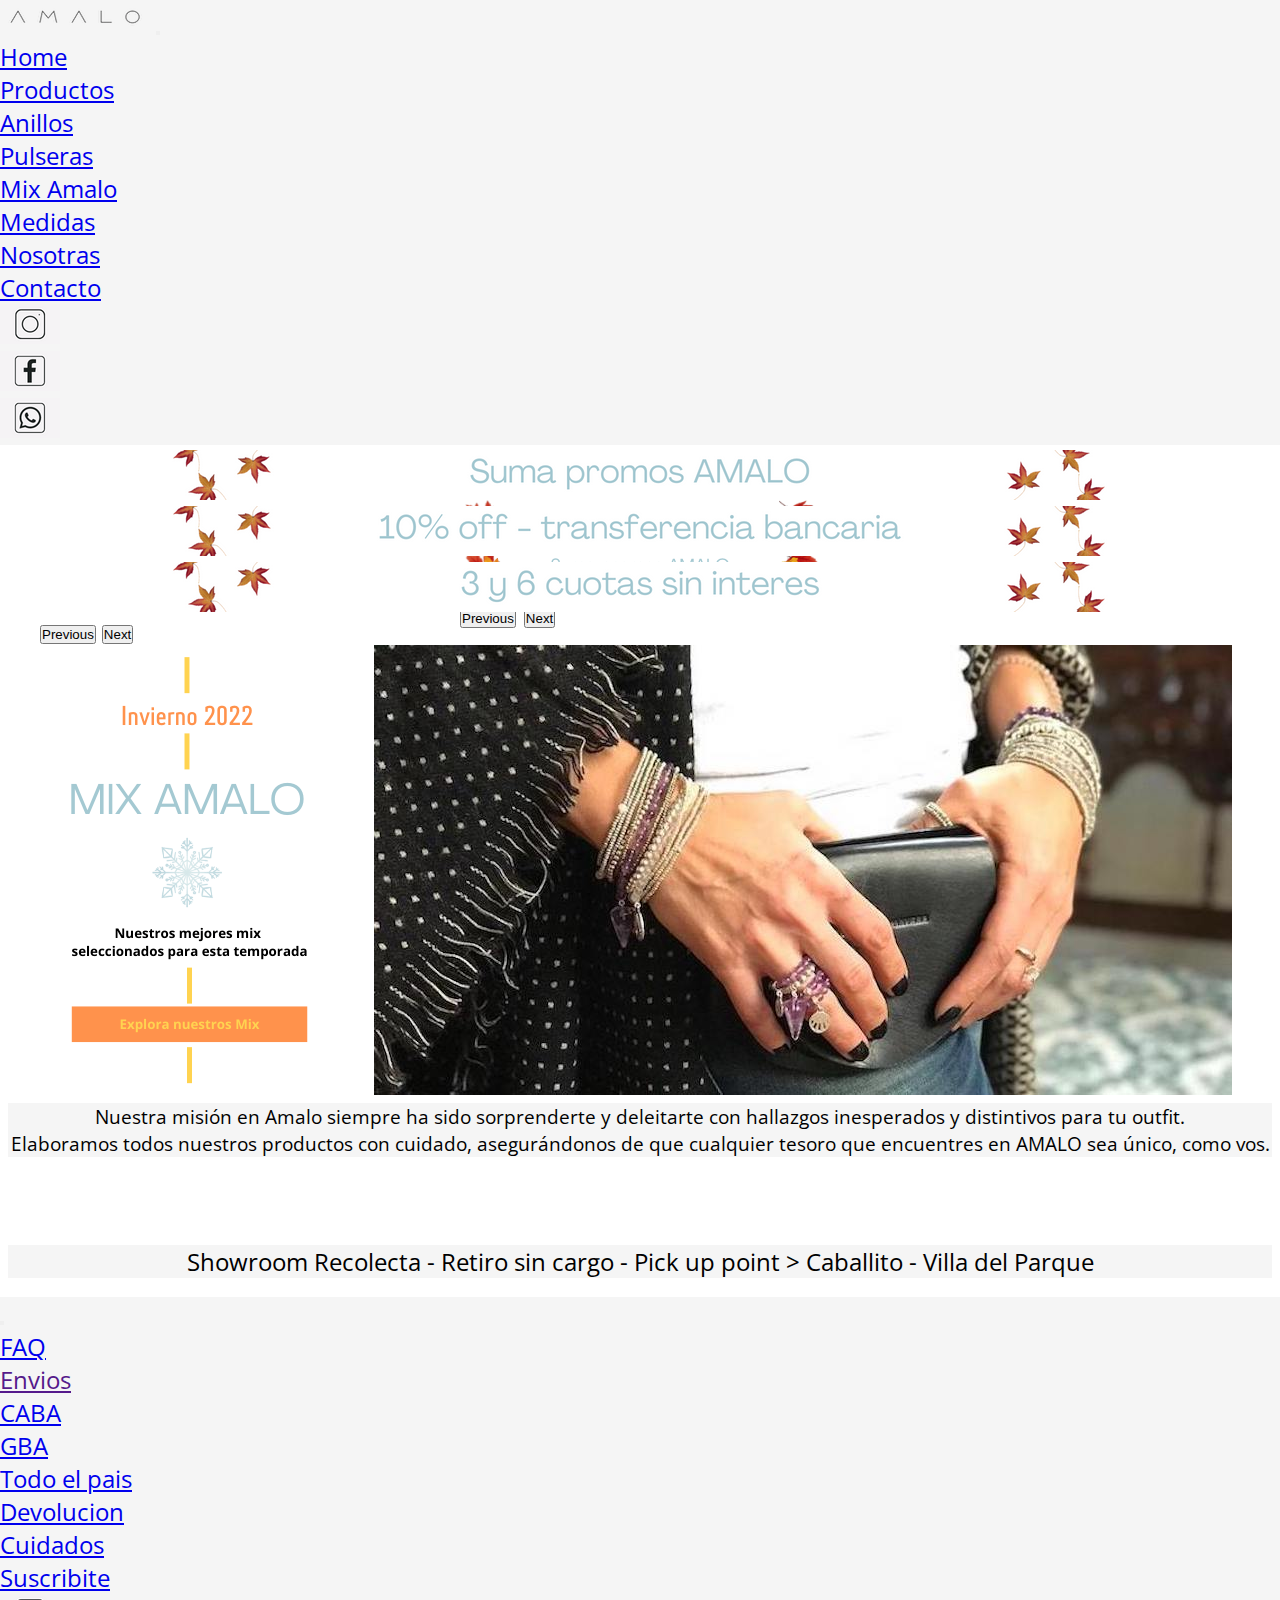
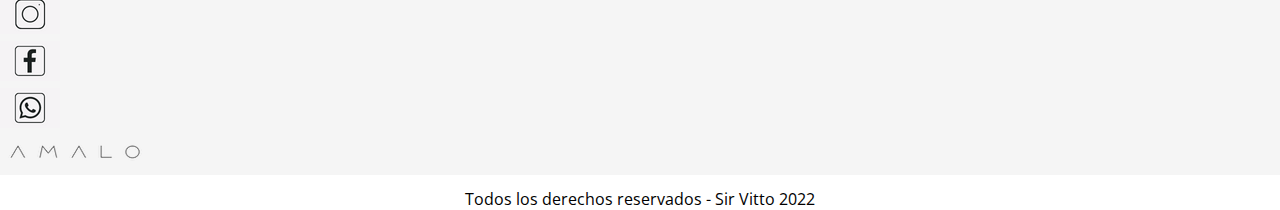
<file: index.html>
<!DOCTYPE html>
<html lang="en">
<head>
    <meta charset="UTF-8">
    <meta http-equiv="X-UA-Compatible" content="IE=edge">
    <meta name="viewport" content="width=device-width, initial-scale=1.0">

	<meta name="keywords" content="AMALO, JOYERIA DE AUTOR, PLATA 925 LORENA ARTAYETA, AMALIA ARTAYETA, ACCESORIOS ">
	<meta name="description" content="Viví la experiencia de verte y sentirte como te gusta. Elegí en nuestra tienda online los accesorios que mejor combinen con tu estilo.">
	<!--link de css - bootstrap-->
		<link href="https://cdn.jsdelivr.net/npm/bootstrap@5.2.0-beta1/dist/css/bootstrap.min.css" rel="stylesheet" integrity="sha384-0evHe/X+R7YkIZDRvuzKMRqM+OrBnVFBL6DOitfPri4tjfHxaWutUpFmBp4vmVor" crossorigin="anonymous">

    <!-- link de mi css -->
    <link rel="stylesheet" href="css/main.css">
	
    <!-- link de fuentes -->
	<link rel="preconnect" href="https://fonts.googleapis.com">
	<link rel="preconnect" href="https://fonts.gstatic.com" crossorigin>
	<link href="https://fonts.googleapis.com/css2?family=Open+Sans:wght@300&family=Roboto&family=Square+Peg&display=swap" rel="stylesheet">


    <title>Home</title>
</head>


<body>
    <header>
		<nav class="navbar navbar-expand-lg nav-estilo">
			<div class="container-fluid">
			<a class="navbar-brand" href="#"> <img src="./img/Logoch.png" alt="AMALO logo"></a>
			<button class="navbar-toggler" type="button" data-bs-toggle="collapse" data-bs-target="#navbarSupportedContent" aria-controls="navbarSupportedContent" aria-expanded="false" aria-label="Toggle navigation">
				<span class="navbar-toggler-icon"></span>
			</button>
			<div class="collapse navbar-collapse" id="navbarSupportedContent">
				<ul class="navbar-nav me-auto mb-2 mb-lg-0">
				<li class="nav-item">
					<a class="nav-link active letra-barra" aria-current="page" href="index.html">Home</a>
				</li>
				<li class="nav-item dropdown">
					<a class="nav-link dropdown-toggle" href="./pages/productos.html" id="navbarDropdown" role="button" data-bs-toggle="dropdown" aria-expanded="false">
					Productos
					</a>
					<ul class="dropdown-menu" aria-labelledby="navbarDropdown">
					<li><a class="dropdown-item" href="./pages/anillos.html">Anillos</a></li>
					<li><a class="dropdown-item" href=".pages/productos.html">Pulseras</a></li>
					<li><a class="dropdown-item" href="./pages/productos.html">Mix Amalo</a></li>
					</ul>
				</li>
				<li class="nav-item">
					<a class="nav-link" href="./pages/medidas.html">Medidas</a>
				</li>
				<li class="nav-item">
					<a class="nav-link" href="./pages/nosotras.html">Nosotras</a>
				</li>
				<li class="nav-item">
					<a class="nav-link" href="./pages/contacto.html">Contacto</a>
				</li>
				<li class="nav-item">
					<a class="navbar-social" href="https://www.instagram.com/amalo_ok/?hl=es" target="blank"> <img src="./img/insta1.png" alt=""></a>
				</li>
				<li class="nav-item">
					<a class="navbar-social" href="https://www.facebook.com/amaloaccesoriosok" target="blank"> <img src="./img/fac.png" alt=""></a>
				</li>
				<li class="nav-item">
					<a class="navbar-social la-te" href="#"> <img src="./img/wha.png" alt=""></a>
				</li>
				</ul>			
			</div>
			</div>
		</nav>
	</header>

	
	<main class="main-nosotros">
		<h1 class="ban1 banch"> <div id="carouselExampleControls" class="carousel slide" data-bs-ride="carousel">
			<div class="carousel-inner">
			<div class="carousel-item active">
				<img src="./img/ban.png" class="d-block w-80" alt="3 y 6 cuotas sin interes">
			</div>
			<div class="carousel-item">
				<img src="./img/ban10.png" class="d-block w-80" alt="10% descuento via transferencia">
			</div>
			<div class="carousel-item">
				<img src="./img/bana.png" class="d-block w-80" alt="Promociones acumulables">
			</div>
			</div>
			<button class="carousel-control-prev" type="button" data-bs-target="#carouselExampleControls" data-bs-slide="prev">
			<span class="carousel-control-prev-icon" aria-hidden="true"></span>
			<span class="visually-hidden">Previous</span>
			</button>
			<button class="carousel-control-next" type="button" data-bs-target="#carouselExampleControls" data-bs-slide="next">
			<span class="carousel-control-next-icon" aria-hidden="true"></span>
			<span class="visually-hidden">Next</span>
			</button>
		</div></h1>




		<h2 class="ban2"> <div id="carouselExampleControls" class="carousel slide" data-bs-ride="carousel">
			<div class="carousel-inner">
			<div class="carousel-item active">
				<img src="./img/ban2.png" class="d-block w-80" alt="...">
			</div>
			<div class="carousel-item">
				<img src="./img/b121.png" class="d-block w-80" alt="...">
			</div>
			<div class="carousel-item">
				<img src="./img/b13.png" class="d-block w-80" alt="...">
			</div>
			</div>
			<button class="carousel-control-prev" type="button" data-bs-target="#carouselExampleControls" data-bs-slide="prev">
			<span class="carousel-control-prev-icon" aria-hidden="true"></span>
			<span class="visually-hidden">Previous</span>
			</button>
			<button class="carousel-control-next" type="button" data-bs-target="#carouselExampleControls" data-bs-slide="next">
			<span class="carousel-control-next-icon" aria-hidden="true"></span>
			<span class="visually-hidden">Next</span>
			</button>
		</div></h2>
		
			<p class="fotos">
			<div class="imagen1 inv-gr">
				<img src="./img/invierno 2022.png" alt="promociones de invierno">
			</div>
			<div class="inv-cel">
				<img src="./img/inviernocel.png" alt="promociones de invierno">
			</div>
			<div class="imagen3 phone">
				<img src="./img/imagen3c.png" alt="Imagen de productos anillos y pulseras">
			</div>
			<div class="imagen4">
				<img src="./img/imagen3.jpeg" alt="Imagen de productos anillos y pulseras">
			</div>
			</p>
				<div class="mis-amalo">
			<p class="amalo-mis">
				Nuestra misión en Amalo siempre ha sido sorprenderte y deleitarte con  hallazgos inesperados y distintivos para tu outfit. 
				<br> Elaboramos todos nuestros productos con cuidado, asegurándonos de que  cualquier tesoro que encuentres en AMALO sea único, como vos. <br>	
			</p>
			</div>

			<div class="nos-mision">
			<p class="mainP">
			Showroom Recolecta - Retiro sin cargo - Pick up point > Caballito - Villa del Parque
			</p> 
			</div>

			<div class="barra">
				<nav class="navbar navbar-expand-lg barra-pie">
					<div class="container-fluid">
					
					<button class="navbar-toggler" type="button" data-bs-toggle="collapse" data-bs-target="#navbarSupportedContent" aria-controls="navbarSupportedContent" aria-expanded="false" aria-label="Toggle navigation">
						<span class="navbar-toggler-icon"></span>
					</button>
					<div class="collapse navbar-collapse" id="navbarSupportedContent">
						<ul class="navbar-nav me-auto mb-2 mb-lg-0">
						<li class="nav-item">
							<a class="nav-link active letra-barra" aria-current="page" href="../pages/faq.html">FAQ</a>
						</li>
						<li class="nav-item dropup">
							<a class="nav-link dropdown-toggle" href="" id="navbarDropdown" role="button" data-bs-toggle="dropdown" aria-expanded="false">
							Envios
							</a>
							<ul class="dropdown-menu" aria-labelledby="navbarDropdown">
							<li><a class="dropdown-item" href="../pages/envios.html">CABA</a></li>
							<li><a class="dropdown-item" href="../pages/envios.html">GBA</a></li>
							<li><a class="dropdown-item" href="../pages/envios.html" >Todo el pais</a></li>
							</ul>
						</li>
						<li class="nav-item">
							<a class="nav-link" href="../pages/devolucion.html">Devolucion</a>
						</li>
						<li class="nav-item">
							<a class="nav-link" href="../pages/cuidados.html">Cuidados</a>
						</li>
						<li class="nav-item">
							<a class="nav-link" href="../pages/contacto.html">Suscribite</a>
						</li>
						<li class="nav-item">
							<a class="navbar-social" href="https://www.instagram.com/amalo_ok/?hl=es" target="blank"> <img src="./img/insta1.png" alt="Red social instagram"></a>
						</li>
						<li class="nav-item">
							<a class="navbar-social" href="https://www.facebook.com/amaloaccesoriosok" target="blank"> <img src="./img/fac.png" alt="red social facebook"></a>
						</li>
						<li class="nav-item">
							<a class="navbar-social" href="#"> <img src="./img/wha.png" alt="logo de whatsapp"></a>
						</li>
						<a class="navbar-brand" href="index.html"> <img src="./img/Logoch.png" alt="Logo Amalo"></a>
						</ul>			
					</div>
					</div>
				</nav>
				</div>
	</main>
	
	<footer class="foot-nos">
	<p>Todos los derechos reservados - Sir Vitto 2022</p>
	</footer>
	
	<!-- link de js de bootstrap -->
	<script src="https://cdn.jsdelivr.net/npm/bootstrap@5.2.0-beta1/dist/js/bootstrap.bundle.min.js" integrity="sha384-pprn3073KE6tl6bjs2QrFaJGz5/SUsLqktiwsUTF55Jfv3qYSDhgCecCxMW52nD2" crossorigin="anonymous"></script>
	</body>
	</html>
</file>
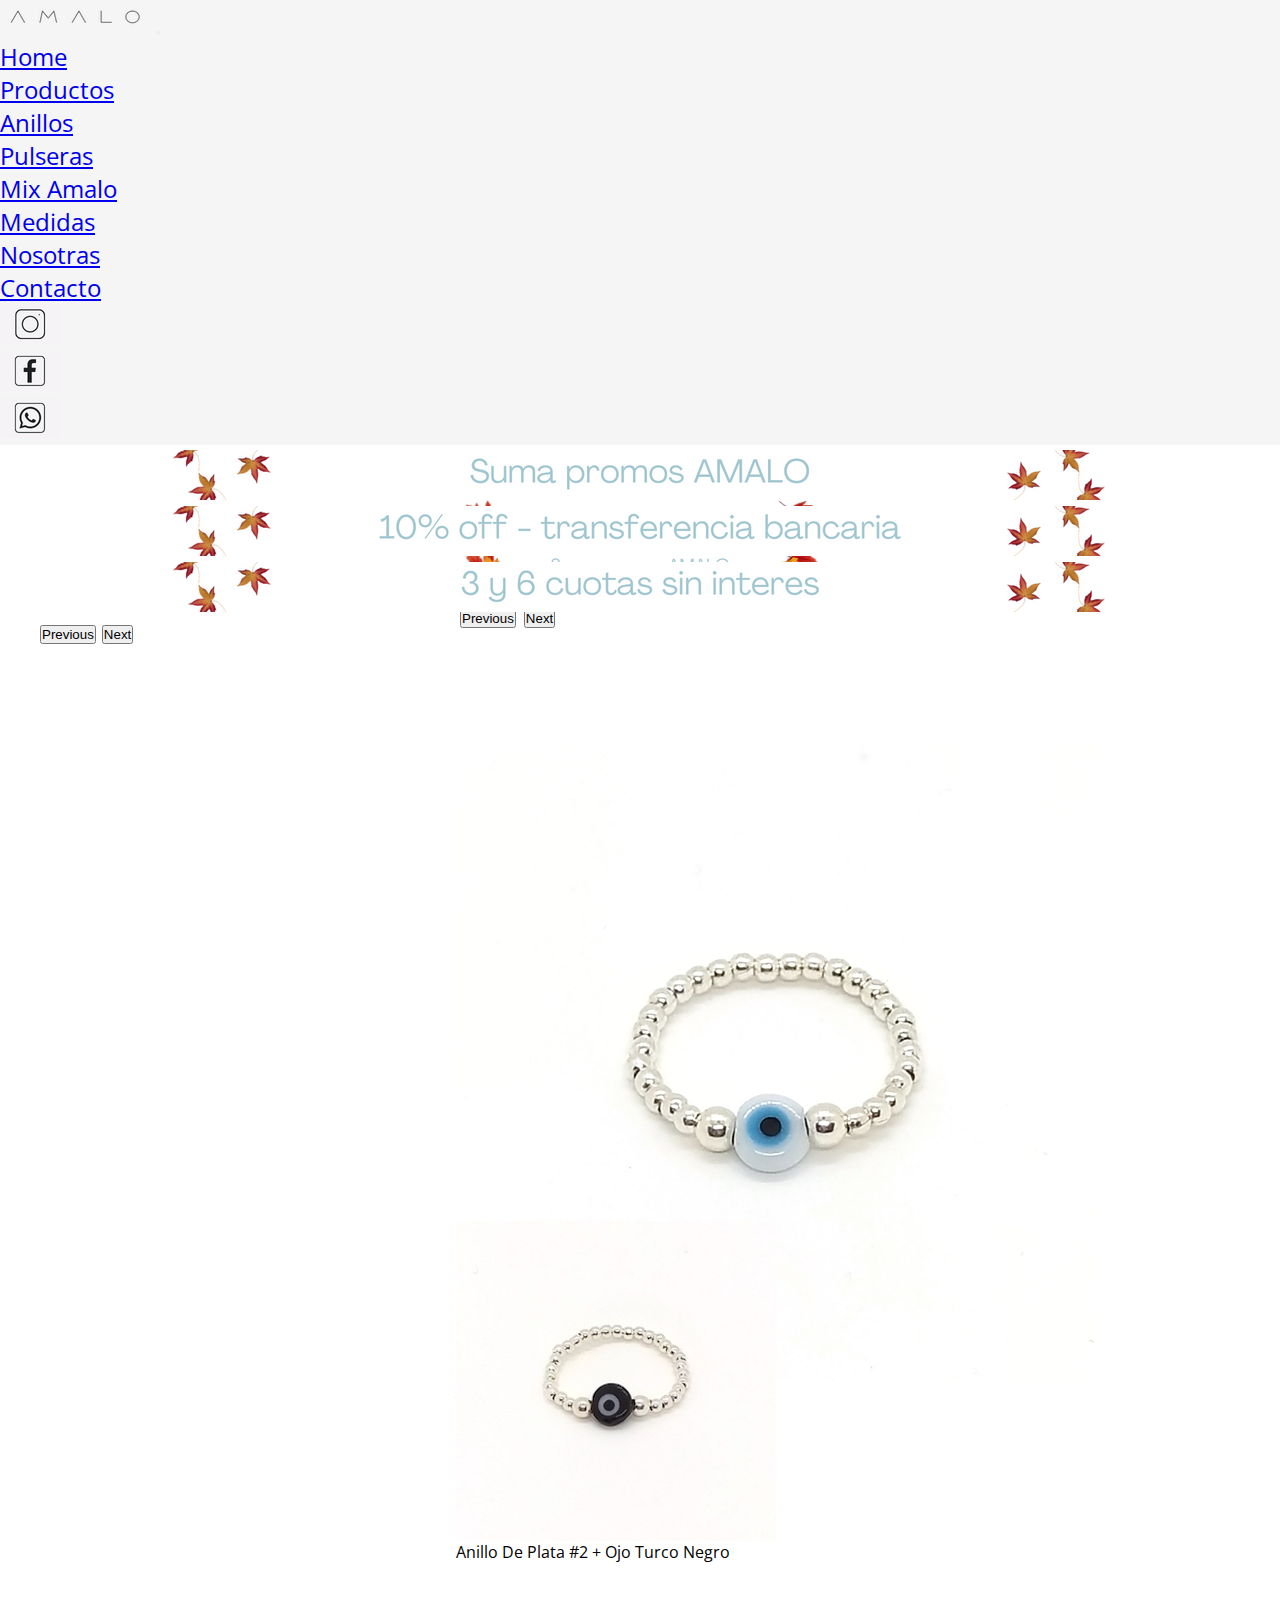
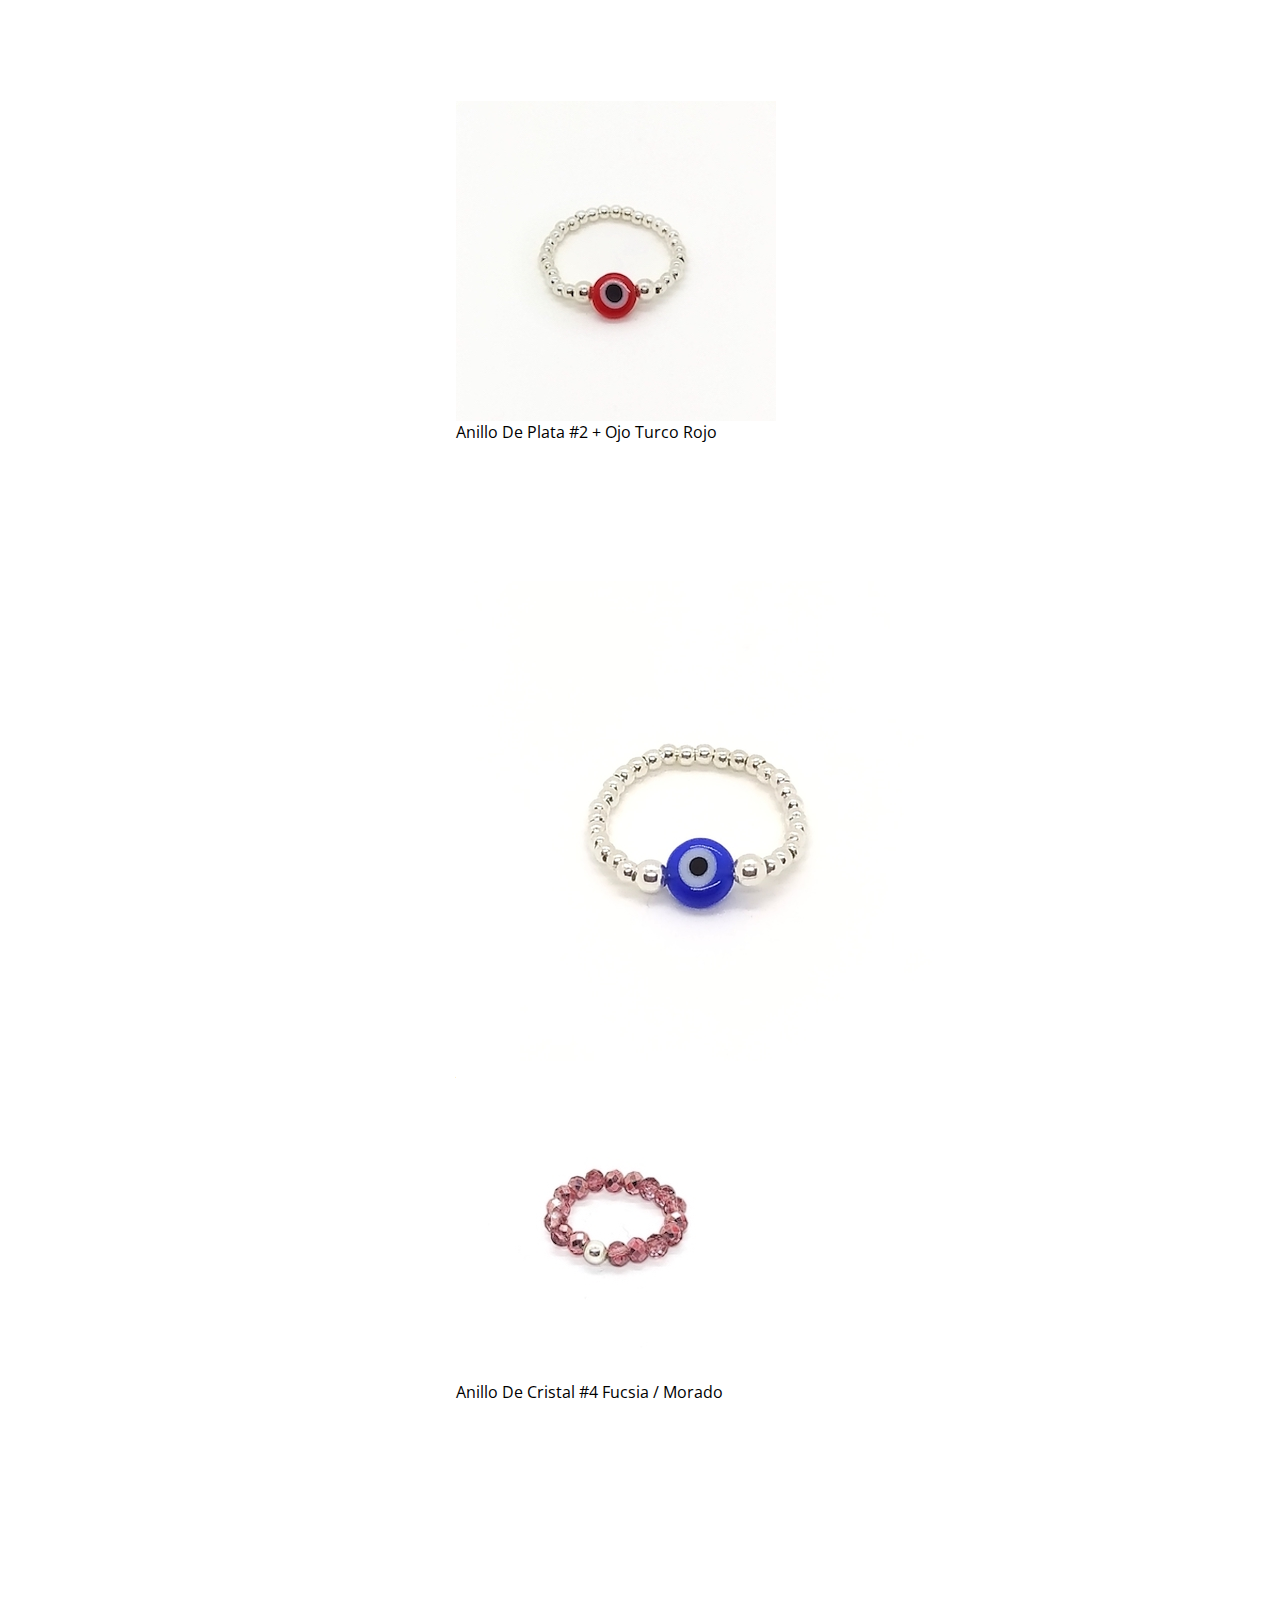
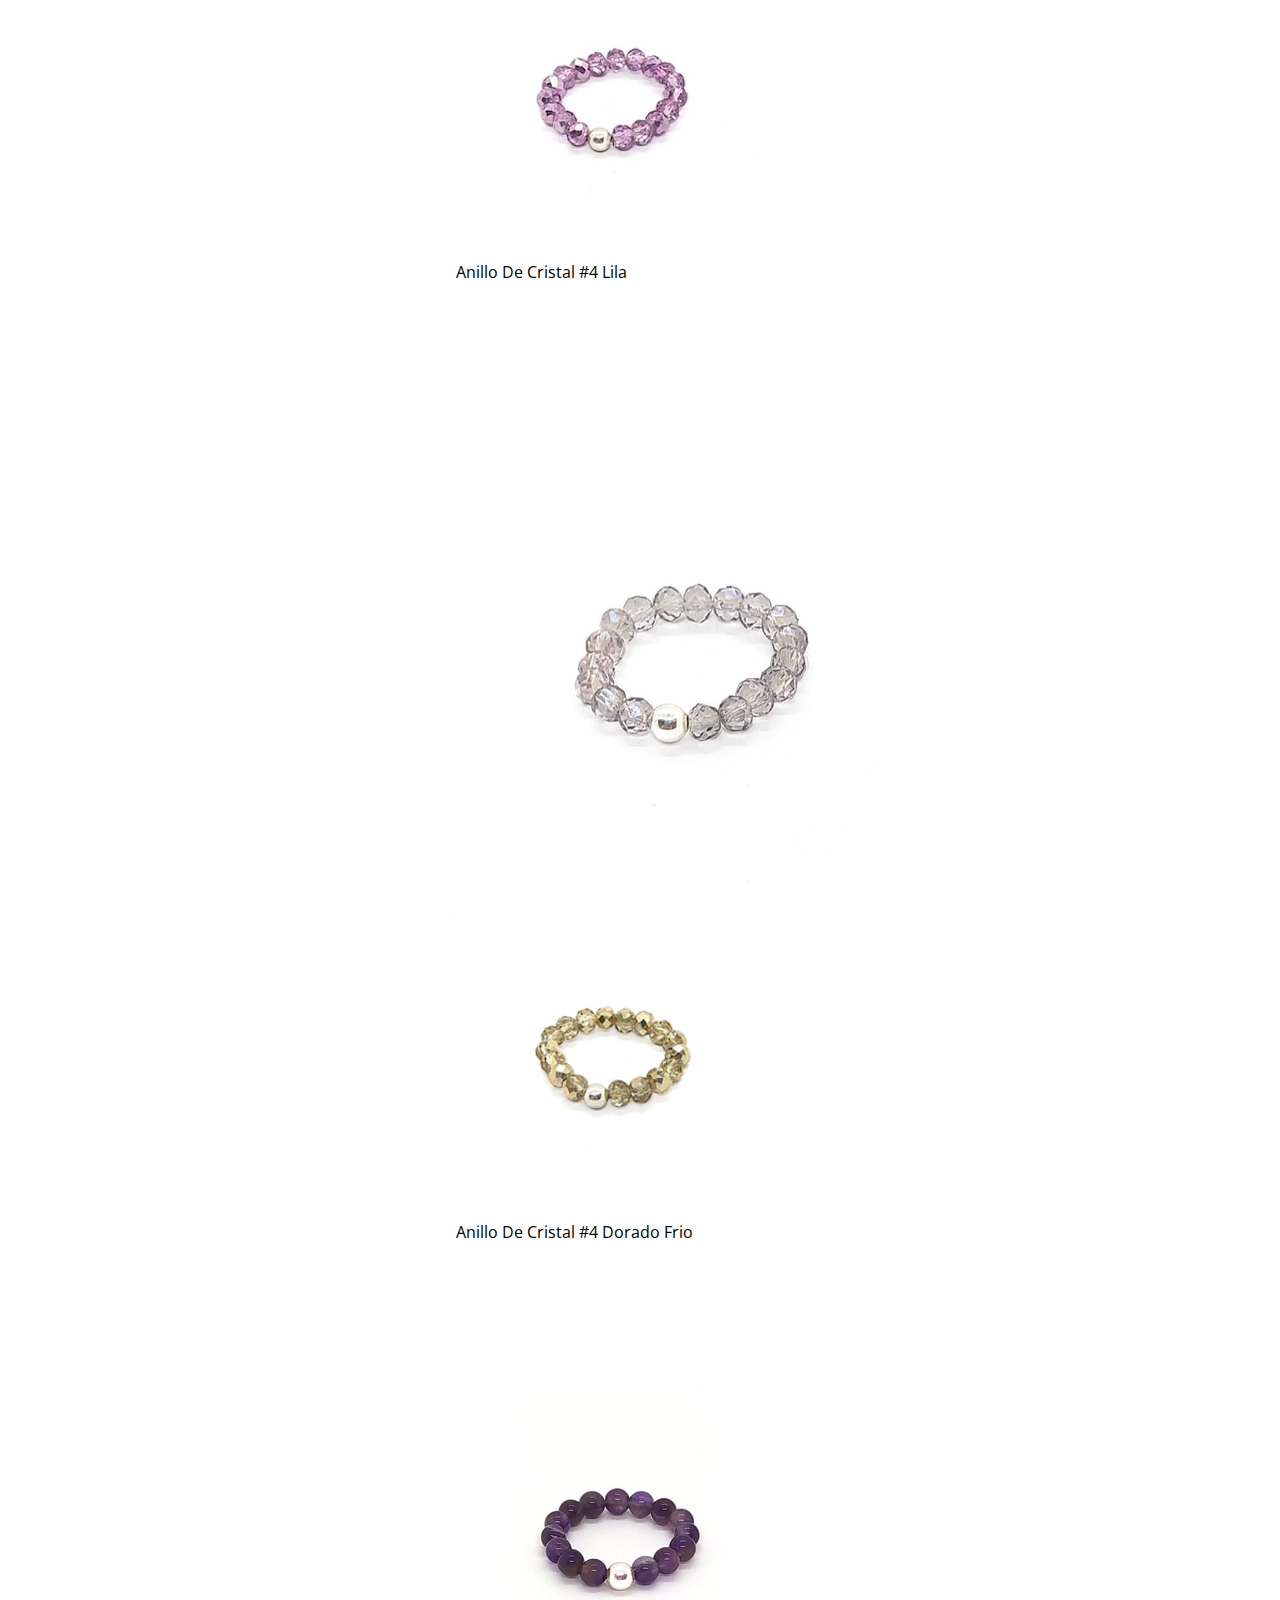
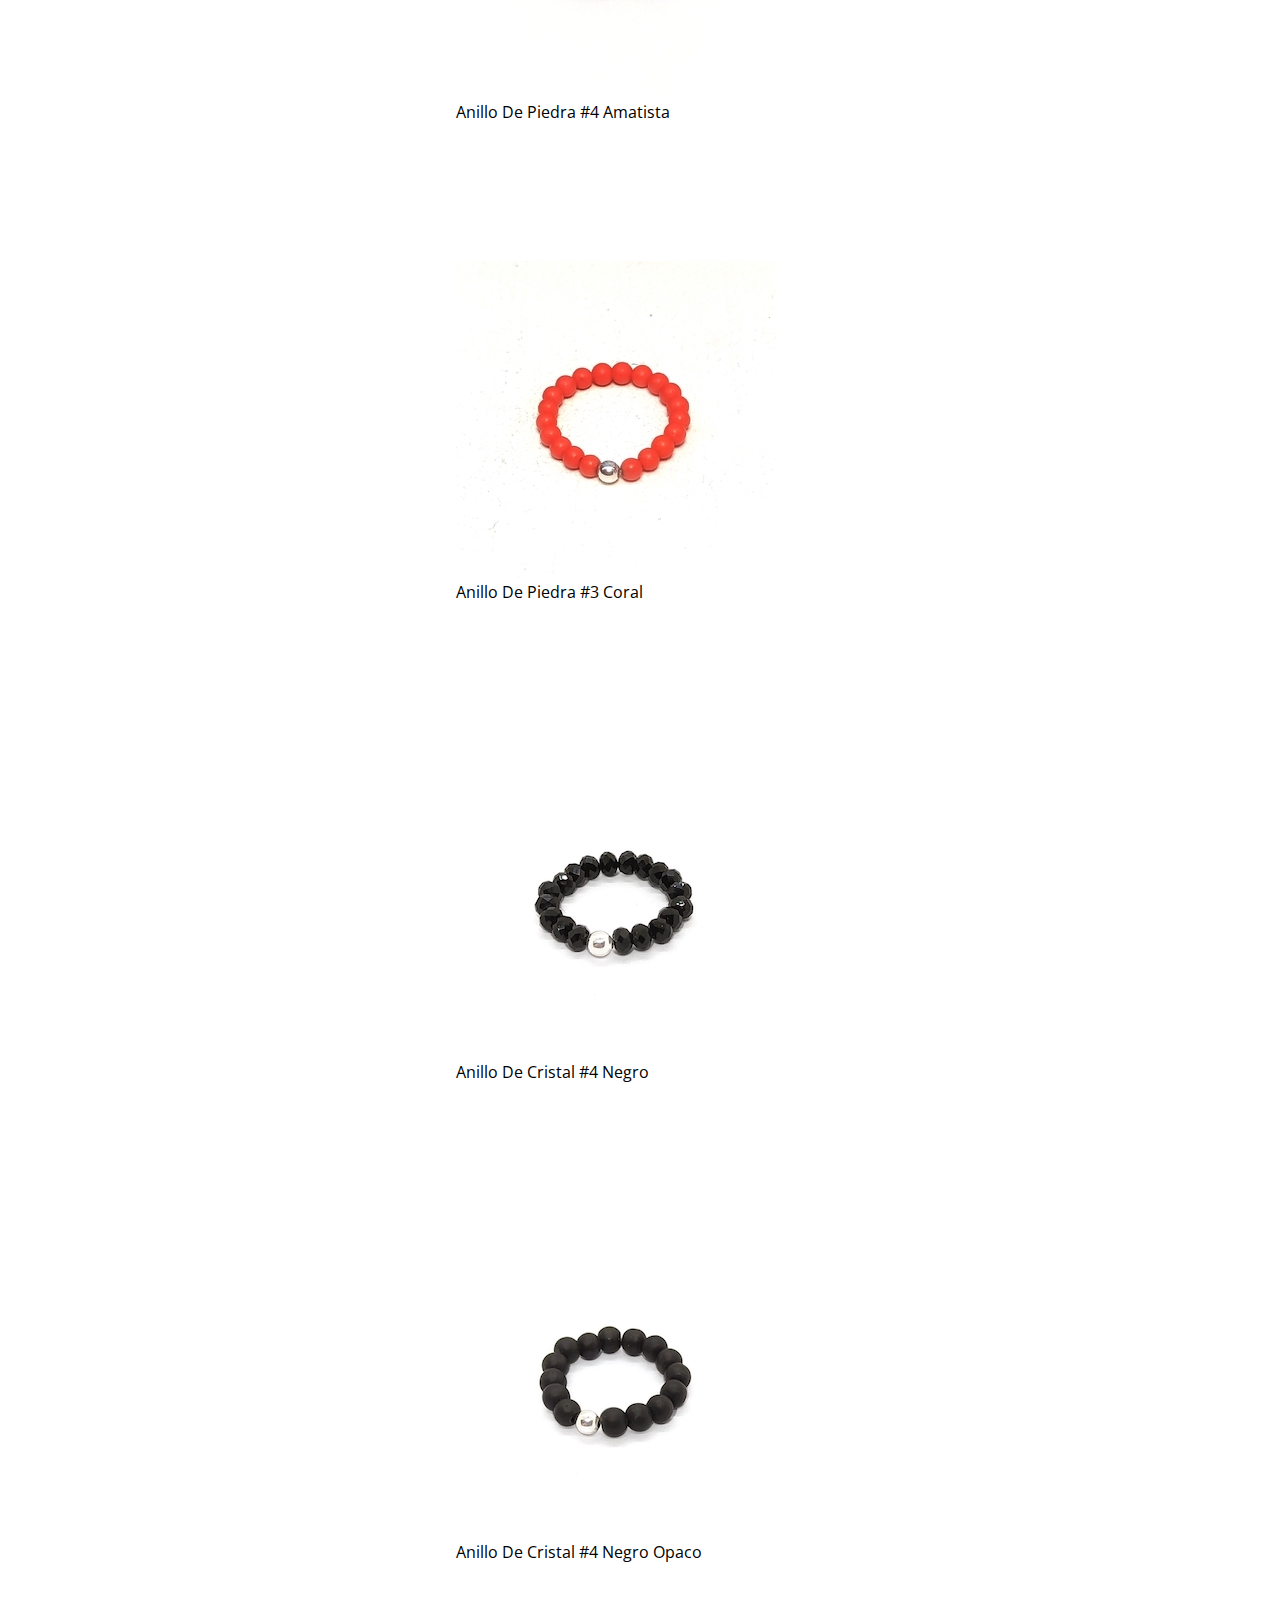
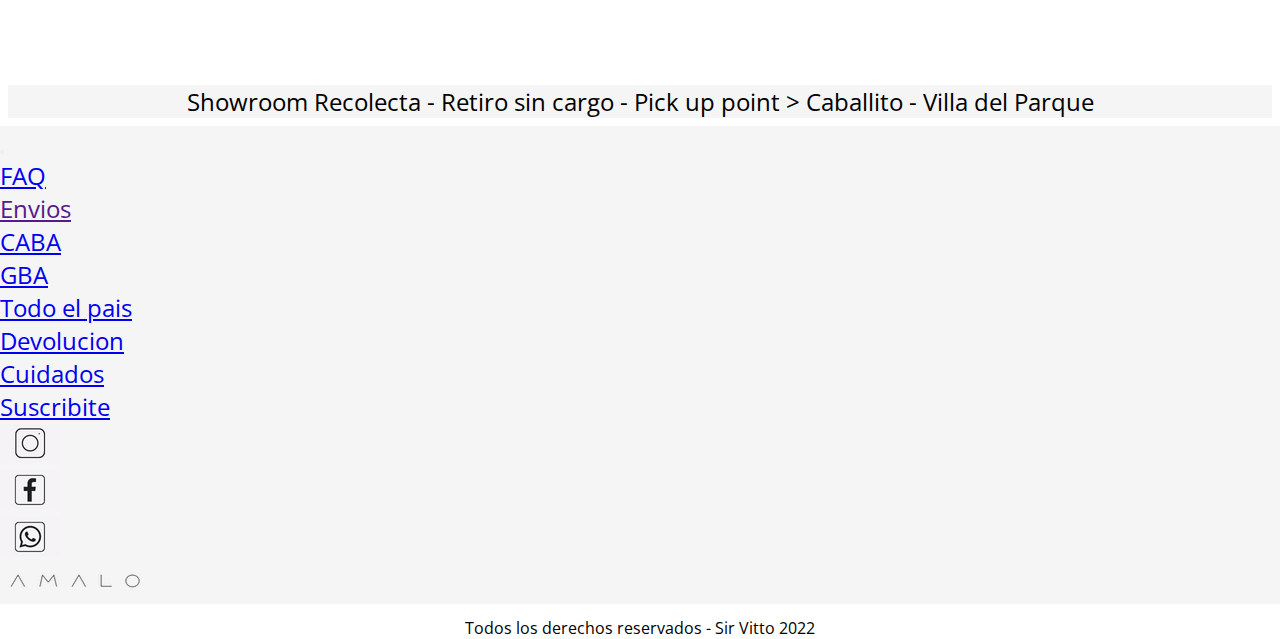
<file: pages/anillos.html>
<!DOCTYPE html>
<html lang="en">
<head>
    <meta charset="UTF-8">
    <meta http-equiv="X-UA-Compatible" content="IE=edge">
    <meta name="viewport" content="width=device-width, initial-scale=1.0">

    <meta name="keywords" content="AMALO, JOYERIA DE AUTOR, PLATA 925, ACCESORIOS, ANILLOS, ELASTIZADOS, CRISTAL, PIEDRA, NEKO, OJO TURCO  ">
	<meta name="description" content="Elaboramos todos nuestros productos con cuidado, asegurándonos de que cualquier tesoro que encuentres en AMALO sea único, como vos">

    <!--link de css - bootstrap-->
	<link href="https://cdn.jsdelivr.net/npm/bootstrap@5.2.0-beta1/dist/css/bootstrap.min.css" rel="stylesheet" integrity="sha384-0evHe/X+R7YkIZDRvuzKMRqM+OrBnVFBL6DOitfPri4tjfHxaWutUpFmBp4vmVor" crossorigin="anonymous">
    
    <!-- link de css -->
    <link rel="stylesheet" href="../css/main.css">
    
    <!-- link de fuentes -->
    <link rel="preconnect" href="https://fonts.googleapis.com">
    <link rel="preconnect" href="https://fonts.gstatic.com" crossorigin>
    <link href="https://fonts.googleapis.com/css2?family=Open+Sans:wght@300&family=Roboto&family=Square+Peg&display=swap" rel="stylesheet">
    
    <title>Anillos</title>
    </head>
    <body>
        <header>
            <nav class="navbar navbar-expand-lg nav-estilo">
                <div class="container-fluid">
                <a class="navbar-brand" href="../index.html"> <img src="../img/Logoch.png" alt="AMALO logo"></a>
                <button class="navbar-toggler" type="button" data-bs-toggle="collapse" data-bs-target="#navbarSupportedContent" aria-controls="navbarSupportedContent" aria-expanded="false" aria-label="Toggle navigation">
                    <span class="navbar-toggler-icon"></span>
                </button>
                <div class="collapse navbar-collapse" id="navbarSupportedContent">
                    <ul class="navbar-nav me-auto mb-2 mb-lg-0">
                    <li class="nav-item">
                        <a class="nav-link active letra-barra" aria-current="page" href="../index.html">Home</a>
                    </li>
                    <li class="nav-item dropdown">
                        <a class="nav-link dropdown-toggle" href="./pages/productos.html" id="navbarDropdown" role="button" data-bs-toggle="dropdown" aria-expanded="false">
                        Productos
                        </a>
                        <ul class="dropdown-menu" aria-labelledby="navbarDropdown">
                        <li><a class="dropdown-item" href="./anillos.html">Anillos</a></li>
                        <li><a class="dropdown-item" href="./pulseras.html">Pulseras</a></li>
                        <li><a class="dropdown-item" href="./mixamalo.html">Mix Amalo</a></li>
                        </ul>
                    </li>
                    <li class="nav-item">
                        <a class="nav-link" href="./medidas.html">Medidas</a>
                    </li>
                    <li class="nav-item">
                        <a class="nav-link" href="./nosotras.html">Nosotras</a>
                    </li>
                    <li class="nav-item">
                        <a class="nav-link" href="./contacto.html">Contacto</a>
                    </li>
                    <li class="nav-item">
                        <a class="navbar-social" href="https://www.instagram.com/amalo_ok/?hl=es" target="blank"> <img src="../img/insta1.png" alt="red social instagram"></a>
                    </li>
                    <li class="nav-item">
                        <a class="navbar-social" href="https://www.facebook.com/amaloaccesoriosok" target="blank"> <img src="../img/fac.png" alt="red social facebook"></a>
                    </li>
                    <li class="nav-item">
                        <a class="navbar-social" href="#"> <img src="../img/wha.png" alt="logo de whatsaap"></a>
                    </li>
                    </ul>			
                </div>
                </div>
            </nav>
        </header>
    
        
        <main class="main-noso">
            <h1 class="ban1"> <div id="carouselExampleControls" class="carousel slide" data-bs-ride="carousel">
                <div class="carousel-inner">
                <div class="carousel-item active">
                    <img src="../img/ban.png" class="d-block w-80" alt="3 y 6 cuotas sin interes">
                </div>
                <div class="carousel-item">
                    <img src="../img/ban10.png" class="d-block w-80" alt="10% descuento via transferencia">
                </div>
                <div class="carousel-item">
                    <img src="../img/bana.png" class="d-block w-80" alt="Promociones acumulables">
                </div>
                </div>
                <button class="carousel-control-prev" type="button" data-bs-target="#carouselExampleControls" data-bs-slide="prev">
                <span class="carousel-control-prev-icon" aria-hidden="true"></span>
                <span class="visually-hidden">Previous</span>
                </button>
                <button class="carousel-control-next" type="button" data-bs-target="#carouselExampleControls" data-bs-slide="next">
                <span class="carousel-control-next-icon" aria-hidden="true"></span>
                <span class="visually-hidden">Next</span>
                </button>
            </div></h1>
    
            <h2 class="ban2"> <div id="carouselExampleControls" class="carousel slide" data-bs-ride="carousel">
                <div class="carousel-inner">
                <div class="carousel-item active">
                    <img src="../img/ban2.png" class="d-block w-80" alt="3 y 6 cuotas sin interes">
                </div>
                <div class="carousel-item">
                    <img src="../img/b121.png" class="d-block w-80" alt="10% descuento via transferencia">
                </div>
                <div class="carousel-item">
                    <img src="../img/b13.png" class="d-block w-80" alt="Promociones acumulables">
                </div>
                </div>
                <button class="carousel-control-prev" type="button" data-bs-target="#carouselExampleControls" data-bs-slide="prev">
                <span class="carousel-control-prev-icon" aria-hidden="true"></span>
                <span class="visually-hidden">Previous</span>
                </button>
                <button class="carousel-control-next" type="button" data-bs-target="#carouselExampleControls" data-bs-slide="next">
                <span class="carousel-control-next-icon" aria-hidden="true"></span>
                <span class="visually-hidden">Next</span>
                </button>
            </div></h2>
        
    
    
        <main class="main-productos">  
            <div class=" esp row row-cols-1 row-cols-md-3 g-4">
                <div class="col">
                  <div class="card">
                    <img src="../img/a1.jpeg" class="card-img-top" alt="Anillo De Plata con Ojo Turco Celeste">
                    <div class="card-body">
                    <p class="card-text">Anillo De Plata #2 + Ojo Turco Celeste</p>
                    </div>
                  </div>
                </div>
                <div class="col">
                  <div class="card">
                    <img src="../img/a2.jpeg" class="card-img-top" alt="Anillo De Plata con Ojo Turco Negro">
                    <div class="card-body">
                      <p class="card-text">Anillo De Plata #2 + Ojo Turco Negro</p>
                    </div>
                  </div>
                </div>
                <div class="col">
                  <div class="card">
                    <img src="../img/a3.jpeg" class="card-img-top" alt="Anillo De Plata con Ojo Turco Rojo">
                    <div class="card-body">
                      <p class="card-text">Anillo De Plata #2 + Ojo Turco Rojo</p>
                    </div>
                  </div>
                </div>
                <div class="col">
                  <div class="card">
                    <img src="../img/a4.jpeg" class="card-img-top" alt="Anillo De Plata con Ojo Turco Azul">
                    <div class="card-body">
                      <p class="card-text">Anillo De Plata #2 + Ojo Turco Azul</p>
                    </div>
                  </div>
                </div>
                <div class="col">
                  <div class="card">
                    <img src="../img/a5.jpeg" class="card-img-top" alt="Anillo De Cristal Fucsia / Morado ">
                    <div class="card-body">
                      <p class="card-text">Anillo De Cristal #4  Fucsia / Morado </p>
                    </div>
                  </div>
                </div>
                <div class="col">
                  <div class="card">
                    <img src="../img/a6.jpeg" class="card-img-top" alt="Anillo De Cristal Lila ">
                    <div class="card-body">
                      <p class="card-text">Anillo De Cristal #4  Lila </p>
                    </div>
                  </div>
                </div>
                <div class="col">
                  <div class="card">
                    <img src="../img/a7.jpeg" class="card-img-top" alt="Anillo De Cristal Lavanda">
                    <div class="card-body">
                      <p class="card-text">Anillo De Cristal #4 Lavanda</p>
                    </div>
                  </div>
                </div>
                <div class="col">
                  <div class="card">
                    <img src="../img/a8.png" class="card-img-top" alt="Anillo De Cristal Dorado Frio">
                    <div class="card-body">
                      <p class="card-text">Anillo De Cristal #4 Dorado Frio</p>
                    </div>
                  </div>
                </div>
                <div class="col">
                  <div class="card">
                    <img src="../img/a9.jpeg" class="card-img-top" alt="Anillo De Piedra Amatista">
                    <div class="card-body">
                      <p class="card-text">Anillo De Piedra #4 Amatista</p>
                    </div>
                  </div>
                </div>
                <div class="col">
                  <div class="card">
                    <img src="../img/a10.jpeg" class="card-img-top" alt="Anillo De Piedra Coral">
                    <div class="card-body">
                      <p class="card-text">Anillo De Piedra #3 Coral</p>
                    </div>
                  </div>
                </div>
                <div class="col">
                  <div class="card">
                    <img src="../img/a11.jpeg" class="card-img-top" alt="Anillo De Cristal Negro">
                    <div class="card-body">
                      <p class="card-text">Anillo De Cristal #4 Negro</p>
                    </div>
                  </div>
                </div>
                <div class="col">
                  <div class="card">
                    <img src="../img/a111.jpeg" class="card-img-top" alt="Anillo De Cristal Negro Opaco">
                    <div class="card-body">
                      <p class="card-text">Anillo De Cristal #4 Negro Opaco</p>
                    </div>
                  </div>
                </div>
              </div>
            
            <div class="nos-mision">
                <p class="mainP">
                    Showroom Recolecta - Retiro sin cargo - Pick up point > Caballito - Villa del Parque
                </p> 
                
                </div>
        
                <div class="barra">
                    <nav class="navbar navbar-expand-lg barra-pie">
                        <div class="container-fluid">
                        
                        <button class="navbar-toggler" type="button" data-bs-toggle="collapse" data-bs-target="#navbarSupportedContent" aria-controls="navbarSupportedContent" aria-expanded="false" aria-label="Toggle navigation">
                            <span class="navbar-toggler-icon"></span>
                        </button>
                        <div class="collapse navbar-collapse" id="navbarSupportedContent">
                            <ul class="navbar-nav me-auto mb-2 mb-lg-0">
                            <li class="nav-item">
                                <a class="nav-link active letra-barra" aria-current="page" href="./faq.html">FAQ</a>
                            </li>
                            <li class="nav-item dropup">
                                <a class="nav-link dropdown-toggle" href="" id="navbarDropdown" role="button" data-bs-toggle="dropdown" aria-expanded="false">
                                Envios
                                </a>
                                <ul class="dropdown-menu" aria-labelledby="navbarDropdown">
                                <li><a class="dropdown-item" href="./envios.html">CABA</a></li>
                                <li><a class="dropdown-item" href="./envios.html">GBA</a></li>
                                <li><a class="dropdown-item" href="./envios.html">Todo el pais</a></li>
                                </ul>
                            </li>
                            <li class="nav-item">
                                <a class="nav-link" href="./devolucion.html">Devolucion</a>
                            </li>
                            <li class="nav-item">
                                <a class="nav-link" href="./cuidados.html">Cuidados</a>
                            </li>
                            <li class="nav-item">
                                <a class="nav-link" href="./contacto.html">Suscribite</a>
                            </li>
                            <li class="nav-item">
                                <a class="navbar-social" href="https://www.instagram.com/amalo_ok/?hl=es" target="blank"> <img src="../img/insta1.png" alt="Red social instagram"></a>
                            </li>
                            <li class="nav-item">
                                <a class="navbar-social" href="https://www.facebook.com/amaloaccesoriosok" target="blank"> <img src="../img/fac.png" alt="red social facebook"></a>
                            </li>
                            <li class="nav-item">
                                <a class="navbar-social" href="#"> <img src="../img/wha.png" alt="logo de whatsapp"></a>
                            </li>
                            <a class="navbar-brand" href="../index.html"> <img src="../img/Logoch.png" alt="Logo Amalo"></a>
                            </ul>			
                        </div>
                        </div>
                    </nav>
                    </div>
        </main>
        
        <footer class="foot-nos">
        <p>Todos los derechos reservados - Sir Vitto 2022</p>
        </footer>
        
        <!-- link de js de bootstrap -->
        <script src="https://cdn.jsdelivr.net/npm/bootstrap@5.2.0-beta1/dist/js/bootstrap.bundle.min.js" integrity="sha384-pprn3073KE6tl6bjs2QrFaJGz5/SUsLqktiwsUTF55Jfv3qYSDhgCecCxMW52nD2" crossorigin="anonymous"></script>
        </body>
        </html>
</file>
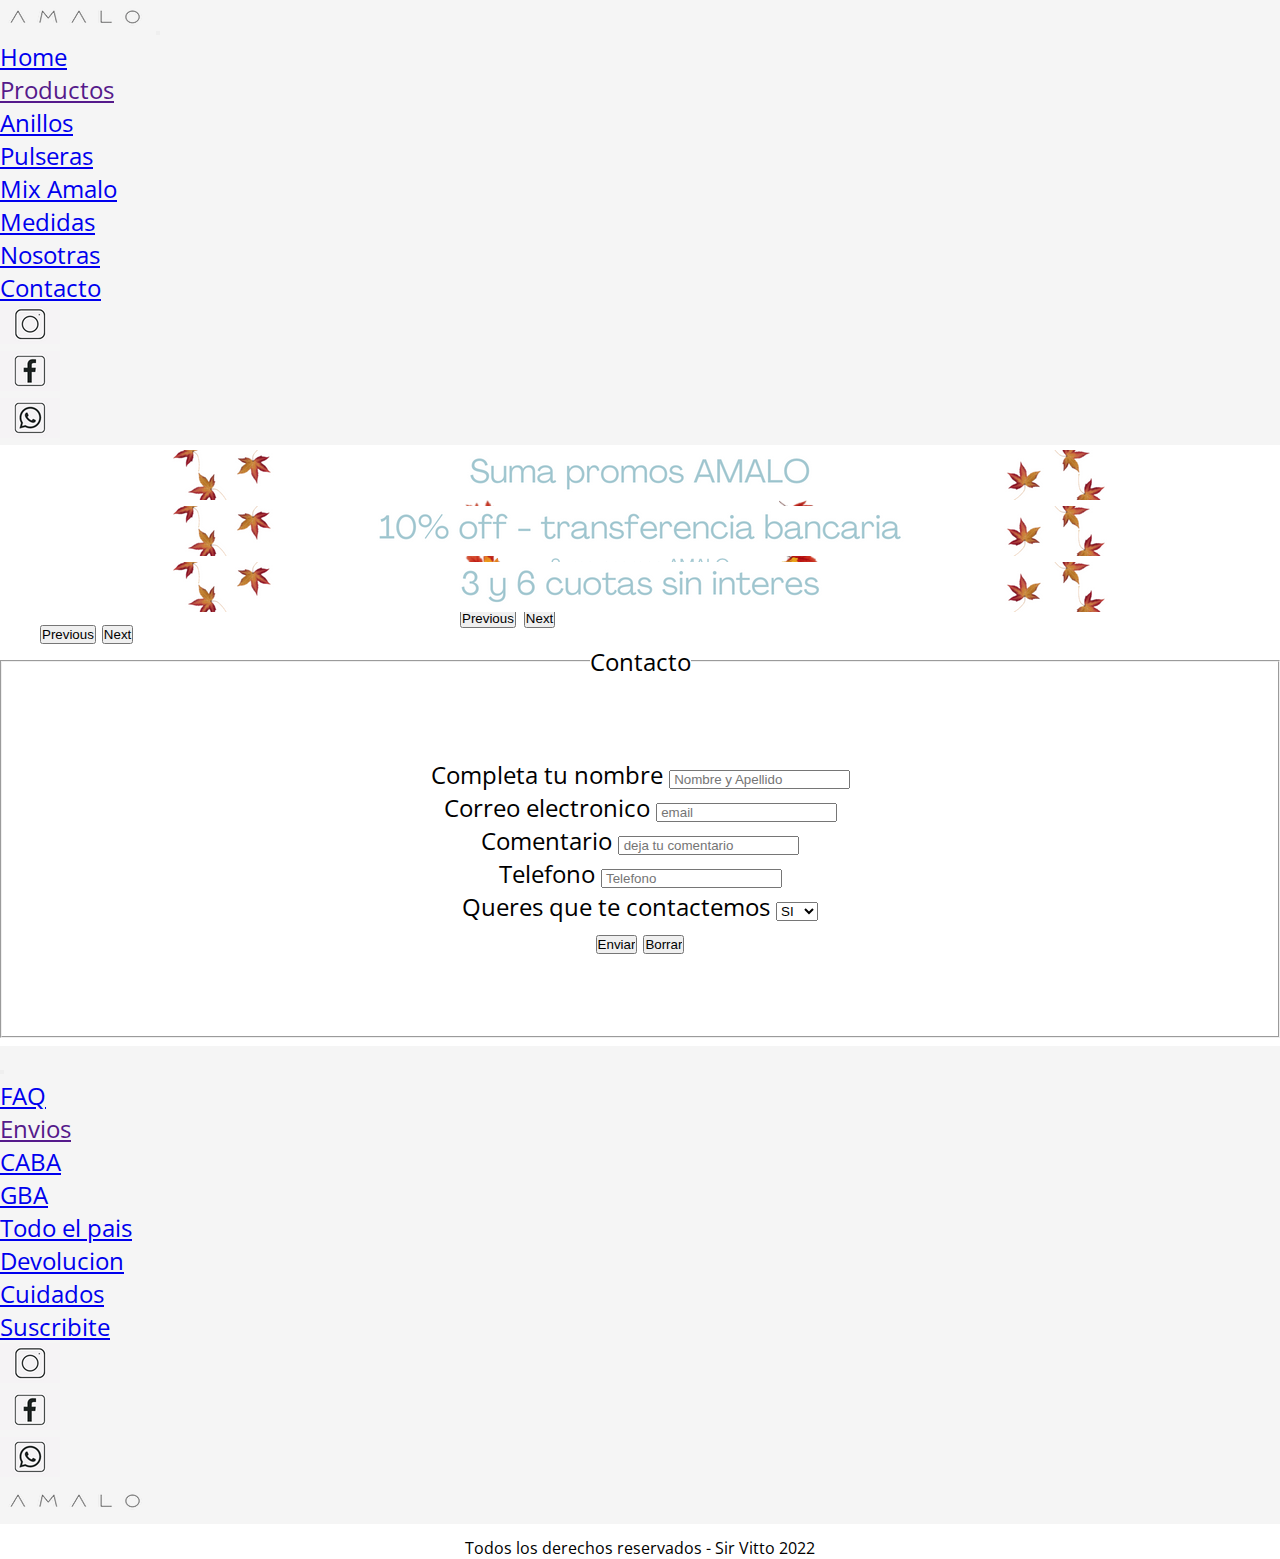
<file: pages/contacto.html>
<!DOCTYPE html>
<html lang="en">
<head>
    <meta charset="UTF-8">
    <meta http-equiv="X-UA-Compatible" content="IE=edge">
    <meta name="viewport" content="width=device-width, initial-scale=1.0">

    <meta name="keywords" content="AMALO, JOYERIA DE AUTOR, CONTACTO, PLATA 925, ANILLOSMPULSERAS, MIX AMALO .">
	<meta name="description" content="Dudas, consultas contactanos y nos comunicamos con vos.">   

    <!--link de css - bootstrap-->
	<link href="https://cdn.jsdelivr.net/npm/bootstrap@5.2.0-beta1/dist/css/bootstrap.min.css" rel="stylesheet" integrity="sha384-0evHe/X+R7YkIZDRvuzKMRqM+OrBnVFBL6DOitfPri4tjfHxaWutUpFmBp4vmVor" crossorigin="anonymous">


    <!-- link de css -->
    <link rel="stylesheet" href="../css/main.css">
    
    <!-- link de fuentes -->
    <link rel="preconnect" href="https://fonts.googleapis.com">
    <link rel="preconnect" href="https://fonts.gstatic.com" crossorigin>
    <link href="https://fonts.googleapis.com/css2?family=Open+Sans:wght@300&family=Roboto&family=Square+Peg&display=swap" rel="stylesheet">
   
    <title>Contacto</title>
</head>

    <header>
		<nav class="navbar navbar-expand-lg nav-estilo">
			<div class="container-fluid">
			<a class="navbar-brand" href="../index.html"> <img src="../img/Logoch.png" alt=""></a>
			<button class="navbar-toggler" type="button" data-bs-toggle="collapse" data-bs-target="#navbarSupportedContent" aria-controls="navbarSupportedContent" aria-expanded="false" aria-label="Toggle navigation">
				<span class="navbar-toggler-icon"></span>
			</button>
			<div class="collapse navbar-collapse" id="navbarSupportedContent">
				<ul class="navbar-nav me-auto mb-2 mb-lg-0">
				<li class="nav-item">
					<a class="nav-link active letra-barra" aria-current="page" href="../index.html">Home</a>
				</li>
				<li class="nav-item dropdown">
					<a class="nav-link dropdown-toggle" href="" id="navbarDropdown" role="button" data-bs-toggle="dropdown" aria-expanded="false">
					Productos
					</a>
					<ul class="dropdown-menu" aria-labelledby="navbarDropdown">
					<li><a class="dropdown-item" href="./anillos.html">Anillos</a></li>
					<li><a class="dropdown-item" href="./pulseras.html">Pulseras</a></li>
					<li><a class="dropdown-item" href="./mixamalo.html">Mix Amalo</a></li>
					</ul>
				</li>
				<li class="nav-item">
					<a class="nav-link" href="./medidas.html">Medidas</a>
				</li>
				<li class="nav-item">
					<a class="nav-link" href="./nosotras.html">Nosotras</a>
				</li>
				<li class="nav-item">
					<a class="nav-link" href="./contacto.html">Contacto</a>
				</li>
				<li class="nav-item">
					<a class="navbar-social" href="https://www.instagram.com/amalo_ok/?hl=es" target="blank"> <img src="../img/insta1.png" alt=""></a>
				</li>
				<li class="nav-item">
					<a class="navbar-social" href="https://www.facebook.com/amaloaccesoriosok" target="blank"> <img src="../img/fac.png" alt=""></a>
				</li>
				<li class="nav-item">
					<a class="navbar-social" href="#"> <img src="../img/wha.png" alt=""></a>
				</li>
				</ul>			
			</div>
			</div>
		</nav>
		</header>

        <main class="main-noso">
            <h1 class="ban1"> <div id="carouselExampleControls" class="carousel slide" data-bs-ride="carousel">
                <div class="carousel-inner">
                <div class="carousel-item active">
                    <img src="../img/ban.png" class="d-block w-80" alt="3 y 6 cuotas sin interes">
                </div>
                <div class="carousel-item">
                    <img src="../img/ban10.png" class="d-block w-80" alt="10% descuento via transferencia">
                </div>
                <div class="carousel-item">
                    <img src="../img/bana.png" class="d-block w-80" alt="Promociones acumulables">
                </div>
                </div>
                <button class="carousel-control-prev" type="button" data-bs-target="#carouselExampleControls" data-bs-slide="prev">
                <span class="carousel-control-prev-icon" aria-hidden="true"></span>
                <span class="visually-hidden">Previous</span>
                </button>
                <button class="carousel-control-next" type="button" data-bs-target="#carouselExampleControls" data-bs-slide="next">
                <span class="carousel-control-next-icon" aria-hidden="true"></span>
                <span class="visually-hidden">Next</span>
                </button>
            </div></h1>
    
            <h2 class="ban2"> <div id="carouselExampleControls" class="carousel slide" data-bs-ride="carousel">
                <div class="carousel-inner">
                <div class="carousel-item active">
                    <img src="../img/ban2.png" class="d-block w-80" alt="3 y 6 cuotas sin interes">
                </div>
                <div class="carousel-item">
                    <img src="../img/b121.png" class="d-block w-80" alt="10% descuento via transferencia">
                </div>
                <div class="carousel-item">
                    <img src="../img/b13.png" class="d-block w-80" alt="Promociones acumulables">
                </div>
                </div>
                <button class="carousel-control-prev" type="button" data-bs-target="#carouselExampleControls" data-bs-slide="prev">
                <span class="carousel-control-prev-icon" aria-hidden="true"></span>
                <span class="visually-hidden">Previous</span>
                </button>
                <button class="carousel-control-next" type="button" data-bs-target="#carouselExampleControls" data-bs-slide="next">
                <span class="carousel-control-next-icon" aria-hidden="true"></span>
                <span class="visually-hidden">Next</span>
                </button>
            </div></h2>


    <main>

    <!-- formulario de contacto -->

    <form action="">
        <fieldset class="conTacto">
            <legend> Contacto</legend>
            <div>
                <label for=" nombre ">
                    Completa tu nombre
                </label>
                <input type="text" name=" nombre " placeholder=" Nombre y Apellido ">
            </div>

            <div>
                <label for=" email ">
                    Correo electronico 
                </label>
                <input type="email" name=" email " placeholder=" email ">
            </div>

            <div>
                <label for=" comentario ">
                    Comentario
                </label>
                <input type="text" name=" comentario " placeholder=" deja tu comentario ">
            </div>

            <div>
                <label for=" telefono ">
                    Telefono
                </label>
                <input type="tel" name=" telefono " placeholder=" Telefono ">
            </div>

            <div>
                <label for=" llamar ">
                    Queres que te contactemos
                </label>
                <select name="llamar id" id="">
                    <option value="SI"> SI</option>
                    <option value="NO"> NO</option>
                </select>
            </div>

            <div>
                <input type="submit" value="Enviar">   
                <input type="reset" value="Borrar"> 
            </div>

        </fieldset>
    </form>
    

        
    <div class="barra">
        <nav class="navbar navbar-expand-lg barra-pie">
            <div class="container-fluid">
            
            <button class="navbar-toggler" type="button" data-bs-toggle="collapse" data-bs-target="#navbarSupportedContent" aria-controls="navbarSupportedContent" aria-expanded="false" aria-label="Toggle navigation">
                <span class="navbar-toggler-icon"></span>
            </button>
            <div class="collapse navbar-collapse" id="navbarSupportedContent">
                <ul class="navbar-nav me-auto mb-2 mb-lg-0">
                <li class="nav-item">
                    <a class="nav-link active letra-barra" aria-current="page" href="./faq.html">FAQ</a>
                </li>
                <li class="nav-item dropup">
                    <a class="nav-link dropdown-toggle" href="" id="navbarDropdown" role="button" data-bs-toggle="dropdown" aria-expanded="false">
                    Envios
                    </a>
                    <ul class="dropdown-menu" aria-labelledby="navbarDropdown">
                    <li><a class="dropdown-item" href="./envios.html">CABA</a></li>
                    <li><a class="dropdown-item" href="./envios.html">GBA</a></li>
                    <li><a class="dropdown-item" href="./envios.html">Todo el pais</a></li>
                    </ul>
                </li>
                <li class="nav-item">
                    <a class="nav-link" href="./devolucion.html">Devolucion</a>
                </li>
                <li class="nav-item">
                    <a class="nav-link" href="./cuidados.html">Cuidados</a>
                </li>
                <li class="nav-item">
                    <a class="nav-link" href="./contacto.html">Suscribite</a>
                </li>
                <li class="nav-item">
                    <a class="navbar-social" href="https://www.instagram.com/amalo_ok/?hl=es" target="blank"> <img src="../img/insta1.png" alt="Red social instagram"></a>
                </li>
                <li class="nav-item">
                    <a class="navbar-social" href="https://www.facebook.com/amaloaccesoriosok" target="blank"> <img src="../img/fac.png" alt="red social facebook"></a>
                </li>
                <li class="nav-item">
                    <a class="navbar-social" href="#"> <img src="../img/wha.png" alt="logo de whatsapp"></a>
                </li>
                <a class="navbar-brand" href="../index.html"> <img src="../img/Logoch.png" alt="Logo Amalo"></a>
                </ul>			
            </div>
            </div>
        </nav>
        </div>
</main>

<footer class="foot-nos">
<p>Todos los derechos reservados - Sir Vitto 2022</p>
</footer>

<!-- link de js de bootstrap -->
<script src="https://cdn.jsdelivr.net/npm/bootstrap@5.2.0-beta1/dist/js/bootstrap.bundle.min.js" integrity="sha384-pprn3073KE6tl6bjs2QrFaJGz5/SUsLqktiwsUTF55Jfv3qYSDhgCecCxMW52nD2" crossorigin="anonymous"></script>
</body>
</html>
</file>
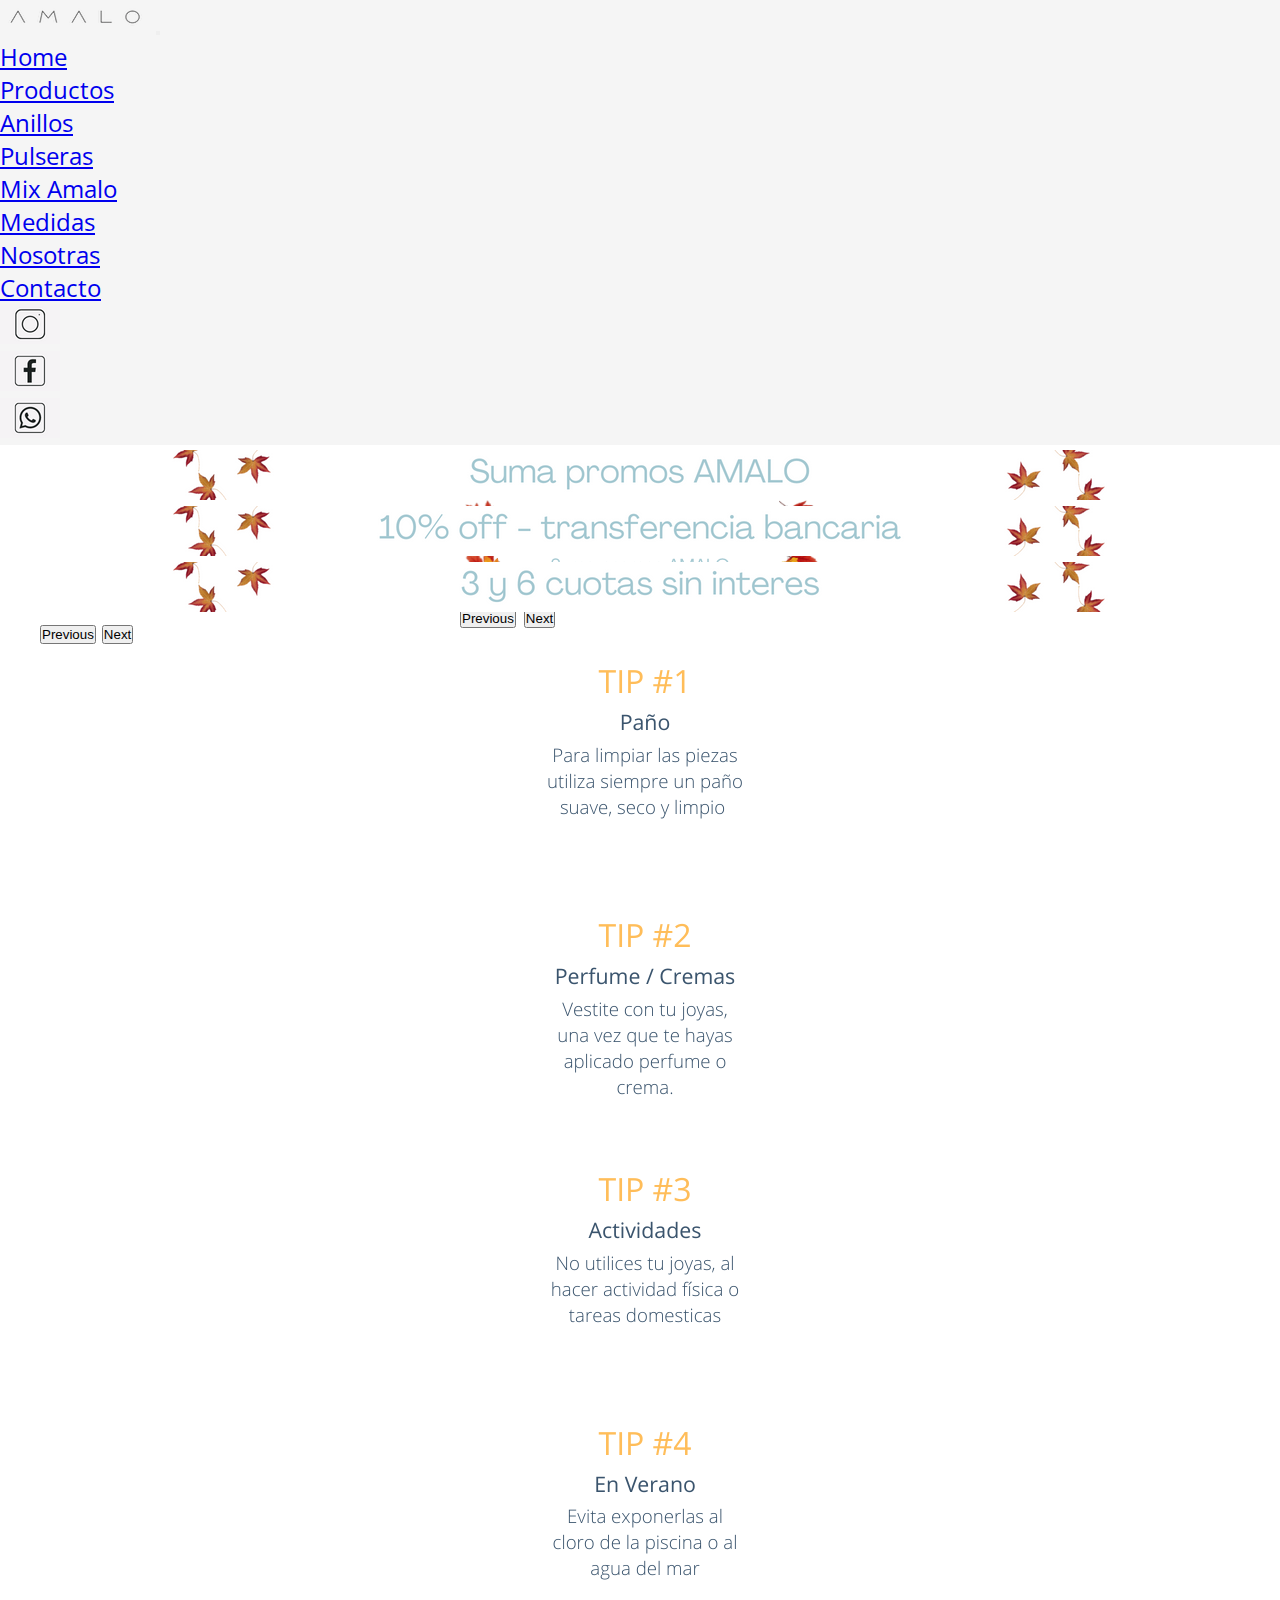
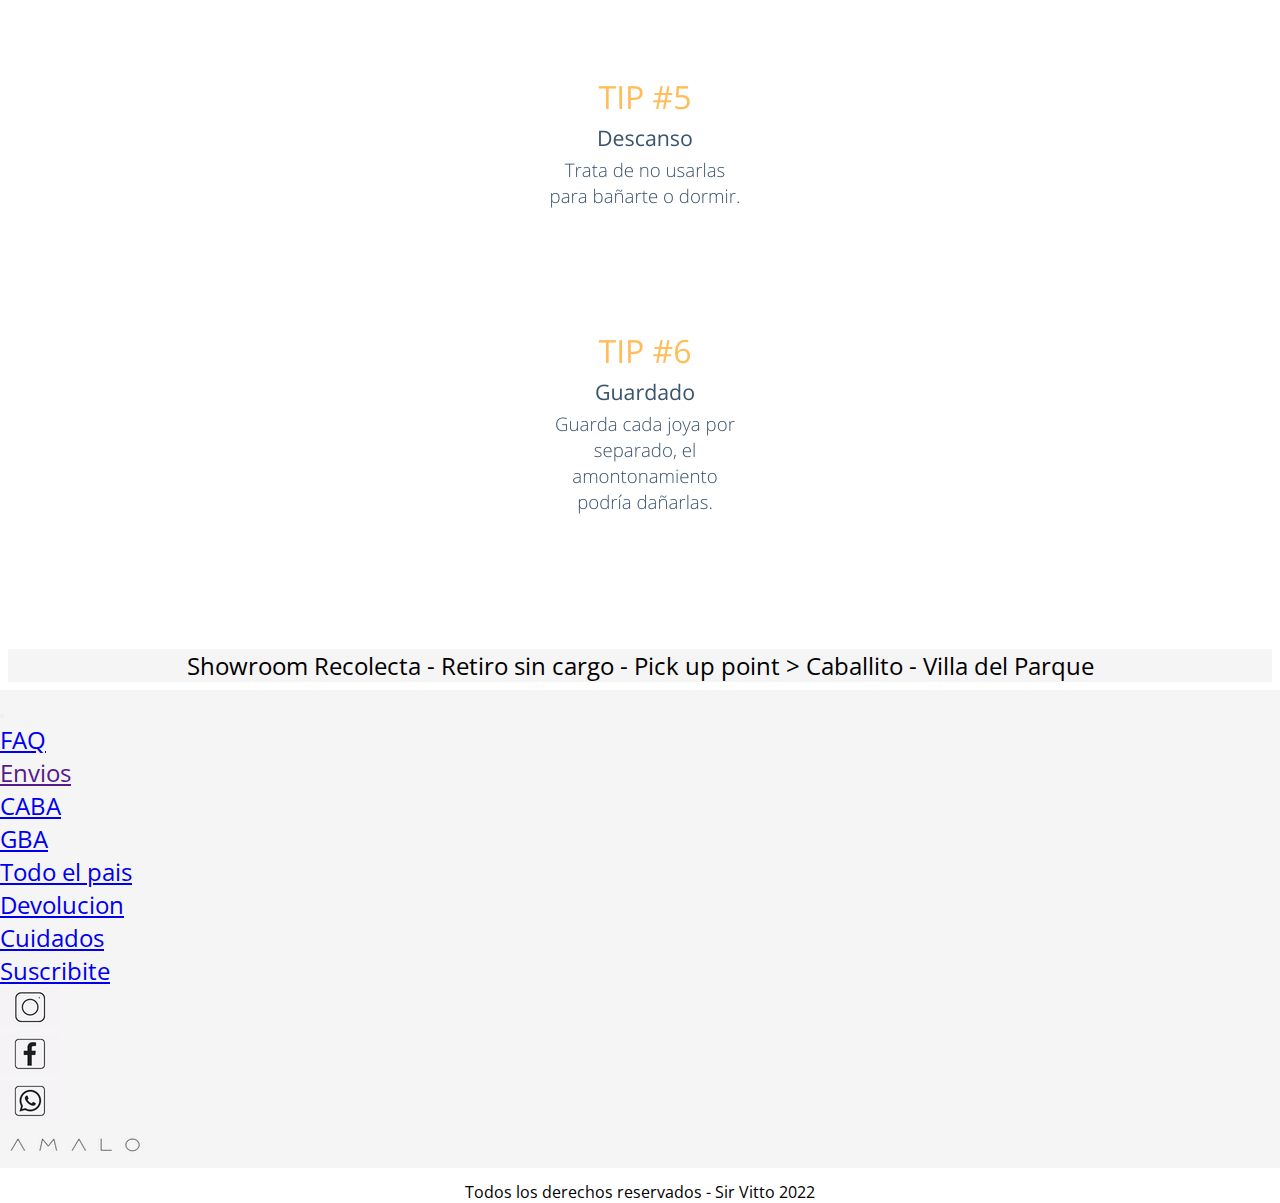
<file: pages/cuidados.html>
<!DOCTYPE html>
<html lang="en">
<head>
    <meta charset="UTF-8">
    <meta http-equiv="X-UA-Compatible" content="IE=edge">
    <meta name="viewport" content="width=device-width, initial-scale=1.0">

    <meta name="keywords" content="AMALO, JOYERIA DE AUTOR, PLATA 925, ACCESORIOS, TIPS, CUIDADOS, LIMPIEZA  ">
	<meta name="description" content="Te explicamos como cuidar tus AMALO ">

    <!--link de css - bootstrap-->
	<link href="https://cdn.jsdelivr.net/npm/bootstrap@5.2.0-beta1/dist/css/bootstrap.min.css" rel="stylesheet" integrity="sha384-0evHe/X+R7YkIZDRvuzKMRqM+OrBnVFBL6DOitfPri4tjfHxaWutUpFmBp4vmVor" crossorigin="anonymous">
    
    <!-- link de css -->
    <link rel="stylesheet" href="../css/main.css">
    
    <!-- link de fuentes -->
    <link rel="preconnect" href="https://fonts.googleapis.com">
    <link rel="preconnect" href="https://fonts.gstatic.com" crossorigin>
    <link href="https://fonts.googleapis.com/css2?family=Open+Sans:wght@300&family=Roboto&family=Square+Peg&display=swap" rel="stylesheet">
    
    <title>cuidados</title>
    </head>
    <body>
        <header>
            <nav class="navbar navbar-expand-lg nav-estilo">
                <div class="container-fluid">
                <a class="navbar-brand" href="../index.html"> <img src="../img/Logoch.png" alt="AMALO logo"></a>
                <button class="navbar-toggler" type="button" data-bs-toggle="collapse" data-bs-target="#navbarSupportedContent" aria-controls="navbarSupportedContent" aria-expanded="false" aria-label="Toggle navigation">
                    <span class="navbar-toggler-icon"></span>
                </button>
                <div class="collapse navbar-collapse" id="navbarSupportedContent">
                    <ul class="navbar-nav me-auto mb-2 mb-lg-0">
                    <li class="nav-item">
                        <a class="nav-link active letra-barra" aria-current="page" href="../index.html">Home</a>
                    </li>
                    <li class="nav-item dropdown">
                        <a class="nav-link dropdown-toggle" href="./pages/productos.html" id="navbarDropdown" role="button" data-bs-toggle="dropdown" aria-expanded="false">
                        Productos
                        </a>
                        <ul class="dropdown-menu" aria-labelledby="navbarDropdown">
                        <li><a class="dropdown-item" href="./anillos.html">Anillos</a></li>
                        <li><a class="dropdown-item" href="./pulseras.html">Pulseras</a></li>
                        <li><a class="dropdown-item" href="./mixamalo.html">Mix Amalo</a></li>
                        </ul>
                    </li>
                    <li class="nav-item">
                        <a class="nav-link" href="./medidas.html">Medidas</a>
                    </li>
                    <li class="nav-item">
                        <a class="nav-link" href="./nosotras.html">Nosotras</a>
                    </li>
                    <li class="nav-item">
                        <a class="nav-link" href="./contacto.html">Contacto</a>
                    </li>
                    <li class="nav-item">
                        <a class="navbar-social" href="https://www.instagram.com/amalo_ok/?hl=es" target="blank"> <img src="../img/insta1.png" alt="red social instagram"></a>
                    </li>
                    <li class="nav-item">
                        <a class="navbar-social" href="https://www.facebook.com/amaloaccesoriosok" target="blank"> <img src="../img/fac.png" alt="red social facebook"></a>
                    </li>
                    <li class="nav-item">
                        <a class="navbar-social" href="#"> <img src="../img/wha.png" alt="logo de whatsaap"></a>
                    </li>
                    </ul>			
                </div>
                </div>
            </nav>
        </header>
    
        
        <main class="main-noso">
            <h1 class="ban1"> <div id="carouselExampleControls" class="carousel slide" data-bs-ride="carousel">
                <div class="carousel-inner">
                <div class="carousel-item active">
                    <img src="../img/ban.png" class="d-block w-80" alt="3 y 6 cuotas sin interes">
                </div>
                <div class="carousel-item">
                    <img src="../img/ban10.png" class="d-block w-80" alt="10% descuento via transferencia">
                </div>
                <div class="carousel-item">
                    <img src="../img/bana.png" class="d-block w-80" alt="Promociones acumulables">
                </div>
                </div>
                <button class="carousel-control-prev" type="button" data-bs-target="#carouselExampleControls" data-bs-slide="prev">
                <span class="carousel-control-prev-icon" aria-hidden="true"></span>
                <span class="visually-hidden">Previous</span>
                </button>
                <button class="carousel-control-next" type="button" data-bs-target="#carouselExampleControls" data-bs-slide="next">
                <span class="carousel-control-next-icon" aria-hidden="true"></span>
                <span class="visually-hidden">Next</span>
                </button>
            </div></h1>
    
            <h2 class="ban2"> <div id="carouselExampleControls" class="carousel slide" data-bs-ride="carousel">
                <div class="carousel-inner">
                <div class="carousel-item active">
                    <img src="../img/ban2.png" class="d-block w-80" alt="3 y 6 cuotas sin interes">
                </div>
                <div class="carousel-item">
                    <img src="../img/b121.png" class="d-block w-80" alt="10% descuento via transferencia">
                </div>
                <div class="carousel-item">
                    <img src="../img/b13.png" class="d-block w-80" alt="Promociones acumulables">
                </div>
                </div>
                <button class="carousel-control-prev" type="button" data-bs-target="#carouselExampleControls" data-bs-slide="prev">
                <span class="carousel-control-prev-icon" aria-hidden="true"></span>
                <span class="visually-hidden">Previous</span>
                </button>
                <button class="carousel-control-next" type="button" data-bs-target="#carouselExampleControls" data-bs-slide="next">
                <span class="carousel-control-next-icon" aria-hidden="true"></span>
                <span class="visually-hidden">Next</span>
                </button>
            </div></h2>
        
        <main class="main-tips">  
            <div class="p1 card-group">
                <div class="tips " style="width: 15rem; margin: auto auto;">
                    <img src="../img/tip1.png" class="card-img-top" alt="tip de cuidado 1 ">
                    <div class="card-body">
                    </div>
                </div>
                <div class="tips" style="width: 15rem; margin: auto auto;">
                    <img src="../img/tip2.png" class="card-img-top" alt="tip de cuidado 2">
                    <div class="card-body">
                    </div>
                </div>
                <div class="tips" style="width: 15rem; margin: auto auto;">
                    <img src="../img/tip3.png" class="card-img-top" alt="tip de cuidado 3">
                    <div class="card-body">
                    </div>
                </div>
                </div>
                <div class="p5 card-group">
                <div class="tips" style="width: 15rem; margin: auto auto;">
                    <img src="../img/tip4.png" class="card-img-top" alt="tip de cuidado 4">
                    <div class="card-body">
                    </div>
                </div>
                <div class="tips" style="width: 15rem; margin: auto auto;">
                    <img src="../img/tip5.png" class="card-img-top" alt="tip de cuidado 5">
                    <div class="card-body">
                    </div>
                </div>
                <div class="tips" style="width: 15rem; margin: auto auto;">
                    <img src="../img/tip6.png" class="card-img-top" alt="tip de cuidado 6">
                    <div class="card-body">
                    </div>
                </div>
            </div>

        </div>
            
        <div class="nos-mision">
        <p class="mainP">
            Showroom Recolecta - Retiro sin cargo - Pick up point > Caballito - Villa del Parque
        </p> 
        
        </div>

        <div class="barra">
            <nav class="navbar navbar-expand-lg barra-pie">
                <div class="container-fluid">
                
                <button class="navbar-toggler" type="button" data-bs-toggle="collapse" data-bs-target="#navbarSupportedContent" aria-controls="navbarSupportedContent" aria-expanded="false" aria-label="Toggle navigation">
                    <span class="navbar-toggler-icon"></span>
                </button>
                <div class="collapse navbar-collapse" id="navbarSupportedContent">
                    <ul class="navbar-nav me-auto mb-2 mb-lg-0">
                    <li class="nav-item">
                        <a class="nav-link active letra-barra" aria-current="page" href="./faq.html">FAQ</a>
                    </li>
                    <li class="nav-item dropup">
                        <a class="nav-link dropdown-toggle" href="" id="navbarDropdown" role="button" data-bs-toggle="dropdown" aria-expanded="false">
                        Envios
                        </a>
                        <ul class="dropdown-menu" aria-labelledby="navbarDropdown">
                        <li><a class="dropdown-item" href="./envios.html">CABA</a></li>
                        <li><a class="dropdown-item" href="./envios.html">GBA</a></li>
                        <li><a class="dropdown-item" href="./envios.html">Todo el pais</a></li>
                        </ul>
                    </li>
                    <li class="nav-item">
                        <a class="nav-link" href="./devolucion.html">Devolucion</a>
                    </li>
                    <li class="nav-item">
                        <a class="nav-link" href="./cuidados.html">Cuidados</a>
                    </li>
                    <li class="nav-item">
                        <a class="nav-link" href="./contacto.html">Suscribite</a>
                    </li>
                    <li class="nav-item">
                        <a class="navbar-social" href="https://www.instagram.com/amalo_ok/?hl=es" target="blank"> <img src="../img/insta1.png" alt="Red social instagram"></a>
                    </li>
                    <li class="nav-item">
                        <a class="navbar-social" href="https://www.facebook.com/amaloaccesoriosok" target="blank"> <img src="../img/fac.png" alt="red social facebook"></a>
                    </li>
                    <li class="nav-item">
                        <a class="navbar-social" href="#"> <img src="../img/wha.png" alt="logo de whatsapp"></a>
                    </li>
                    <a class="navbar-brand" href="../index.html"> <img src="../img/Logoch.png" alt="Logo Amalo"></a>
                    </ul>			
                </div>
                </div>
            </nav>
            </div>
</main>

<footer class="foot-nos">
<p>Todos los derechos reservados - Sir Vitto 2022</p>
</footer>

<!-- link de js de bootstrap -->
<script src="https://cdn.jsdelivr.net/npm/bootstrap@5.2.0-beta1/dist/js/bootstrap.bundle.min.js" integrity="sha384-pprn3073KE6tl6bjs2QrFaJGz5/SUsLqktiwsUTF55Jfv3qYSDhgCecCxMW52nD2" crossorigin="anonymous"></script>
</body>
</html>
</file>
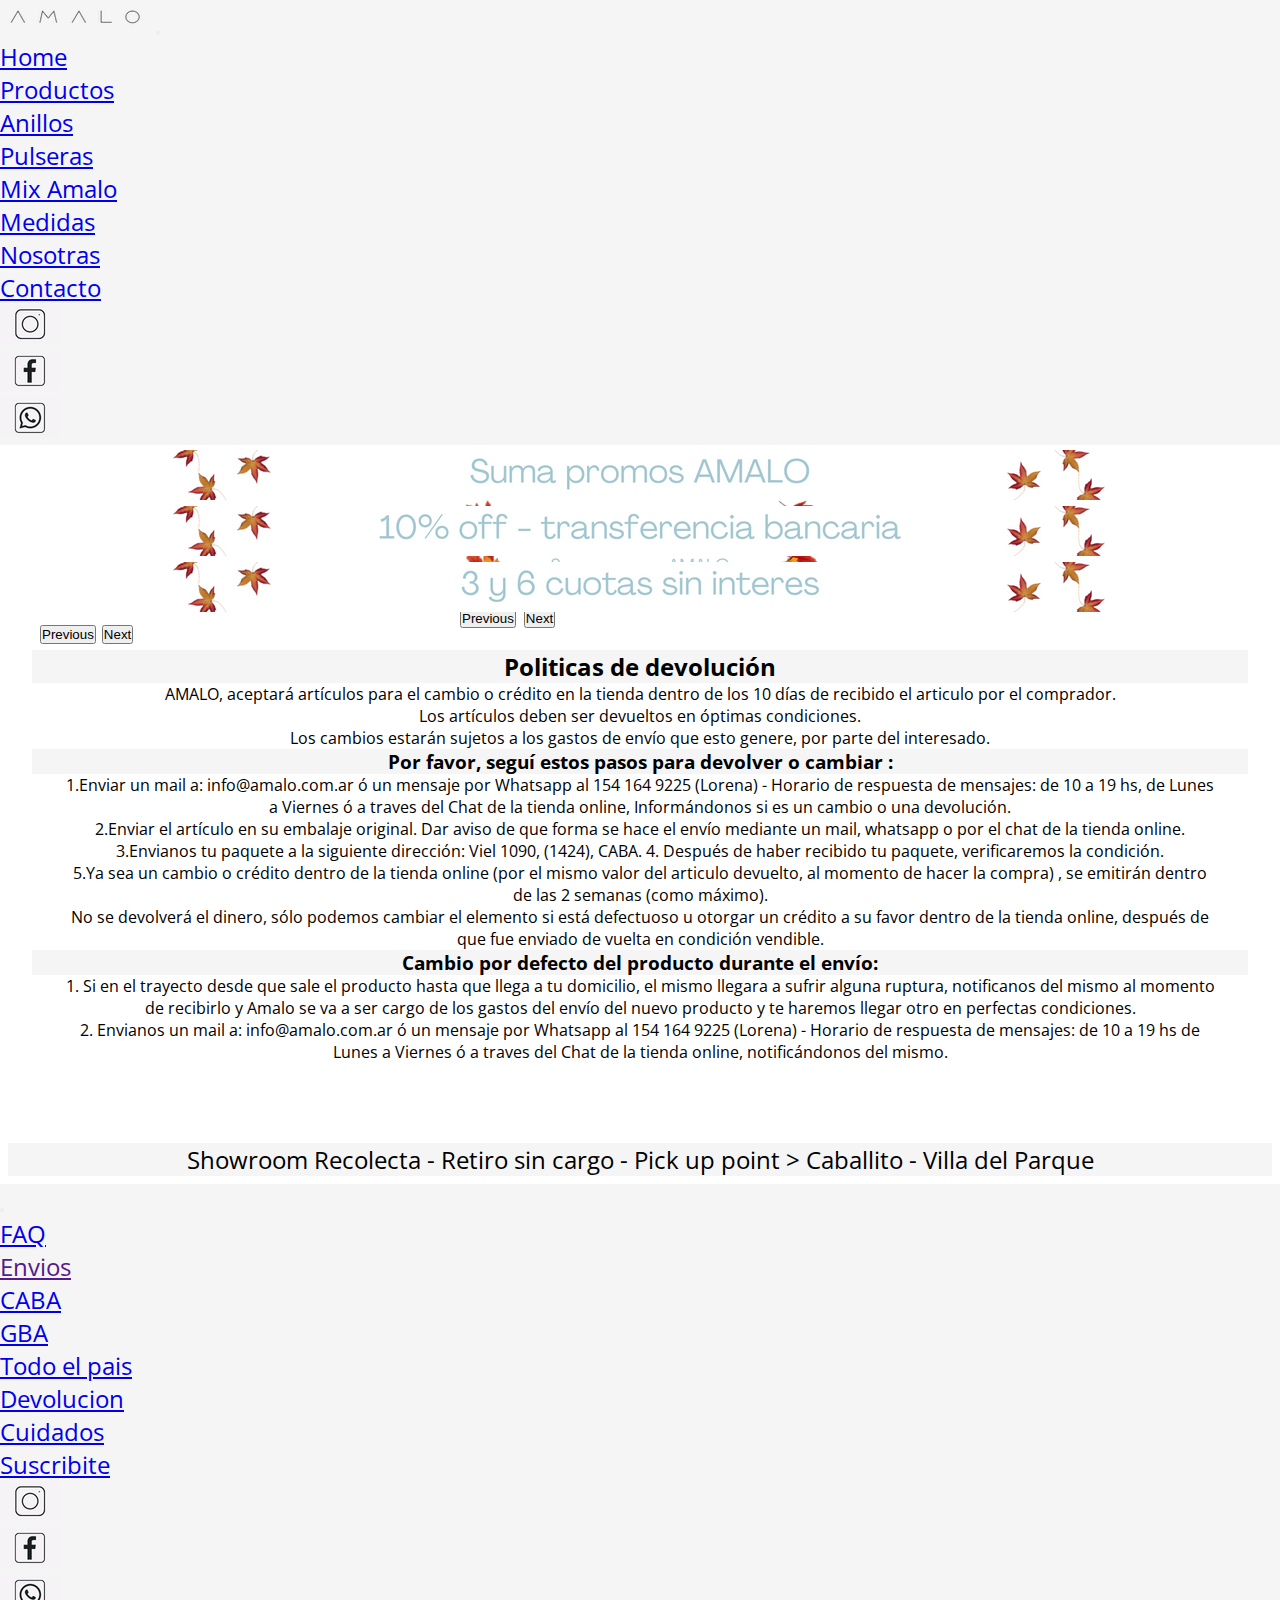
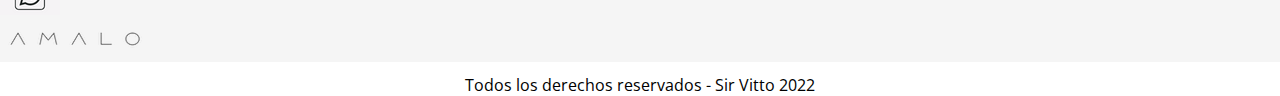
<file: pages/devolucion.html>
<!DOCTYPE html>
<html lang="en">
<head>
    <meta charset="UTF-8">
    <meta http-equiv="X-UA-Compatible" content="IE=edge">
    <meta name="viewport" content="width=device-width, initial-scale=1.0">

    <meta name="keywords" content="AMALO, JOYERIA DE AUTOR, DEVOLUCION, DEVOLUCIONES, CAMBIOS .">
	<meta name="description" content="Politicas de devolución AMALO.">    

    <!--link de css - bootstrap-->
	<link href="https://cdn.jsdelivr.net/npm/bootstrap@5.2.0-beta1/dist/css/bootstrap.min.css" rel="stylesheet" integrity="sha384-0evHe/X+R7YkIZDRvuzKMRqM+OrBnVFBL6DOitfPri4tjfHxaWutUpFmBp4vmVor" crossorigin="anonymous">
    
    <!-- link de css -->
    <link rel="stylesheet" href="../css/main.css">
    
    <!-- link de fuentes -->
    <link rel="preconnect" href="https://fonts.googleapis.com">
    <link rel="preconnect" href="https://fonts.gstatic.com" crossorigin>
    <link href="https://fonts.googleapis.com/css2?family=Open+Sans:wght@300&family=Roboto&family=Square+Peg&display=swap" rel="stylesheet">
    
    <title>FAQ</title>
    </head>
    <body>
        <header>
            <nav class="navbar navbar-expand-lg nav-estilo">
                <div class="container-fluid">
                <a class="navbar-brand" href="../index.html"> <img src="../img/Logoch.png" alt="AMALO logo"></a>
                <button class="navbar-toggler" type="button" data-bs-toggle="collapse" data-bs-target="#navbarSupportedContent" aria-controls="navbarSupportedContent" aria-expanded="false" aria-label="Toggle navigation">
                    <span class="navbar-toggler-icon"></span>
                </button>
                <div class="collapse navbar-collapse" id="navbarSupportedContent">
                    <ul class="navbar-nav me-auto mb-2 mb-lg-0">
                    <li class="nav-item">
                        <a class="nav-link active letra-barra" aria-current="page" href="../index.html">Home</a>
                    </li>
                    <li class="nav-item dropdown">
                        <a class="nav-link dropdown-toggle" href="./pages/productos.html" id="navbarDropdown" role="button" data-bs-toggle="dropdown" aria-expanded="false">
                        Productos
                        </a>
                        <ul class="dropdown-menu" aria-labelledby="navbarDropdown">
                        <li><a class="dropdown-item" href="./anillos.html">Anillos</a></li>
                        <li><a class="dropdown-item" href="./pulseras.html">Pulseras</a></li>
                        <li><a class="dropdown-item" href="./mixamalo.html">Mix Amalo</a></li>
                        </ul>
                    </li>
                    <li class="nav-item">
                        <a class="nav-link" href="./medidas.html">Medidas</a>
                    </li>
                    <li class="nav-item">
                        <a class="nav-link" href="./nosotras.html">Nosotras</a>
                    </li>
                    <li class="nav-item">
                        <a class="nav-link" href="./contacto.html">Contacto</a>
                    </li>
                    <li class="nav-item">
                        <a class="navbar-social" href="https://www.instagram.com/amalo_ok/?hl=es" target="blank"> <img src="../img/insta1.png" alt="red social instagram"></a>
                    </li>
                    <li class="nav-item">
                        <a class="navbar-social" href="https://www.facebook.com/amaloaccesoriosok" target="blank"> <img src="../img/fac.png" alt="red social facebook"></a>
                    </li>
                    <li class="nav-item">
                        <a class="navbar-social" href="#"> <img src="../img/wha.png" alt="logo de whatsaap"></a>
                    </li>
                    </ul>			
                </div>
                </div>
            </nav>
        </header>
    
        
        <main class="main-noso">
            <h1 class="ban1"> <div id="carouselExampleControls" class="carousel slide" data-bs-ride="carousel">
                <div class="carousel-inner">
                <div class="carousel-item active">
                    <img src="../img/ban.png" class="d-block w-80" alt="3 y 6 cuotas sin interes">
                </div>
                <div class="carousel-item">
                    <img src="../img/ban10.png" class="d-block w-80" alt="10% descuento via transferencia">
                </div>
                <div class="carousel-item">
                    <img src="../img/bana.png" class="d-block w-80" alt="Promociones acumulables">
                </div>
                </div>
                <button class="carousel-control-prev" type="button" data-bs-target="#carouselExampleControls" data-bs-slide="prev">
                <span class="carousel-control-prev-icon" aria-hidden="true"></span>
                <span class="visually-hidden">Previous</span>
                </button>
                <button class="carousel-control-next" type="button" data-bs-target="#carouselExampleControls" data-bs-slide="next">
                <span class="carousel-control-next-icon" aria-hidden="true"></span>
                <span class="visually-hidden">Next</span>
                </button>
            </div></h1>
    
            <h2 class="ban2"> <div id="carouselExampleControls" class="carousel slide" data-bs-ride="carousel">
                <div class="carousel-inner">
                <div class="carousel-item active">
                    <img src="../img/ban2.png" class="d-block w-80" alt="3 y 6 cuotas sin interes">
                </div>
                <div class="carousel-item">
                    <img src="../img/b121.png" class="d-block w-80" alt="10% descuento via transferencia">
                </div>
                <div class="carousel-item">
                    <img src="../img/b13.png" class="d-block w-80" alt="Promociones acumulables">
                </div>
                </div>
                <button class="carousel-control-prev" type="button" data-bs-target="#carouselExampleControls" data-bs-slide="prev">
                <span class="carousel-control-prev-icon" aria-hidden="true"></span>
                <span class="visually-hidden">Previous</span>
                </button>
                <button class="carousel-control-next" type="button" data-bs-target="#carouselExampleControls" data-bs-slide="next">
                <span class="carousel-control-next-icon" aria-hidden="true"></span>
                <span class="visually-hidden">Next</span>
                </button>
            </div></h2>
        

    <main>
		<section class="info-dev">
            <div>
                <h2 class="dev-title t1" > Politicas de devolución </h2> 
        </div>
            <div>
                <p class="dev" > AMALO, aceptará artículos para el cambio o crédito en la tienda dentro de los 10 días de recibido el articulo por el comprador.</p>  
        </div>
            <div> 
                <p  class="dev"> Los artículos deben ser devueltos en óptimas condiciones.</p> 
        </div>
            <div> 
                <p  class="dev"> Los cambios estarán sujetos a los gastos de envío que esto genere, por parte del interesado. </p> 
        </div>
            <div>
                <h3 class="dev-title2 t1" > Por favor, seguí estos pasos para devolver o cambiar : </h3> 
        </div>
            <div> 
                <p  class="dev"> 1.Enviar un mail a: info@amalo.com.ar ó un mensaje por Whatsapp al 154 164 9225 (Lorena) - Horario de respuesta de mensajes: de 10 a 19 hs, de Lunes a Viernes ó a traves del Chat de la tienda online, Informándonos si es un cambio o una devolución. </p> 
        </div>
            <div> 
                <p  class="dev"> 2.Enviar el artículo en su embalaje original. Dar aviso de que forma se hace el envío mediante un mail, whatsapp o por el chat de la tienda online. </p> 
        </div>
            <div> 
                <p  class="dev"> 3.Envianos tu paquete a la siguiente dirección: Viel 1090, (1424), CABA. 4. Después de haber recibido tu paquete, verificaremos la condición. </p> 
        </div>
            <div> 
                <p  class="dev"> 5.Ya sea un cambio o crédito dentro de la tienda online (por el mismo valor del articulo devuelto, al momento de hacer la compra) , se emitirán dentro de las 2 semanas (como máximo). </p> 
        </div>
            <div> 
                <p  class="dev"> No se devolverá el dinero, sólo podemos cambiar el elemento si está defectuoso u otorgar un crédito a su favor dentro de la tienda online, después de que fue enviado de vuelta en condición vendible.  </p> 
        </div>
            <div>
                <h3 class="dev-title2 t1" > Cambio por defecto del producto durante el envío: </h3> 
        </div>
            <div> 
                <p  class="dev"> 1. Si en el trayecto desde que sale el producto hasta que llega a tu domicilio, el mismo llegara a sufrir alguna ruptura, notificanos del mismo al momento de recibirlo y Amalo se va a ser cargo de los gastos del envío del nuevo producto y te haremos llegar otro en perfectas condiciones.
                </p> 
        </div>
            <div> 
                <p  class="dev"> 2. Envianos un mail a: info@amalo.com.ar ó un mensaje por Whatsapp al 154 164 9225 (Lorena) - Horario de respuesta de mensajes: de 10 a 19 hs de Lunes a Viernes ó a traves del Chat de la tienda online, notificándonos del mismo.
            </p> 
        </div>
    
    </section>

<div class="nos-mision">
	<p class="mainP">
		Showroom Recolecta - Retiro sin cargo - Pick up point > Caballito - Villa del Parque
	</p> 
	
	</div>

    <div class="barra">
        <nav class="navbar navbar-expand-lg barra-pie">
            <div class="container-fluid">
            
            <button class="navbar-toggler" type="button" data-bs-toggle="collapse" data-bs-target="#navbarSupportedContent" aria-controls="navbarSupportedContent" aria-expanded="false" aria-label="Toggle navigation">
                <span class="navbar-toggler-icon"></span>
            </button>
            <div class="collapse navbar-collapse" id="navbarSupportedContent">
                <ul class="navbar-nav me-auto mb-2 mb-lg-0">
                <li class="nav-item">
                    <a class="nav-link active letra-barra" aria-current="page" href="./faq.html">FAQ</a>
                </li>
                <li class="nav-item dropup">
                    <a class="nav-link dropdown-toggle" href="" id="navbarDropdown" role="button" data-bs-toggle="dropdown" aria-expanded="false">
                    Envios
                    </a>
                    <ul class="dropdown-menu" aria-labelledby="navbarDropdown">
                    <li><a class="dropdown-item" href="./envios.html">CABA</a></li>
                    <li><a class="dropdown-item" href="./envios.html">GBA</a></li>
                    <li><a class="dropdown-item" href="./envios.html">Todo el pais</a></li>
                    </ul>
                </li>
                <li class="nav-item">
                    <a class="nav-link" href="./devolucion.html">Devolucion</a>
                </li>
                <li class="nav-item">
                    <a class="nav-link" href="./cuidados.html">Cuidados</a>
                </li>
                <li class="nav-item">
                    <a class="nav-link" href="./contacto.html">Suscribite</a>
                </li>
                <li class="nav-item">
                    <a class="navbar-social" href="https://www.instagram.com/amalo_ok/?hl=es" target="blank"> <img src="../img/insta1.png" alt="Red social instagram"></a>
                </li>
                <li class="nav-item">
                    <a class="navbar-social" href="https://www.facebook.com/amaloaccesoriosok" target="blank"> <img src="../img/fac.png" alt="red social facebook"></a>
                </li>
                <li class="nav-item">
                    <a class="navbar-social" href="#"> <img src="../img/wha.png" alt="logo de whatsapp"></a>
                </li>
                <a class="navbar-brand" href="../index.html"> <img src="../img/Logoch.png" alt="Logo Amalo"></a>
                </ul>			
            </div>
            </div>
        </nav>
        </div>
</main>

<footer class="foot-nos">
<p>Todos los derechos reservados - Sir Vitto 2022</p>
</footer>

<!-- link de js de bootstrap -->
<script src="https://cdn.jsdelivr.net/npm/bootstrap@5.2.0-beta1/dist/js/bootstrap.bundle.min.js" integrity="sha384-pprn3073KE6tl6bjs2QrFaJGz5/SUsLqktiwsUTF55Jfv3qYSDhgCecCxMW52nD2" crossorigin="anonymous"></script>
</body>
</html>
</file>
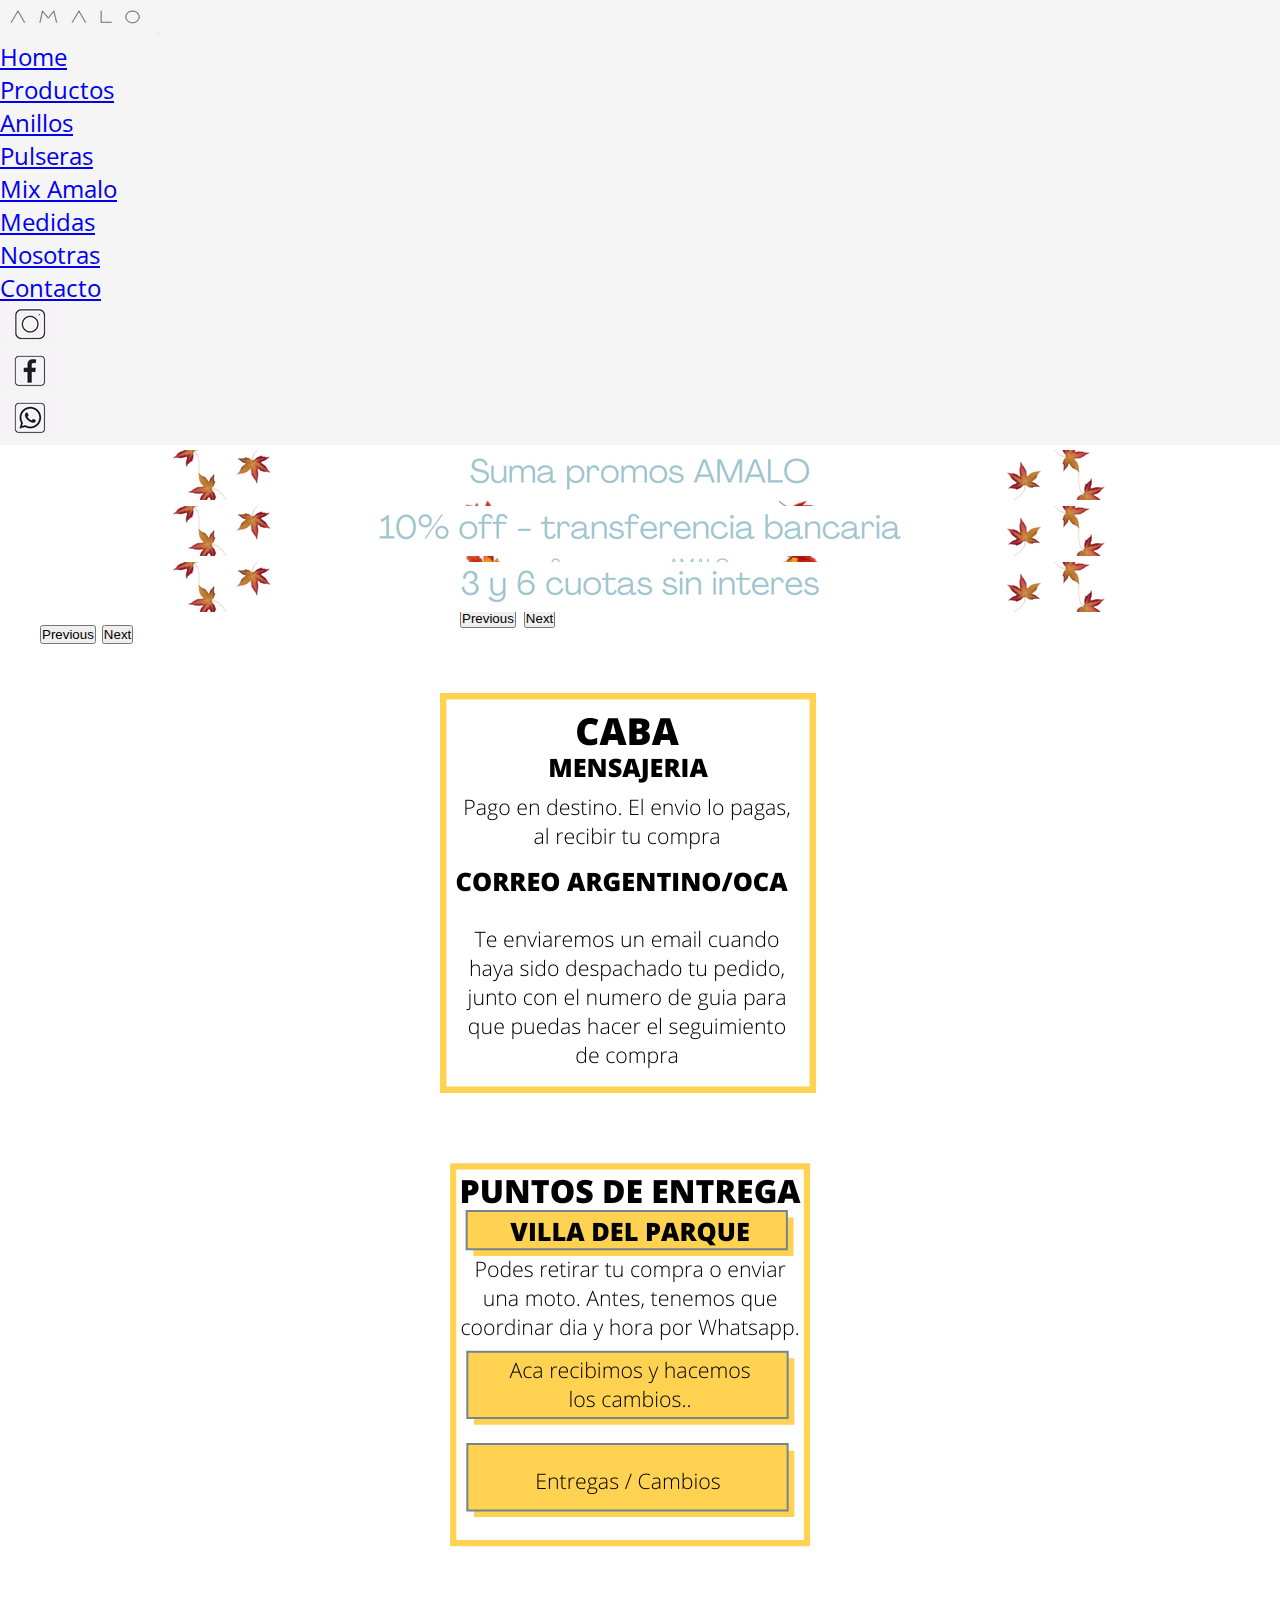
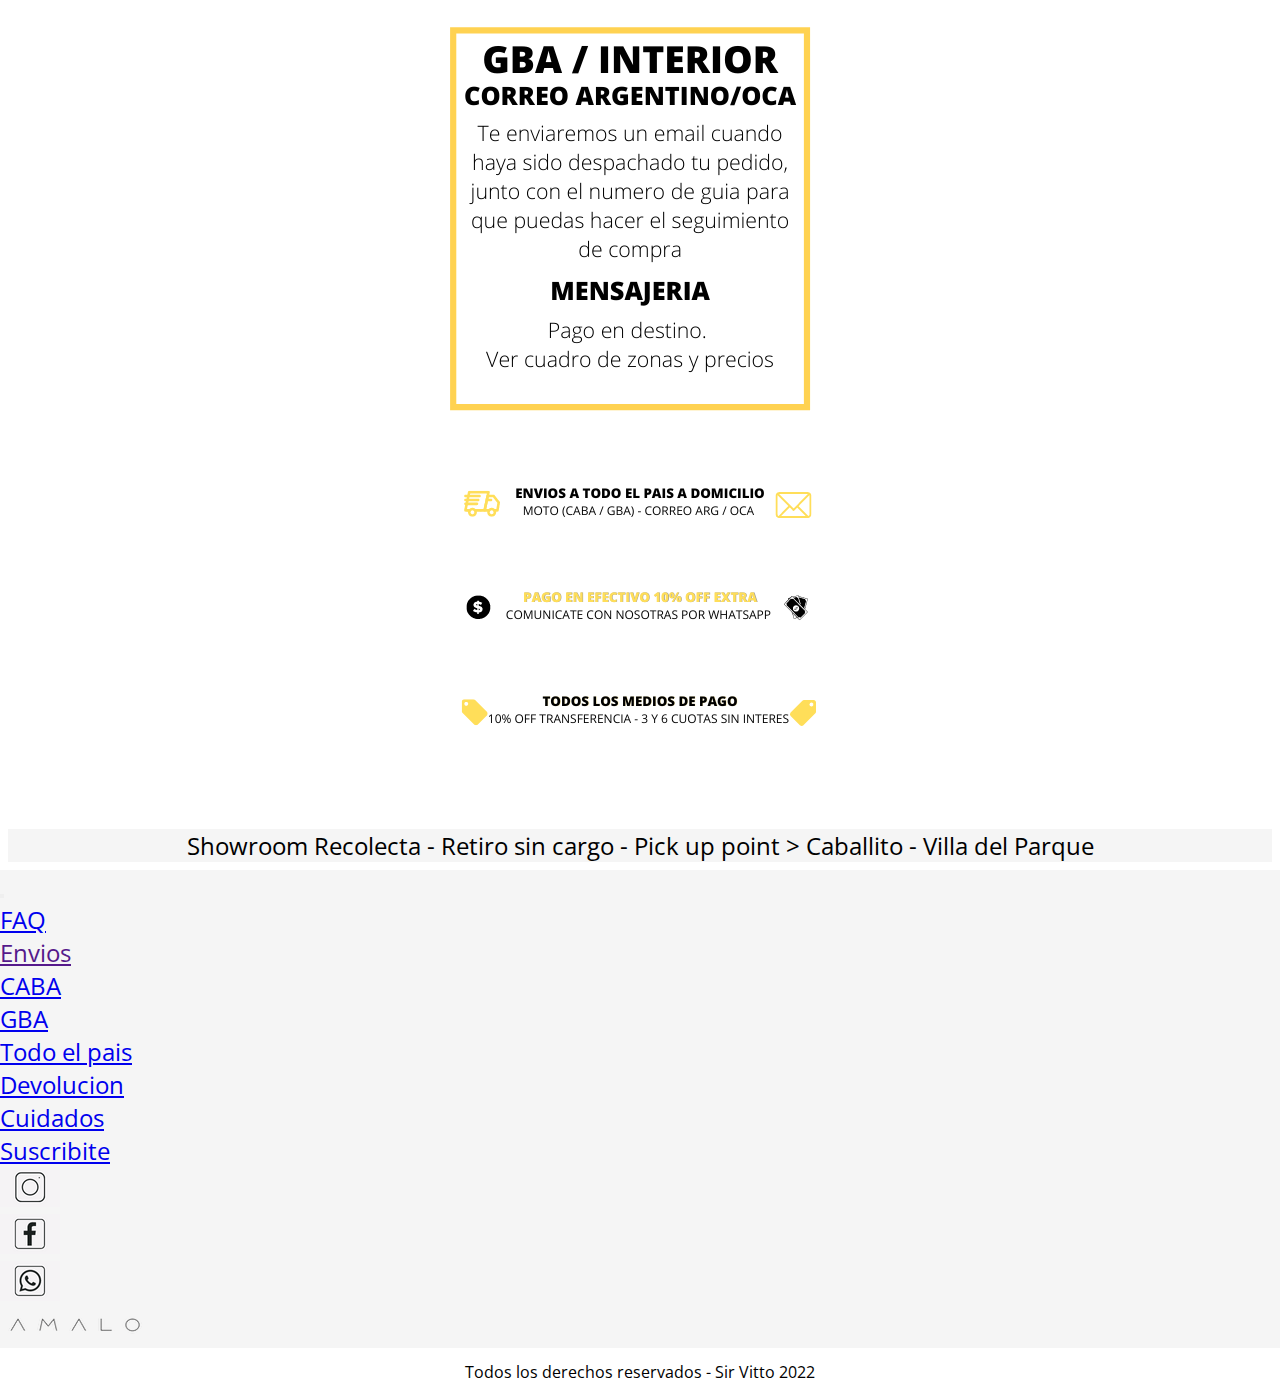
<file: pages/envios.html>
<!DOCTYPE html>
<html lang="en">
<head>
    <meta charset="UTF-8">
    <meta http-equiv="X-UA-Compatible" content="IE=edge">
    <meta name="viewport" content="width=device-width, initial-scale=1.0">

    <meta name="keywords" content="AMALO, JOYERIA DE AUTOR, PLATA 925, ENVIOS, CABA, GBA, TODO EL PAIS, MENSAJERIA  ">
	<meta name="description" content="Envios a todo el pais por correo, CABA y GBA Motomensajeria">

    <!--link de css - bootstrap-->
	<link href="https://cdn.jsdelivr.net/npm/bootstrap@5.2.0-beta1/dist/css/bootstrap.min.css" rel="stylesheet" integrity="sha384-0evHe/X+R7YkIZDRvuzKMRqM+OrBnVFBL6DOitfPri4tjfHxaWutUpFmBp4vmVor" crossorigin="anonymous">
    
    <!-- link de css -->
    <link rel="stylesheet" href="../css/main.css">
    
    <!-- link de fuentes -->
    <link rel="preconnect" href="https://fonts.googleapis.com">
    <link rel="preconnect" href="https://fonts.gstatic.com" crossorigin>
    <link href="https://fonts.googleapis.com/css2?family=Open+Sans:wght@300&family=Roboto&family=Square+Peg&display=swap" rel="stylesheet">
    
    <title>envios</title>
    </head>
    <body>
        <header>
            <nav class="navbar navbar-expand-lg nav-estilo">
                <div class="container-fluid">
                <a class="navbar-brand" href="../index.html"> <img src="../img/Logoch.png" alt="AMALO logo"></a>
                <button class="navbar-toggler" type="button" data-bs-toggle="collapse" data-bs-target="#navbarSupportedContent" aria-controls="navbarSupportedContent" aria-expanded="false" aria-label="Toggle navigation">
                    <span class="navbar-toggler-icon"></span>
                </button>
                <div class="collapse navbar-collapse" id="navbarSupportedContent">
                    <ul class="navbar-nav me-auto mb-2 mb-lg-0">
                    <li class="nav-item">
                        <a class="nav-link active letra-barra" aria-current="page" href="../index.html">Home</a>
                    </li>
                    <li class="nav-item dropdown">
                        <a class="nav-link dropdown-toggle" href="./pages/productos.html" id="navbarDropdown" role="button" data-bs-toggle="dropdown" aria-expanded="false">
                        Productos
                        </a>
                        <ul class="dropdown-menu" aria-labelledby="navbarDropdown">
                        <li><a class="dropdown-item" href="./anillos.html">Anillos</a></li>
                        <li><a class="dropdown-item" href="./pulseras.html">Pulseras</a></li>
                        <li><a class="dropdown-item" href="./mixamalo.html">Mix Amalo</a></li>
                        </ul>
                    </li>
                    <li class="nav-item">
                        <a class="nav-link" href="./medidas.html">Medidas</a>
                    </li>
                    <li class="nav-item">
                        <a class="nav-link" href="./nosotras.html">Nosotras</a>
                    </li>
                    <li class="nav-item">
                        <a class="nav-link" href="./contacto.html">Contacto</a>
                    </li>
                    <li class="nav-item">
                        <a class="navbar-social" href="https://www.instagram.com/amalo_ok/?hl=es" target="blank"> <img src="../img/insta1.png" alt="red social instagram"></a>
                    </li>
                    <li class="nav-item">
                        <a class="navbar-social" href="https://www.facebook.com/amaloaccesoriosok" target="blank"> <img src="../img/fac.png" alt="red social facebook"></a>
                    </li>
                    <li class="nav-item">
                        <a class="navbar-social" href="#"> <img src="../img/wha.png" alt="logo de whatsaap"></a>
                    </li>
                    </ul>			
                </div>
                </div>
            </nav>
        </header>
    
        
        <main class="main-noso">
            <h1 class="ban1"> <div id="carouselExampleControls" class="carousel slide" data-bs-ride="carousel">
                <div class="carousel-inner">
                <div class="carousel-item active">
                    <img src="../img/ban.png" class="d-block w-80" alt="3 y 6 cuotas sin interes">
                </div>
                <div class="carousel-item">
                    <img src="../img/ban10.png" class="d-block w-80" alt="10% descuento via transferencia">
                </div>
                <div class="carousel-item">
                    <img src="../img/bana.png" class="d-block w-80" alt="Promociones acumulables">
                </div>
                </div>
                <button class="carousel-control-prev" type="button" data-bs-target="#carouselExampleControls" data-bs-slide="prev">
                <span class="carousel-control-prev-icon" aria-hidden="true"></span>
                <span class="visually-hidden">Previous</span>
                </button>
                <button class="carousel-control-next" type="button" data-bs-target="#carouselExampleControls" data-bs-slide="next">
                <span class="carousel-control-next-icon" aria-hidden="true"></span>
                <span class="visually-hidden">Next</span>
                </button>
            </div></h1>
    
            <h2 class="ban2"> <div id="carouselExampleControls" class="carousel slide" data-bs-ride="carousel">
                <div class="carousel-inner">
                <div class="carousel-item active">
                    <img src="../img/ban2.png" class="d-block w-80" alt="3 y 6 cuotas sin interes">
                </div>
                <div class="carousel-item">
                    <img src="../img/b121.png" class="d-block w-80" alt="10% descuento via transferencia">
                </div>
                <div class="carousel-item">
                    <img src="../img/b13.png" class="d-block w-80" alt="Promociones acumulables">
                </div>
                </div>
                <button class="carousel-control-prev" type="button" data-bs-target="#carouselExampleControls" data-bs-slide="prev">
                <span class="carousel-control-prev-icon" aria-hidden="true"></span>
                <span class="visually-hidden">Previous</span>
                </button>
                <button class="carousel-control-next" type="button" data-bs-target="#carouselExampleControls" data-bs-slide="next">
                <span class="carousel-control-next-icon" aria-hidden="true"></span>
                <span class="visually-hidden">Next</span>
                </button>
            </div></h2>
        
        <main class="main-envio">  
            <div class=" esp row row-cols-1 row-cols-md-3 g-4">
                <div class="col-md">
                <div>
                    <img src="../img/caba.png" class="card" alt="Envios a Caba">
                    <div class="card-body">
                    </div>
                </div>
                </div>
                <div class="col-md">
                <div>
                    <img src="../img/villa.png" class="card" alt="Puntos de entrega">
                    <div class="card-body">
                    </div>
                </div>
                </div>
                <div class="col-md">
                <div>
                    <img src="../img/gba.png" class="card" alt="Envios GBA - Interior">
                    <div class="card-body">
                    </div>
                </div>
                </div>
                <div class="col-md ch">
                <div>
                    <img src="../img/envio.png" class="card" alt="Envios a todo el pais">
                    <div class="card-body">
                    </div>
                </div>
                </div>
                <div class="col-md ch">
                <div>
                    <img src="../img/efectivo.png" class="card" alt="APago en efectivo 10% de descuento ">
                    <div class="card-body">
                    </div>
                </div>
                </div>
                <div class="col-md ch">
                <div>
                    <img src="../img/3y6.png" class="card" alt="3 y 6 cuotas sin interes ">
                    <div class="card-body">
                    </div>
                </div>
                </div>
            

        </div>
            
        <div class="nos-mision">
        <p class="mainP">
            Showroom Recolecta - Retiro sin cargo - Pick up point > Caballito - Villa del Parque
        </p> 
        
        </div>

        <div class="barra">
            <nav class="navbar navbar-expand-lg barra-pie">
                <div class="container-fluid">
                
                <button class="navbar-toggler" type="button" data-bs-toggle="collapse" data-bs-target="#navbarSupportedContent" aria-controls="navbarSupportedContent" aria-expanded="false" aria-label="Toggle navigation">
                    <span class="navbar-toggler-icon"></span>
                </button>
                <div class="collapse navbar-collapse" id="navbarSupportedContent">
                    <ul class="navbar-nav me-auto mb-2 mb-lg-0">
                    <li class="nav-item">
                        <a class="nav-link active letra-barra" aria-current="page" href="./faq.html">FAQ</a>
                    </li>
                    <li class="nav-item dropup">
                        <a class="nav-link dropdown-toggle" href="" id="navbarDropdown" role="button" data-bs-toggle="dropdown" aria-expanded="false">
                        Envios
                        </a>
                        <ul class="dropdown-menu" aria-labelledby="navbarDropdown">
                        <li><a class="dropdown-item" href="./envios.html">CABA</a></li>
                        <li><a class="dropdown-item" href="./envios.html">GBA</a></li>
                        <li><a class="dropdown-item" href="./envios.html">Todo el pais</a></li>
                        </ul>
                    </li>
                    <li class="nav-item">
                        <a class="nav-link" href="./devolucion.html">Devolucion</a>
                    </li>
                    <li class="nav-item">
                        <a class="nav-link" href="./cuidados.html">Cuidados</a>
                    </li>
                    <li class="nav-item">
                        <a class="nav-link" href="./contacto.html">Suscribite</a>
                    </li>
                    <li class="nav-item">
                        <a class="navbar-social" href="https://www.instagram.com/amalo_ok/?hl=es" target="blank"> <img src="../img/insta1.png" alt="Red social instagram"></a>
                    </li>
                    <li class="nav-item">
                        <a class="navbar-social" href="https://www.facebook.com/amaloaccesoriosok" target="blank"> <img src="../img/fac.png" alt="red social facebook"></a>
                    </li>
                    <li class="nav-item">
                        <a class="navbar-social" href="#"> <img src="../img/wha.png" alt="logo de whatsapp"></a>
                    </li>
                    <a class="navbar-brand" href="../index.html"> <img src="../img/Logoch.png" alt="Logo Amalo"></a>
                    </ul>			
                </div>
                </div>
            </nav>
            </div>
</main>

<footer class="foot-nos">
<p>Todos los derechos reservados - Sir Vitto 2022</p>
</footer>

<!-- link de js de bootstrap -->
<script src="https://cdn.jsdelivr.net/npm/bootstrap@5.2.0-beta1/dist/js/bootstrap.bundle.min.js" integrity="sha384-pprn3073KE6tl6bjs2QrFaJGz5/SUsLqktiwsUTF55Jfv3qYSDhgCecCxMW52nD2" crossorigin="anonymous"></script>
</body>
</html>
</file>
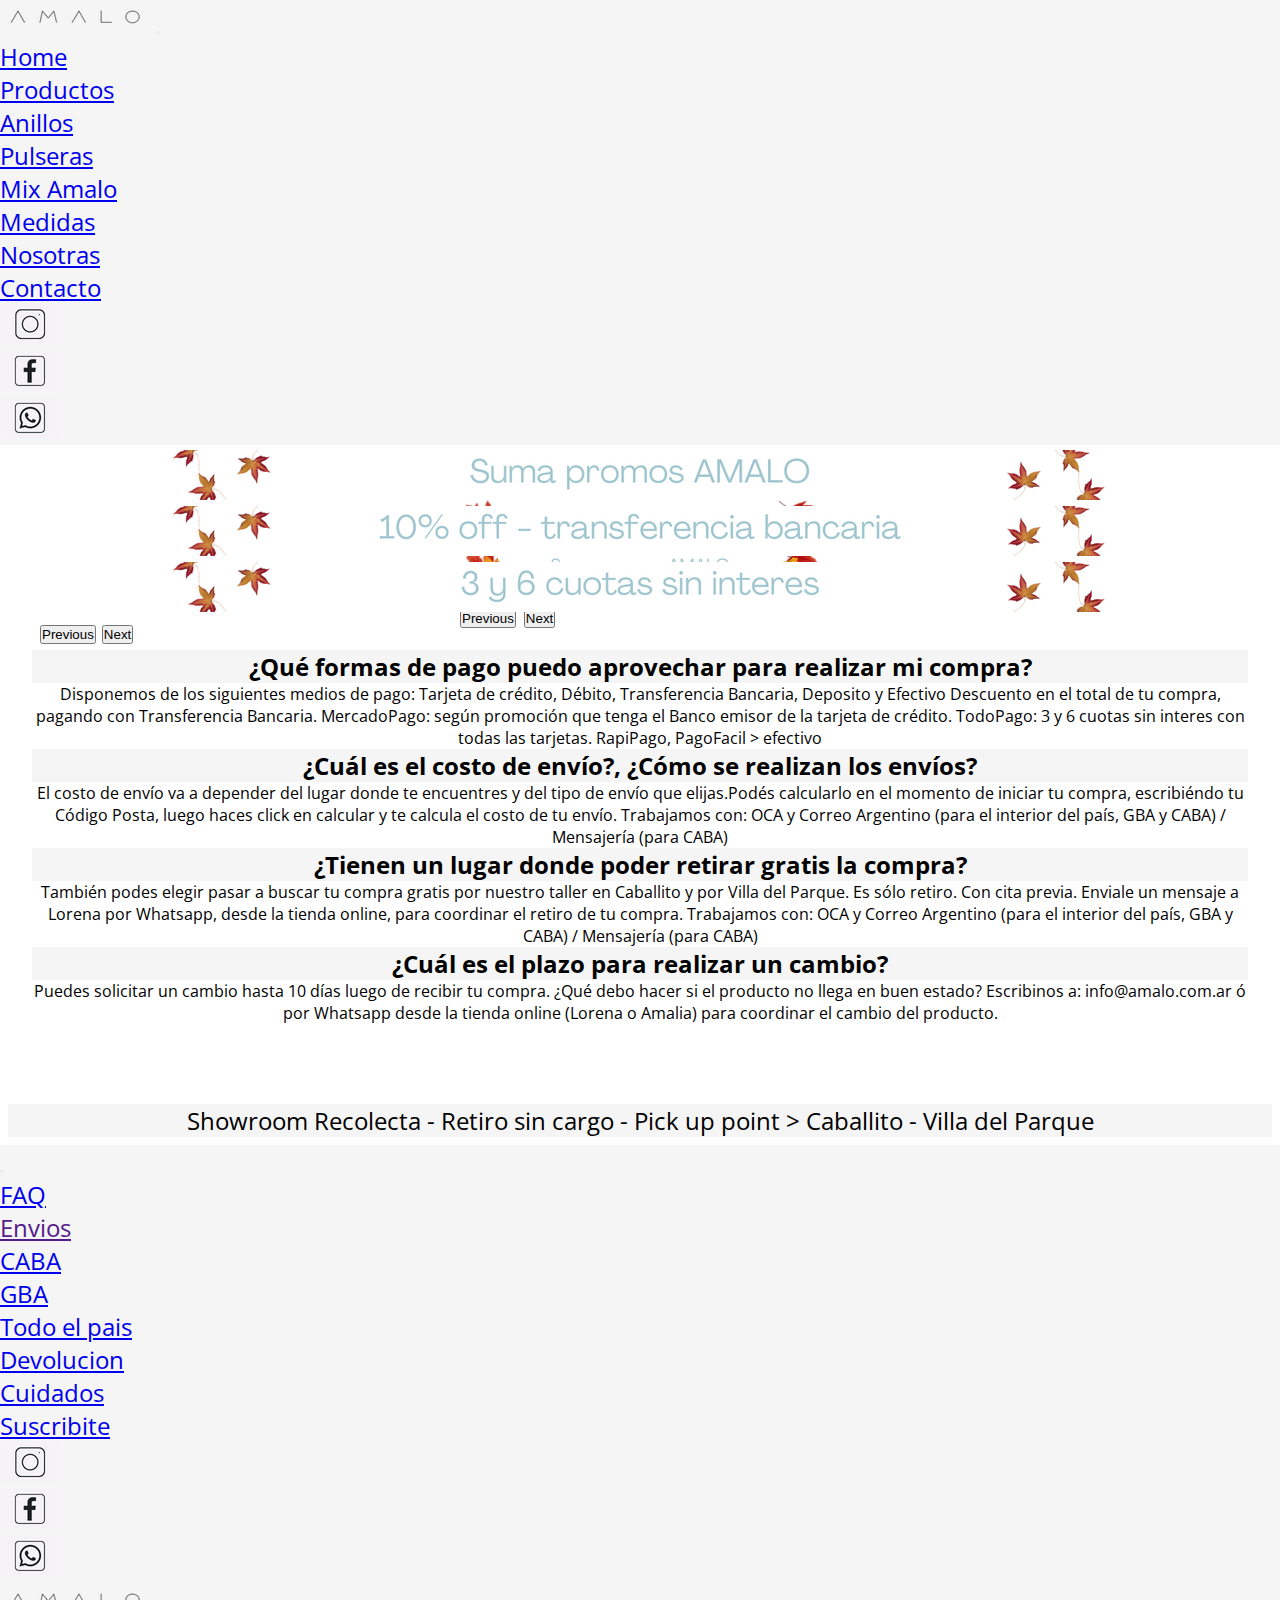
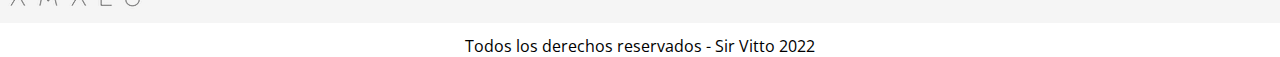
<file: pages/faq.html>
<!DOCTYPE html>
<html lang="en">
<head>
    <meta charset="UTF-8">
    <meta http-equiv="X-UA-Compatible" content="IE=edge">
    <meta name="viewport" content="width=device-width, initial-scale=1.0">

    <meta name="keywords" content="AMALO, JOYERIA DE AUTOR, DUDAS, CONSULTAS, PREGUNTAS, FAQ.">
	<meta name="description" content="Preguntas frecuentes, dudas consultas y mas.">    

    <!--link de css - bootstrap-->
	<link href="https://cdn.jsdelivr.net/npm/bootstrap@5.2.0-beta1/dist/css/bootstrap.min.css" rel="stylesheet" integrity="sha384-0evHe/X+R7YkIZDRvuzKMRqM+OrBnVFBL6DOitfPri4tjfHxaWutUpFmBp4vmVor" crossorigin="anonymous">
    
    <!-- link de css -->
    <link rel="stylesheet" href="../css/main.css">
    
    <!-- link de fuentes -->
    <link rel="preconnect" href="https://fonts.googleapis.com">
    <link rel="preconnect" href="https://fonts.gstatic.com" crossorigin>
    <link href="https://fonts.googleapis.com/css2?family=Open+Sans:wght@300&family=Roboto&family=Square+Peg&display=swap" rel="stylesheet">
    
    <title>FAQ</title>
    </head>
    <body>
        <header>
            <nav class="navbar navbar-expand-lg nav-estilo">
                <div class="container-fluid">
                <a class="navbar-brand" href="../index.html"> <img src="../img/Logoch.png" alt="AMALO logo"></a>
                <button class="navbar-toggler" type="button" data-bs-toggle="collapse" data-bs-target="#navbarSupportedContent" aria-controls="navbarSupportedContent" aria-expanded="false" aria-label="Toggle navigation">
                    <span class="navbar-toggler-icon"></span>
                </button>
                <div class="collapse navbar-collapse" id="navbarSupportedContent">
                    <ul class="navbar-nav me-auto mb-2 mb-lg-0">
                    <li class="nav-item">
                        <a class="nav-link active letra-barra" aria-current="page" href="../index.html">Home</a>
                    </li>
                    <li class="nav-item dropdown">
                        <a class="nav-link dropdown-toggle" href="./pages/productos.html" id="navbarDropdown" role="button" data-bs-toggle="dropdown" aria-expanded="false">
                        Productos
                        </a>
                        <ul class="dropdown-menu" aria-labelledby="navbarDropdown">
                        <li><a class="dropdown-item" href="./anillos.html">Anillos</a></li>
                        <li><a class="dropdown-item" href="./pulseras.html">Pulseras</a></li>
                        <li><a class="dropdown-item" href="./mixamalo.html">Mix Amalo</a></li>
                        </ul>
                    </li>
                    <li class="nav-item">
                        <a class="nav-link" href="./medidas.html">Medidas</a>
                    </li>
                    <li class="nav-item">
                        <a class="nav-link" href="./nosotras.html">Nosotras</a>
                    </li>
                    <li class="nav-item">
                        <a class="nav-link" href="./contacto.html">Contacto</a>
                    </li>
                    <li class="nav-item">
                        <a class="navbar-social" href="https://www.instagram.com/amalo_ok/?hl=es" target="blank"> <img src="../img/insta1.png" alt="red social instagram"></a>
                    </li>
                    <li class="nav-item">
                        <a class="navbar-social" href="https://www.facebook.com/amaloaccesoriosok" target="blank"> <img src="../img/fac.png" alt="red social facebook"></a>
                    </li>
                    <li class="nav-item">
                        <a class="navbar-social" href="#"> <img src="../img/wha.png" alt="logo de whatsaap"></a>
                    </li>
                    </ul>			
                </div>
                </div>
            </nav>
        </header>
    
        
        <main class="main-noso">
            <h1 class="ban1"> <div id="carouselExampleControls" class="carousel slide" data-bs-ride="carousel">
                <div class="carousel-inner">
                <div class="carousel-item active">
                    <img src="../img/ban.png" class="d-block w-80" alt="3 y 6 cuotas sin interes">
                </div>
                <div class="carousel-item">
                    <img src="../img/ban10.png" class="d-block w-80" alt="10% descuento via transferencia">
                </div>
                <div class="carousel-item">
                    <img src="../img/bana.png" class="d-block w-80" alt="Promociones acumulables">
                </div>
                </div>
                <button class="carousel-control-prev" type="button" data-bs-target="#carouselExampleControls" data-bs-slide="prev">
                <span class="carousel-control-prev-icon" aria-hidden="true"></span>
                <span class="visually-hidden">Previous</span>
                </button>
                <button class="carousel-control-next" type="button" data-bs-target="#carouselExampleControls" data-bs-slide="next">
                <span class="carousel-control-next-icon" aria-hidden="true"></span>
                <span class="visually-hidden">Next</span>
                </button>
            </div></h1>
    
            <h2 class="ban2"> <div id="carouselExampleControls" class="carousel slide" data-bs-ride="carousel">
                <div class="carousel-inner">
                <div class="carousel-item active">
                    <img src="../img/ban2.png" class="d-block w-80" alt="3 y 6 cuotas sin interes">
                </div>
                <div class="carousel-item">
                    <img src="../img/b121.png" class="d-block w-80" alt="10% descuento via transferencia">
                </div>
                <div class="carousel-item">
                    <img src="../img/b13.png" class="d-block w-80" alt="Promociones acumulables">
                </div>
                </div>
                <button class="carousel-control-prev" type="button" data-bs-target="#carouselExampleControls" data-bs-slide="prev">
                <span class="carousel-control-prev-icon" aria-hidden="true"></span>
                <span class="visually-hidden">Previous</span>
                </button>
                <button class="carousel-control-next" type="button" data-bs-target="#carouselExampleControls" data-bs-slide="next">
                <span class="carousel-control-next-icon" aria-hidden="true"></span>
                <span class="visually-hidden">Next</span>
                </button>
            </div></h2>
        

    <main>
		<section class="info-faq">
            <div>
                <h2 class="pago t1" > ¿Qué formas de pago puedo aprovechar para realizar mi compra? </h2> 
        </div>
            <div>
                <p class="pago1" > Disponemos de los siguientes medios de pago: Tarjeta de crédito, Débito,       Transferencia Bancaria, Deposito y Efectivo
                Descuento en el total de tu compra, pagando con Transferencia Bancaria.
                MercadoPago: según promoción que tenga el Banco emisor de la tarjeta de crédito.
                TodoPago: 3 y 6 cuotas sin interes con todas las tarjetas.
                RapiPago, PagoFacil > efectivo  </p>  
        </div>
            <div> 
                <h2  class=" envio t1 "> ¿Cuál es el costo de envío?, ¿Cómo se realizan los envíos? </h2> 
        </div>
            <div>
                <p class="envio1" > El costo de envío va a depender del lugar donde te encuentres y del tipo de envío que elijas.Podés calcularlo en el momento de iniciar tu compra, escribiéndo tu Código Posta, luego haces click en calcular y te calcula el costo de tu envío. 
                Trabajamos con: OCA y Correo Argentino (para el interior del país, GBA y CABA) / Mensajería (para CABA) </p> 
        </div>
    </div>
        <div class="retira"> 
            <h2  class=" retiro t1"> ¿Tienen un lugar donde poder retirar gratis la compra? </h2> 
    </div>
        <div>
        <p class="retiro1 retira1" > También podes elegir pasar a buscar tu compra gratis por nuestro taller en Caballito y por Villa del Parque. Es sólo retiro. Con cita previa.

            Enviale un mensaje a Lorena por Whatsapp, desde la tienda online, para coordinar el retiro de tu compra. 
        Trabajamos con: OCA y Correo Argentino (para el interior del país, GBA y CABA) / Mensajería (para CABA) </p> 
    </div>
        <div> 
            <h2  class=" cambio t1"> ¿Cuál es el plazo para realizar un cambio? </h2> 
    </div>
        <div>
        <p class="cambio1" > Puedes solicitar un cambio hasta 10 días luego de recibir tu compra.

            ¿Qué debo hacer si el producto no llega en buen estado?
            
            Escribinos a: info@amalo.com.ar ó por Whatsapp desde la tienda online (Lorena o Amalia) para coordinar el cambio del producto. </p> 
    </div>
    
    </section>

<div class="nos-mision">
	<p class="mainP">
		Showroom Recolecta - Retiro sin cargo - Pick up point > Caballito - Villa del Parque
	</p> 
	
	</div>

    <div class="barra">
        <nav class="navbar navbar-expand-lg barra-pie">
            <div class="container-fluid">
            
            <button class="navbar-toggler" type="button" data-bs-toggle="collapse" data-bs-target="#navbarSupportedContent" aria-controls="navbarSupportedContent" aria-expanded="false" aria-label="Toggle navigation">
                <span class="navbar-toggler-icon"></span>
            </button>
            <div class="collapse navbar-collapse" id="navbarSupportedContent">
                <ul class="navbar-nav me-auto mb-2 mb-lg-0">
                <li class="nav-item">
                    <a class="nav-link active letra-barra" aria-current="page" href="./faq.html">FAQ</a>
                </li>
                <li class="nav-item dropup">
                    <a class="nav-link dropdown-toggle" href="" id="navbarDropdown" role="button" data-bs-toggle="dropdown" aria-expanded="false">
                    Envios
                    </a>
                    <ul class="dropdown-menu" aria-labelledby="navbarDropdown">
                    <li><a class="dropdown-item" href="./envios.html">CABA</a></li>
                    <li><a class="dropdown-item" href="./envios.html">GBA</a></li>
                    <li><a class="dropdown-item" href="./envios.html">Todo el pais</a></li>
                    </ul>
                </li>
                <li class="nav-item">
                    <a class="nav-link" href="./devolucion.html">Devolucion</a>
                </li>
                <li class="nav-item">
                    <a class="nav-link" href="./cuidados.html">Cuidados</a>
                </li>
                <li class="nav-item">
                    <a class="nav-link" href="./contacto.html">Suscribite</a>
                </li>
                <li class="nav-item">
                    <a class="navbar-social" href="https://www.instagram.com/amalo_ok/?hl=es" target="blank"> <img src="../img/insta1.png" alt="Red social instagram"></a>
                </li>
                <li class="nav-item">
                    <a class="navbar-social" href="https://www.facebook.com/amaloaccesoriosok" target="blank"> <img src="../img/fac.png" alt="red social facebook"></a>
                </li>
                <li class="nav-item">
                    <a class="navbar-social" href="#"> <img src="../img/wha.png" alt="logo de whatsapp"></a>
                </li>
                <a class="navbar-brand" href="../index.html"> <img src="../img/Logoch.png" alt="Logo Amalo"></a>
                </ul>			
            </div>
            </div>
        </nav>
        </div>
</main>

<footer class="foot-nos">
<p>Todos los derechos reservados - Sir Vitto 2022</p>
</footer>

<!-- link de js de bootstrap -->
<script src="https://cdn.jsdelivr.net/npm/bootstrap@5.2.0-beta1/dist/js/bootstrap.bundle.min.js" integrity="sha384-pprn3073KE6tl6bjs2QrFaJGz5/SUsLqktiwsUTF55Jfv3qYSDhgCecCxMW52nD2" crossorigin="anonymous"></script>
</body>
</html>
</file>
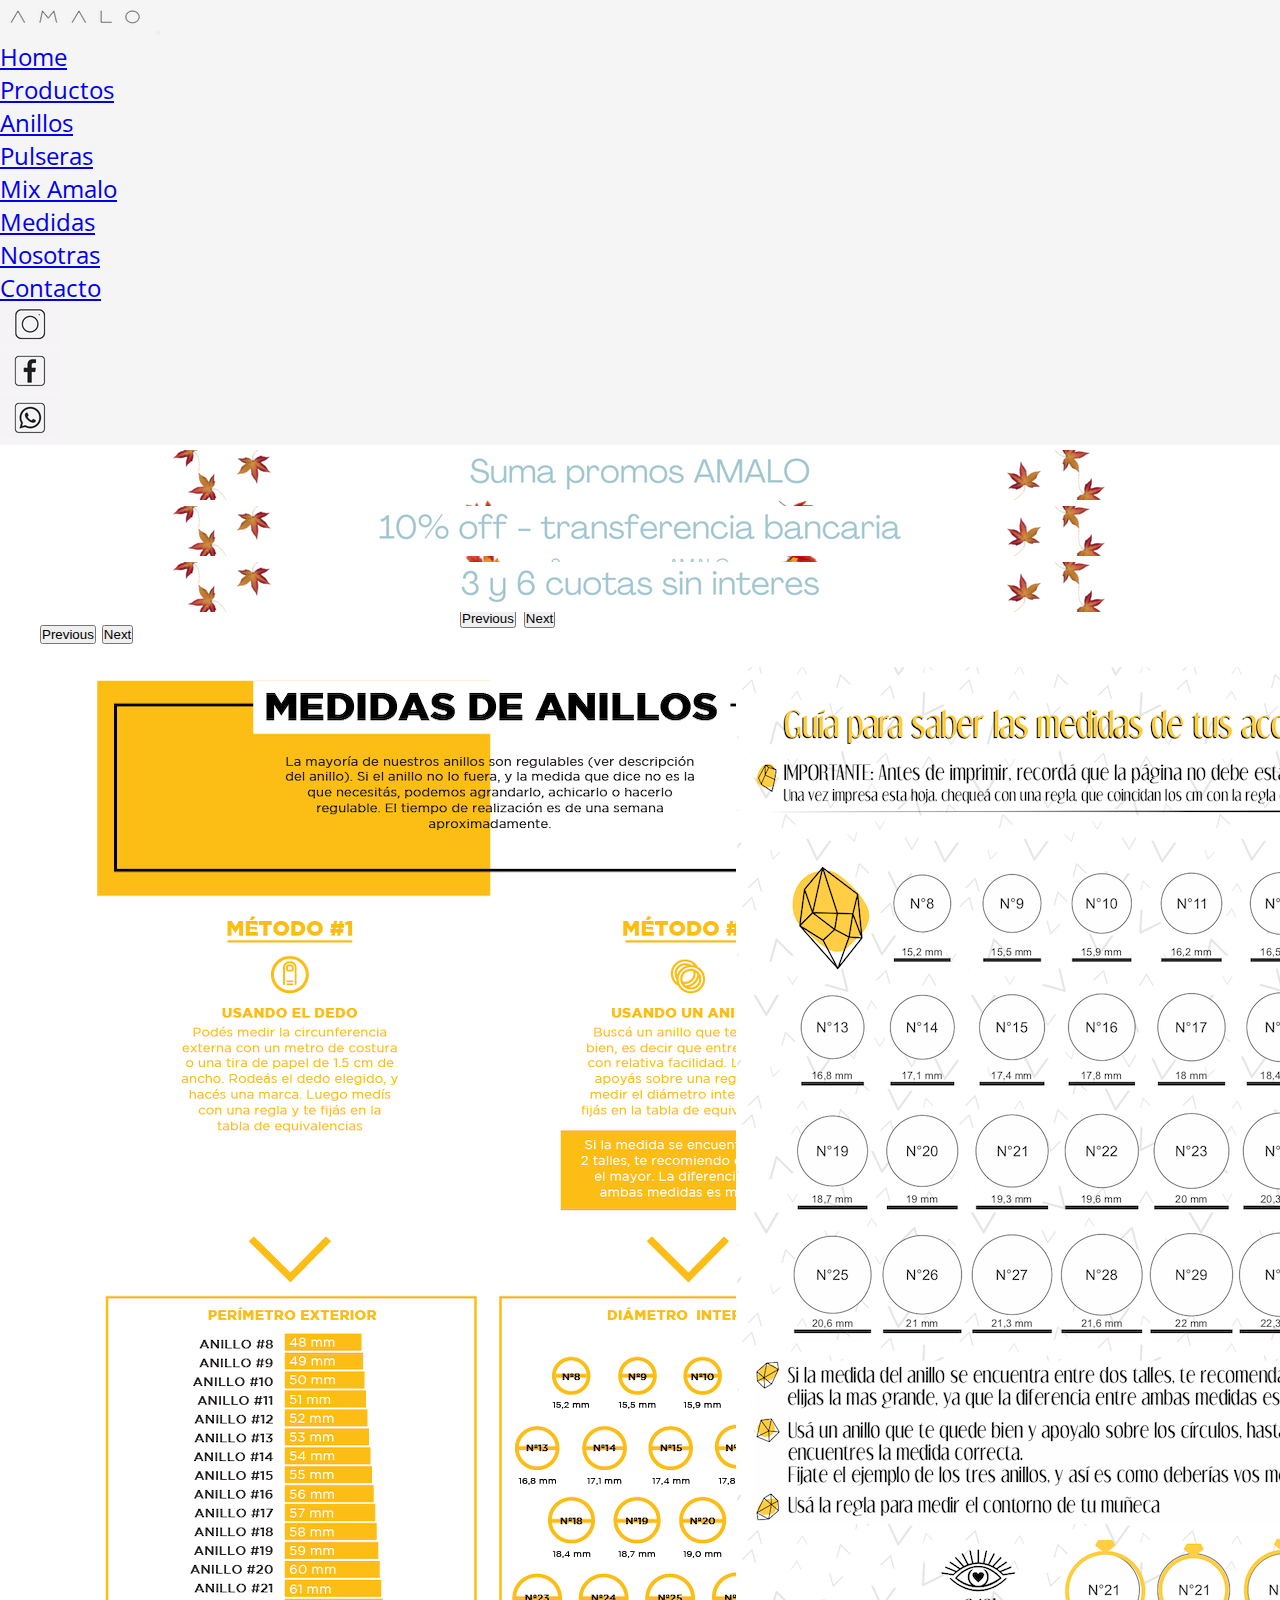
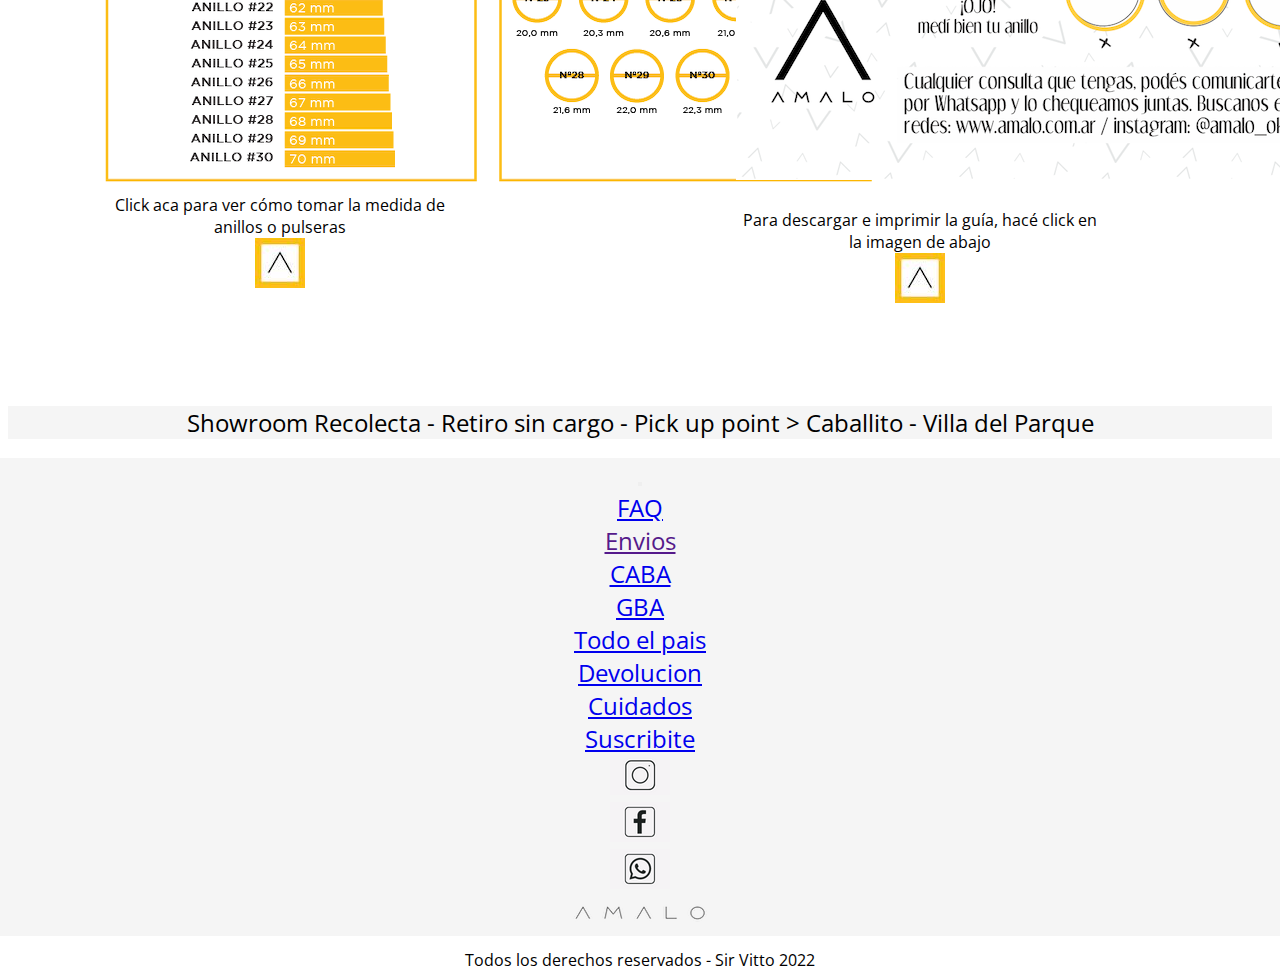
<file: pages/medidas.html>
<!DOCTYPE html>
<html lang="en">
<head>
    <meta charset="UTF-8">
    <meta http-equiv="X-UA-Compatible" content="IE=edge">
    <meta name="viewport" content="width=device-width, initial-scale=1.0">

    <meta name="keywords" content="AMALO, JOYERIA DE AUTOR, PLATA 925, ACCESORIOS, A MEDIDA, HECHO A MANO, UNICOS,GUIA DE TALLES .">
	<meta name="description" content="Guia de como tomar tus medidas, tenes dudas contactanos por whatsapp">    

    <!--link de css - bootstrap-->
	<link href="https://cdn.jsdelivr.net/npm/bootstrap@5.2.0-beta1/dist/css/bootstrap.min.css" rel="stylesheet" integrity="sha384-0evHe/X+R7YkIZDRvuzKMRqM+OrBnVFBL6DOitfPri4tjfHxaWutUpFmBp4vmVor" crossorigin="anonymous">
    
    <!-- link de css -->
    <link rel="stylesheet" href="../css/main.css">
    
    <!-- link de fuentes -->
    <link rel="preconnect" href="https://fonts.googleapis.com">
    <link rel="preconnect" href="https://fonts.gstatic.com" crossorigin>
    <link href="https://fonts.googleapis.com/css2?family=Open+Sans:wght@300&family=Roboto&family=Square+Peg&display=swap" rel="stylesheet">
    
    <title>Medidas</title>
    </head>
    <body>
        <header>
            <nav class="navbar navbar-expand-lg nav-estilo">
                <div class="container-fluid">
                <a class="navbar-brand" href="../index.html"> <img src="../img/Logoch.png" alt="AMALO logo"></a>
                <button class="navbar-toggler" type="button" data-bs-toggle="collapse" data-bs-target="#navbarSupportedContent" aria-controls="navbarSupportedContent" aria-expanded="false" aria-label="Toggle navigation">
                    <span class="navbar-toggler-icon"></span>
                </button>
                <div class="collapse navbar-collapse" id="navbarSupportedContent">
                    <ul class="navbar-nav me-auto mb-2 mb-lg-0">
                    <li class="nav-item">
                        <a class="nav-link active letra-barra" aria-current="page" href="../index.html">Home</a>
                    </li>
                    <li class="nav-item dropdown">
                        <a class="nav-link dropdown-toggle" href="./pages/productos.html" id="navbarDropdown" role="button" data-bs-toggle="dropdown" aria-expanded="false">
                        Productos
                        </a>
                        <ul class="dropdown-menu" aria-labelledby="navbarDropdown">
                        <li><a class="dropdown-item" href="./anillos.html">Anillos</a></li>
                        <li><a class="dropdown-item" href="./pulseras.html">Pulseras</a></li>
                        <li><a class="dropdown-item" href="./mixamalo.html">Mix Amalo</a></li>
                        </ul>
                    </li>
                    <li class="nav-item">
                        <a class="nav-link" href="./medidas.html">Medidas</a>
                    </li>
                    <li class="nav-item">
                        <a class="nav-link" href="./nosotras.html">Nosotras</a>
                    </li>
                    <li class="nav-item">
                        <a class="nav-link" href="./contacto.html">Contacto</a>
                    </li>
                    <li class="nav-item">
                        <a class="navbar-social" href="https://www.instagram.com/amalo_ok/?hl=es" target="blank"> <img src="../img/insta1.png" alt="red social instagram"></a>
                    </li>
                    <li class="nav-item">
                        <a class="navbar-social" href="https://www.facebook.com/amaloaccesoriosok" target="blank"> <img src="../img/fac.png" alt="red social facebook"></a>
                    </li>
                    <li class="nav-item">
                        <a class="navbar-social" href="#"> <img src="../img/wha.png" alt="logo de whatsaap"></a>
                    </li>
                    </ul>			
                </div>
                </div>
            </nav>
        </header>
    
        
        <main class="main-noso">
            <h1 class="ban1"> <div id="carouselExampleControls" class="carousel slide" data-bs-ride="carousel">
                <div class="carousel-inner">
                <div class="carousel-item active">
                    <img src="../img/ban.png" class="d-block w-80" alt="3 y 6 cuotas sin interes">
                </div>
                <div class="carousel-item">
                    <img src="../img/ban10.png" class="d-block w-80" alt="10% descuento via transferencia">
                </div>
                <div class="carousel-item">
                    <img src="../img/bana.png" class="d-block w-80" alt="Promociones acumulables">
                </div>
                </div>
                <button class="carousel-control-prev" type="button" data-bs-target="#carouselExampleControls" data-bs-slide="prev">
                <span class="carousel-control-prev-icon" aria-hidden="true"></span>
                <span class="visually-hidden">Previous</span>
                </button>
                <button class="carousel-control-next" type="button" data-bs-target="#carouselExampleControls" data-bs-slide="next">
                <span class="carousel-control-next-icon" aria-hidden="true"></span>
                <span class="visually-hidden">Next</span>
                </button>
            </div></h1>
    
            <h2 class="ban2"> <div id="carouselExampleControls" class="carousel slide" data-bs-ride="carousel">
                <div class="carousel-inner">
                <div class="carousel-item active">
                    <img src="../img/ban2.png" class="d-block w-80" alt="3 y 6 cuotas sin interes">
                </div>
                <div class="carousel-item">
                    <img src="../img/b121.png" class="d-block w-80" alt="10% descuento via transferencia">
                </div>
                <div class="carousel-item">
                    <img src="../img/b13.png" class="d-block w-80" alt="Promociones acumulables">
                </div>
                </div>
                <button class="carousel-control-prev" type="button" data-bs-target="#carouselExampleControls" data-bs-slide="prev">
                <span class="carousel-control-prev-icon" aria-hidden="true"></span>
                <span class="visually-hidden">Previous</span>
                </button>
                <button class="carousel-control-next" type="button" data-bs-target="#carouselExampleControls" data-bs-slide="next">
                <span class="carousel-control-next-icon" aria-hidden="true"></span>
                <span class="visually-hidden">Next</span>
                </button>
            </div></h2>
        

    
    <main class="main-medidas">  
        <div class="card m1" style="width: 25rem; margin: auto auto;">
            <img src="../img/Medidas-021.png" class="card-img-top" alt="Medidas de Anillos ">
            <div class="card-body">
            <p class="card-text" >  Click aca para ver cómo tomar la medida de anillos o pulseras </p>   
            <a class="navbar-social" href="https://www.instagram.com/stories/highlights/17953639285154362/" target="blank"> <img src="../img/logoc.jpeg" alt="Link a medidas"><a>
            </div>
        </div>
        <div class="card m2" style="width: 25rem; margin: auto auto;">
            <img src="../img/guia para medir anillo 2.png" class="card-img-top" alt="Guia de Medidas">
            <div class="card-body">
            <p class="card-text" > <br>  Para descargar e imprimir la guía, hacé click en la imagen de abajo  </p> 
            <a class="navbar-social" href="https://drive.google.com/file/d/1PCh4dartfk19bHC-Zgri-yydAc-3h7gv/view?pli=1" target="blank"> <img src="../img/logoc.jpeg" alt="Link a medidas"></a>
            </div>
        </div>
        


        <div class="nos-mision">
            <p class="mainP">
                Showroom Recolecta - Retiro sin cargo - Pick up point > Caballito - Villa del Parque
            </p> 
            
            </div>
        
            <div class="barra">
                <nav class="navbar navbar-expand-lg barra-pie">
                    <div class="container-fluid">
                    
                    <button class="navbar-toggler" type="button" data-bs-toggle="collapse" data-bs-target="#navbarSupportedContent" aria-controls="navbarSupportedContent" aria-expanded="false" aria-label="Toggle navigation">
                        <span class="navbar-toggler-icon"></span>
                    </button>
                    <div class="collapse navbar-collapse" id="navbarSupportedContent">
                        <ul class="navbar-nav me-auto mb-2 mb-lg-0">
                        <li class="nav-item">
                            <a class="nav-link active letra-barra" aria-current="page" href="./faq.html">FAQ</a>
                        </li>
                        <li class="nav-item dropup">
                            <a class="nav-link dropdown-toggle" href="" id="navbarDropdown" role="button" data-bs-toggle="dropdown" aria-expanded="false">
                            Envios
                            </a>
                            <ul class="dropdown-menu" aria-labelledby="navbarDropdown">
                            <li><a class="dropdown-item" href="./envios.html">CABA</a></li>
                            <li><a class="dropdown-item" href="./envios.html">GBA</a></li>
                            <li><a class="dropdown-item" href="./envios.html">Todo el pais</a></li>
                            </ul>
                        </li>
                        <li class="nav-item">
                            <a class="nav-link" href="./devolucion.html">Devolucion</a>
                        </li>
                        <li class="nav-item">
                            <a class="nav-link" href="./cuidados.html">Cuidados</a>
                        </li>
                        <li class="nav-item">
                            <a class="nav-link" href="./contacto.html">Suscribite</a>
                        </li>
                        <li class="nav-item">
                            <a class="navbar-social" href="https://www.instagram.com/amalo_ok/?hl=es" target="blank"> <img src="../img/insta1.png" alt="Red social instagram"></a>
                        </li>
                        <li class="nav-item">
                            <a class="navbar-social" href="https://www.facebook.com/amaloaccesoriosok" target="blank"> <img src="../img/fac.png" alt="red social facebook"></a>
                        </li>
                        <li class="nav-item">
                            <a class="navbar-social" href="#"> <img src="../img/wha.png" alt="logo de whatsapp"></a>
                        </li>
                        <a class="navbar-brand" href="../index.html"> <img src="../img/Logoch.png" alt="Logo Amalo"></a>
                        </ul>			
                    </div>
                    </div>
                </nav>
                </div>
    </main>
    
    <footer class="foot-nos">
    <p>Todos los derechos reservados - Sir Vitto 2022</p>
    </footer>
    
    <!-- link de js de bootstrap -->
    <script src="https://cdn.jsdelivr.net/npm/bootstrap@5.2.0-beta1/dist/js/bootstrap.bundle.min.js" integrity="sha384-pprn3073KE6tl6bjs2QrFaJGz5/SUsLqktiwsUTF55Jfv3qYSDhgCecCxMW52nD2" crossorigin="anonymous"></script>
    </body>
    </html>
</file>
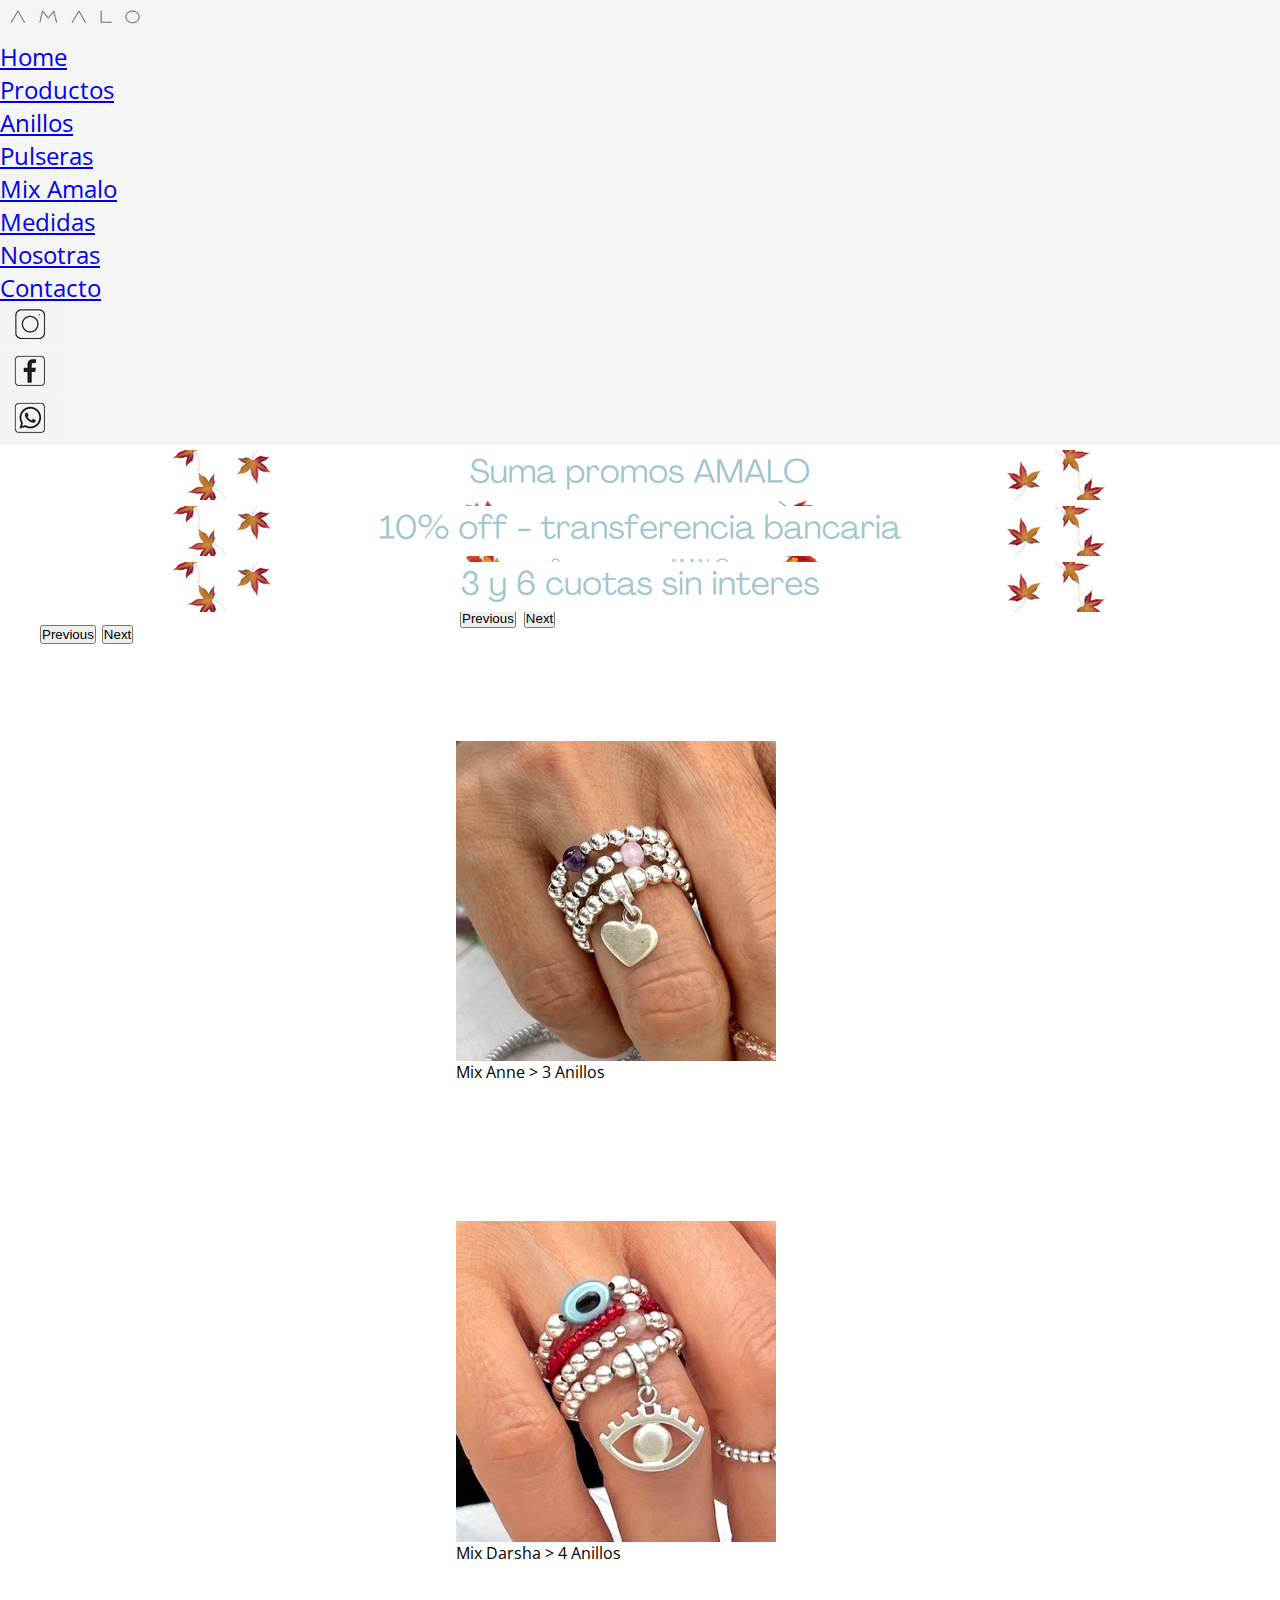
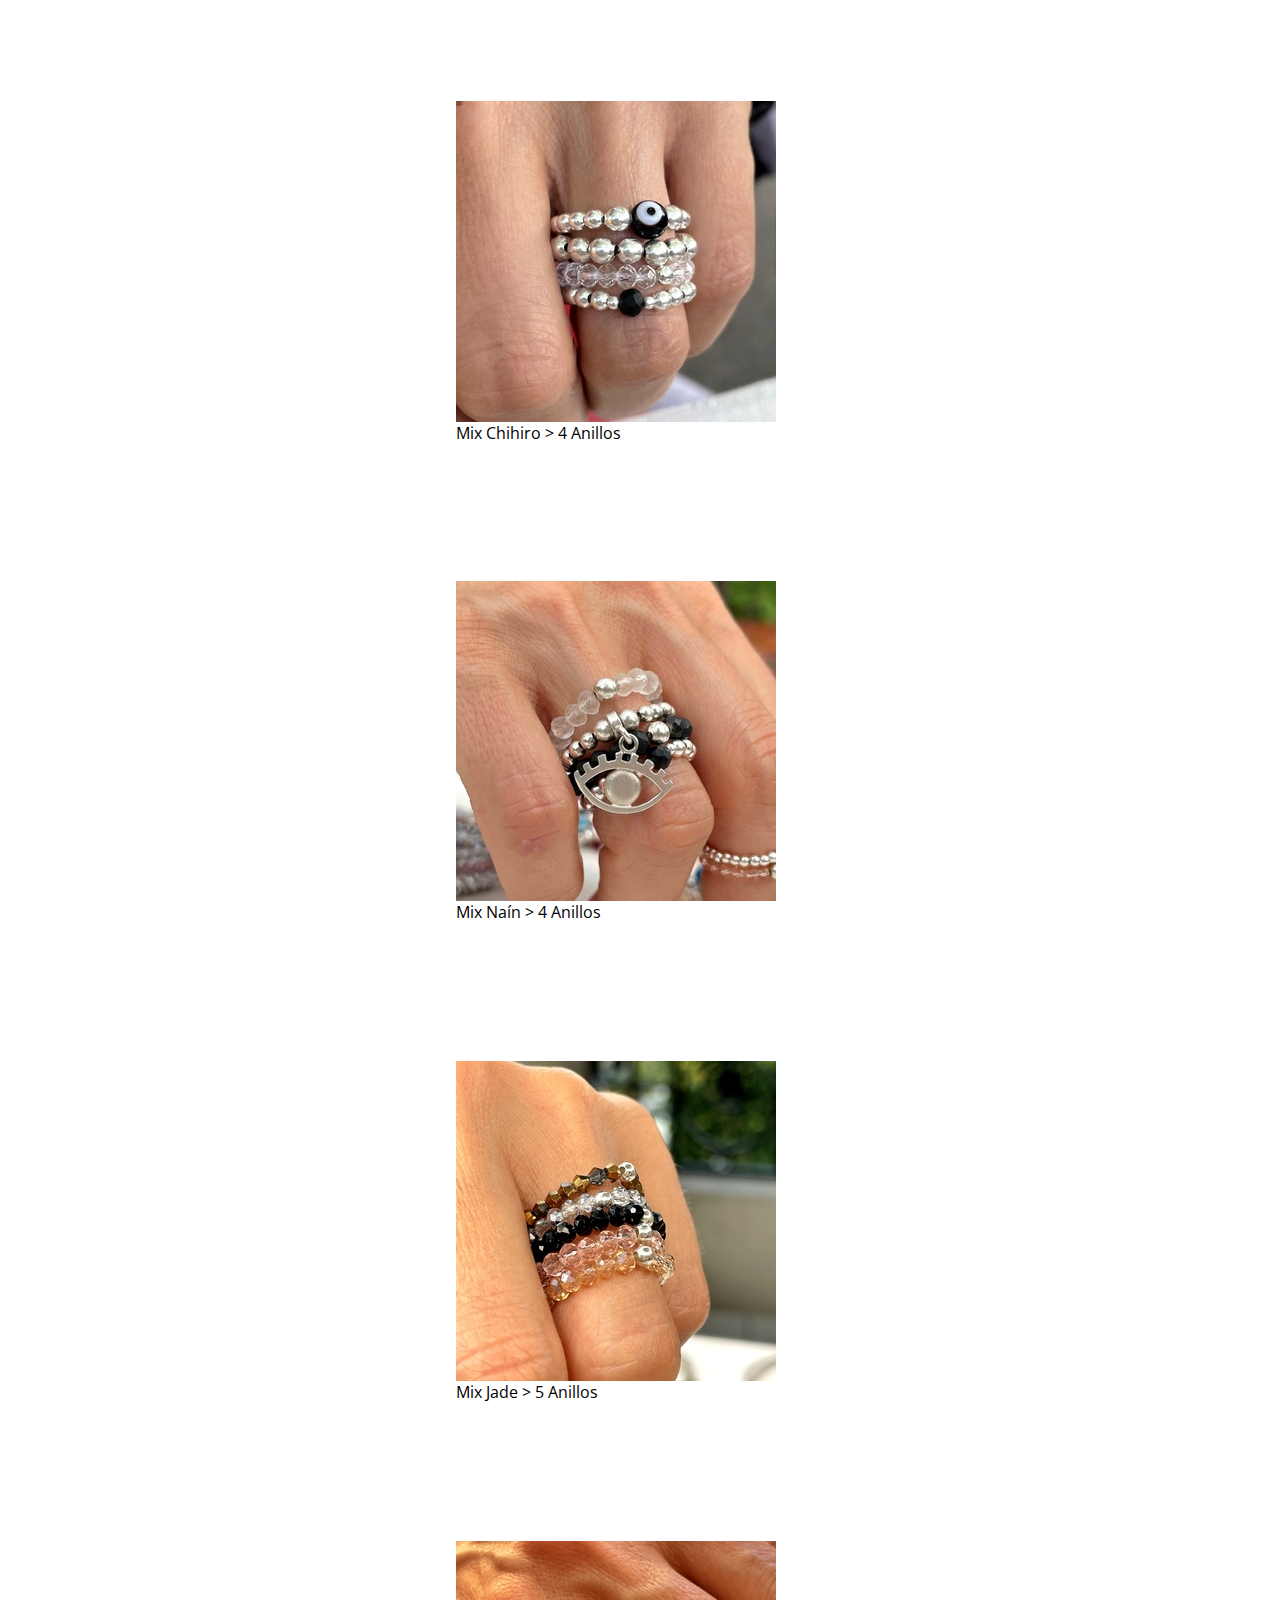
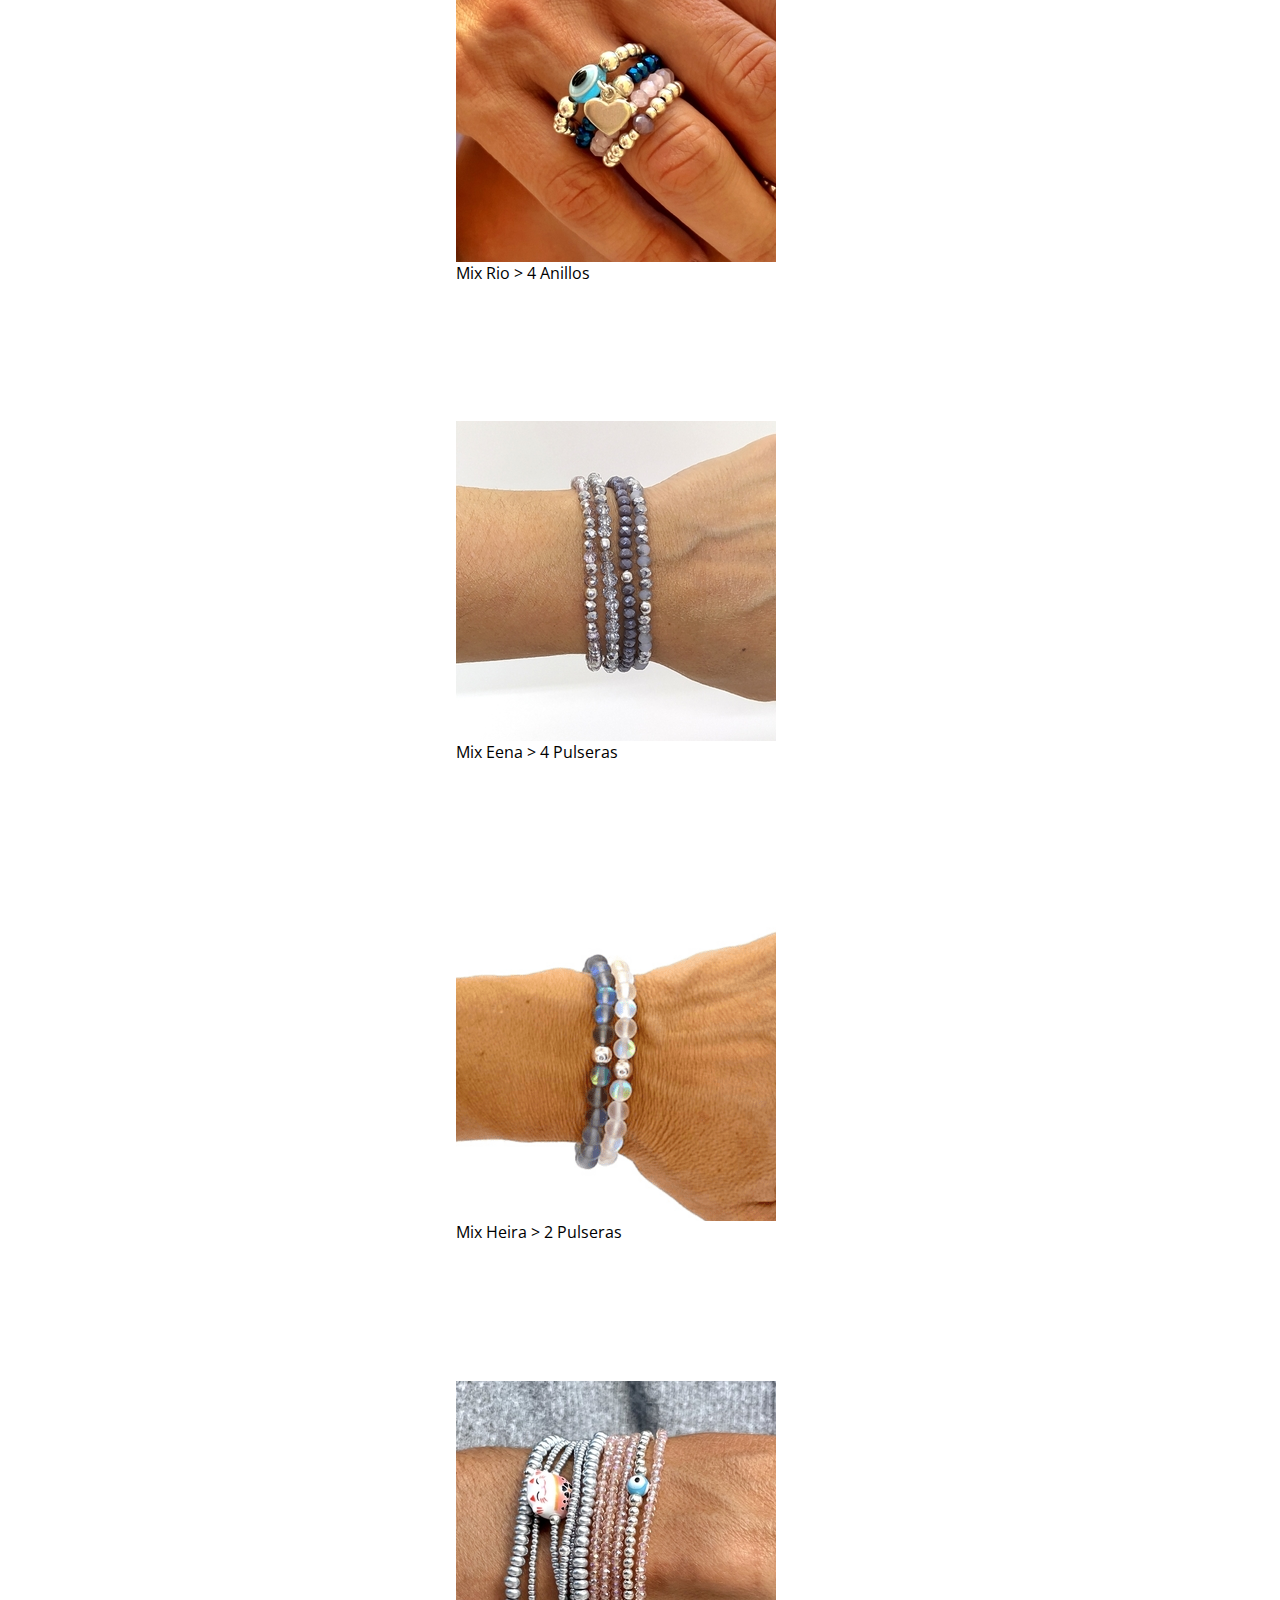
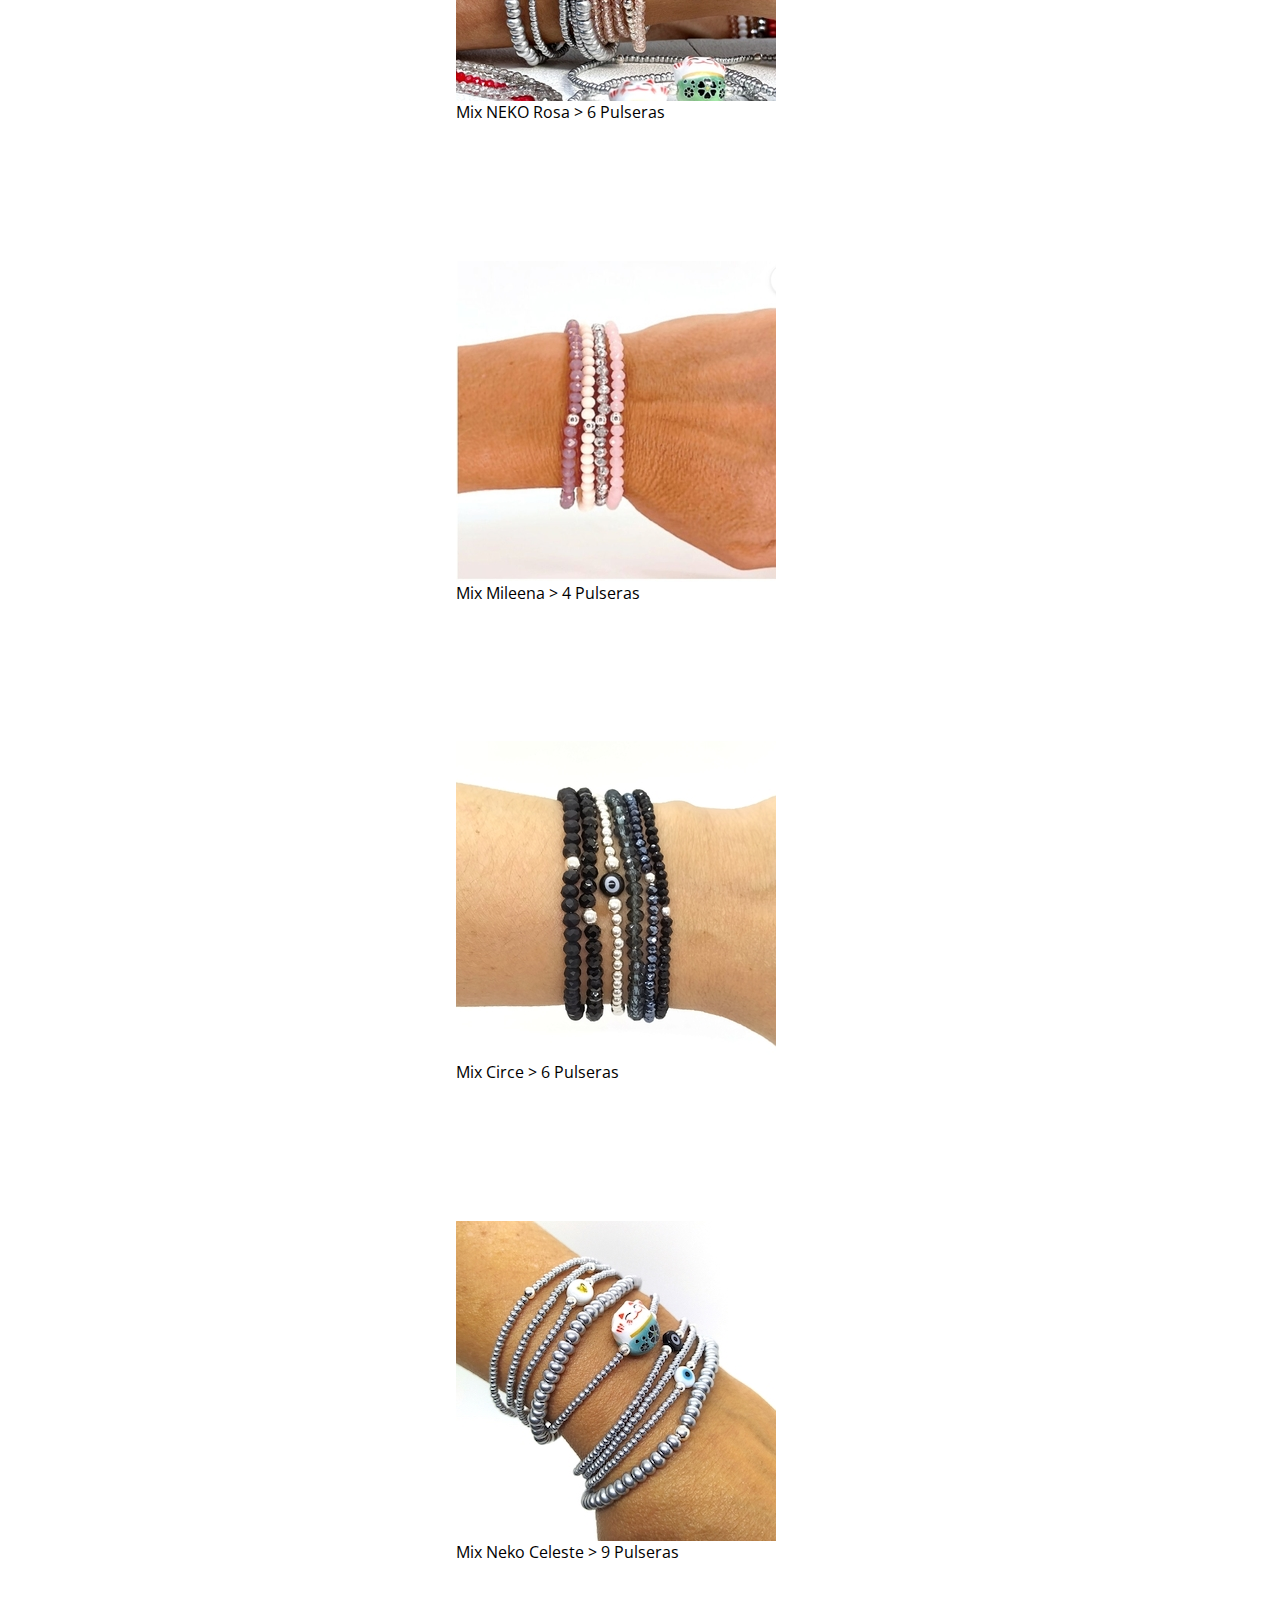
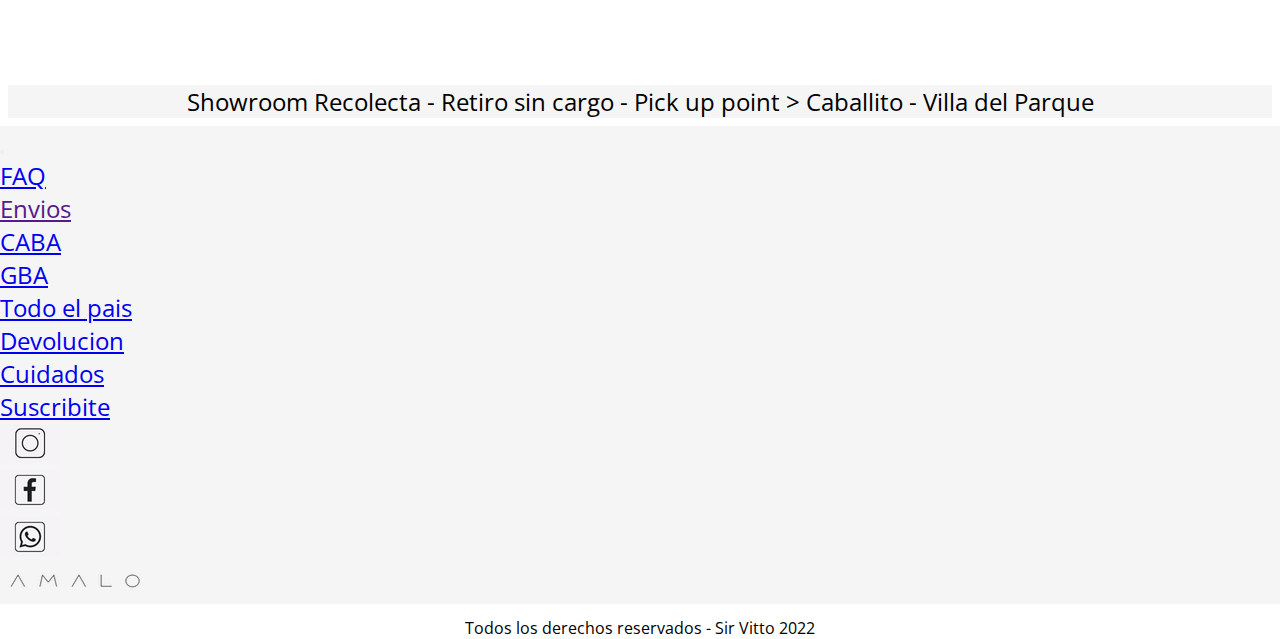
<file: pages/mixamalo.html>
<!DOCTYPE html>
<html lang="en">
<head>
    <meta charset="UTF-8">
    <meta http-equiv="X-UA-Compatible" content="IE=edge">
    <meta name="viewport" content="width=device-width, initial-scale=1.0">

    <meta name="keywords" content="AMALO, JOYERIA DE AUTOR, PLATA 925, ACCESORIOS, MIX, MIX AMALO, PROMO, SALE, 10% OFF, CRISTAL, PIEDRA, NEKO, OJO TURCO  ">
	<meta name="description" content="Todos nuestros mix son unicos como vos, todas nuestras piezas estan hechas a tu medida ">

    <!--link de css - bootstrap-->
	<link href="https://cdn.jsdelivr.net/npm/bootstrap@5.2.0-beta1/dist/css/bootstrap.min.css" rel="stylesheet" integrity="sha384-0evHe/X+R7YkIZDRvuzKMRqM+OrBnVFBL6DOitfPri4tjfHxaWutUpFmBp4vmVor" crossorigin="anonymous">
    
    <!-- link de css -->
    <link rel="stylesheet" href="../css/main.css">
    
    <!-- link de fuentes -->
    <link rel="preconnect" href="https://fonts.googleapis.com">
    <link rel="preconnect" href="https://fonts.gstatic.com" crossorigin>
    <link href="https://fonts.googleapis.com/css2?family=Open+Sans:wght@300&family=Roboto&family=Square+Peg&display=swap" rel="stylesheet">
    
    <title>mixamalo</title>
    </head>
    <body>
        <header>
            <nav class="navbar navbar-expand-lg nav-estilo">
                <div class="container-fluid">
                <a class="navbar-brand" href="../index.html"> <img src="../img/Logoch.png" alt="AMALO logo"></a>
                <button class="navbar-toggler" type="button" data-bs-toggle="collapse" data-bs-target="#navbarSupportedContent" aria-controls="navbarSupportedContent" aria-expanded="false" aria-label="Toggle navigation">
                    <span class="navbar-toggler-icon"></span>
                </button>
                <div class="collapse navbar-collapse" id="navbarSupportedContent">
                    <ul class="navbar-nav me-auto mb-2 mb-lg-0">
                    <li class="nav-item">
                        <a class="nav-link active letra-barra" aria-current="page" href="../index.html">Home</a>
                    </li>
                    <li class="nav-item dropdown">
                        <a class="nav-link dropdown-toggle" href="./pages/productos.html" id="navbarDropdown" role="button" data-bs-toggle="dropdown" aria-expanded="false">
                        Productos
                        </a>
                        <ul class="dropdown-menu" aria-labelledby="navbarDropdown">
                        <li><a class="dropdown-item" href="./anillos.html">Anillos</a></li>
                        <li><a class="dropdown-item" href="./pulseras.html">Pulseras</a></li>
                        <li><a class="dropdown-item" href="./mixamalo.html">Mix Amalo</a></li>
                        </ul>
                    </li>
                    <li class="nav-item">
                        <a class="nav-link" href="./medidas.html">Medidas</a>
                    </li>
                    <li class="nav-item">
                        <a class="nav-link" href="./nosotras.html">Nosotras</a>
                    </li>
                    <li class="nav-item">
                        <a class="nav-link" href="./contacto.html">Contacto</a>
                    </li>
                    <li class="nav-item">
                        <a class="navbar-social" href="https://www.instagram.com/amalo_ok/?hl=es" target="blank"> <img src="../img/insta1.png" alt="red social instagram"></a>
                    </li>
                    <li class="nav-item">
                        <a class="navbar-social" href="https://www.facebook.com/amaloaccesoriosok" target="blank"> <img src="../img/fac.png" alt="red social facebook"></a>
                    </li>
                    <li class="nav-item">
                        <a class="navbar-social" href="#"> <img src="../img/wha.png" alt="logo de whatsaap"></a>
                    </li>
                    </ul>			
                </div>
                </div>
            </nav>
        </header>
    
        
        <main class="main-noso">
            <h1 class="ban1"> <div id="carouselExampleControls" class="carousel slide" data-bs-ride="carousel">
                <div class="carousel-inner">
                <div class="carousel-item active">
                    <img src="../img/ban.png" class="d-block w-80" alt="3 y 6 cuotas sin interes">
                </div>
                <div class="carousel-item">
                    <img src="../img/ban10.png" class="d-block w-80" alt="10% descuento via transferencia">
                </div>
                <div class="carousel-item">
                    <img src="../img/bana.png" class="d-block w-80" alt="Promociones acumulables">
                </div>
                </div>
                <button class="carousel-control-prev" type="button" data-bs-target="#carouselExampleControls" data-bs-slide="prev">
                <span class="carousel-control-prev-icon" aria-hidden="true"></span>
                <span class="visually-hidden">Previous</span>
                </button>
                <button class="carousel-control-next" type="button" data-bs-target="#carouselExampleControls" data-bs-slide="next">
                <span class="carousel-control-next-icon" aria-hidden="true"></span>
                <span class="visually-hidden">Next</span>
                </button>
            </div></h1>
    
            <h2 class="ban2"> <div id="carouselExampleControls" class="carousel slide" data-bs-ride="carousel">
                <div class="carousel-inner">
                <div class="carousel-item active">
                    <img src="../img/ban2.png" class="d-block w-80" alt="3 y 6 cuotas sin interes">
                </div>
                <div class="carousel-item">
                    <img src="../img/b121.png" class="d-block w-80" alt="10% descuento via transferencia">
                </div>
                <div class="carousel-item">
                    <img src="../img/b13.png" class="d-block w-80" alt="Promociones acumulables">
                </div>
                </div>
                <button class="carousel-control-prev" type="button" data-bs-target="#carouselExampleControls" data-bs-slide="prev">
                <span class="carousel-control-prev-icon" aria-hidden="true"></span>
                <span class="visually-hidden">Previous</span>
                </button>
                <button class="carousel-control-next" type="button" data-bs-target="#carouselExampleControls" data-bs-slide="next">
                <span class="carousel-control-next-icon" aria-hidden="true"></span>
                <span class="visually-hidden">Next</span>
                </button>
            </div></h2>
        
            <main class="main-productos">  
                <div class=" esp row row-cols-1 row-cols-md-3 g-4">
                    <div class="col">
                    <div class="card">
                        <img src="../img/m1.jpeg" class="card-img-top" alt="Mix Anne > 3 Anillos ">
                        <div class="card-body">
                        <p class="card-text">Mix Anne > 3 Anillos </p>
                        </div>
                    </div>
                    </div>
                    <div class="col">
                    <div class="card">
                        <img src="../img/m2.jpeg" class="card-img-top" alt="Mix Darsha > 4 Anillos">
                        <div class="card-body">
                        <p class="card-text">Mix Darsha > 4 Anillos</p>
                        </div>
                    </div>
                    </div>
                    <div class="col">
                    <div class="card">
                        <img src="../img/m3.jpeg" class="card-img-top" alt="Mix Chihiro > 4 Anillos">
                        <div class="card-body">
                        <p class="card-text">Mix Chihiro > 4 Anillos</p>
                        </div>
                    </div>
                    </div>
                    <div class="col">
                    <div class="card">
                        <img src="../img/m4.jpeg" class="card-img-top" alt="Mix Naín > 4 Anillos">
                        <div class="card-body">
                        <p class="card-text">Mix Naín > 4 Anillos</p>
                        </div>
                    </div>
                    </div>
                    <div class="col">
                    <div class="card">
                        <img src="../img/m9.jpeg" class="card-img-top" alt="Mix Jade > 5 Anillos ">
                        <div class="card-body">
                        <p class="card-text">Mix Jade > 5 Anillos </p>
                        </div>
                    </div>
                    </div>
                    <div class="col">
                    <div class="card">
                        <img src="../img/m11.jpeg" class="card-img-top" alt="Mix Rio > 4 Anillos ">
                        <div class="card-body">
                        <p class="card-text">Mix Rio > 4 Anillos </p>
                        </div>
                    </div>
                    </div>
                    <div class="col">
                    <div class="card">
                        <img src="../img/m7.jpeg" class="card-img-top" alt="Mix Eena > 4 Pulseras">
                        <div class="card-body">
                        <p class="card-text">Mix Eena > 4 Pulseras</p>
                        </div>
                    </div>
                    </div>
                    <div class="col">
                    <div class="card">
                        <img src="../img/m8.png" class="card-img-top" alt="Mix Heira > 2 Pulseras">
                        <div class="card-body">
                        <p class="card-text">Mix Heira > 2 Pulseras</p>
                        </div>
                    </div>
                    </div>
                    <div class="col">
                    <div class="card">
                        <img src="../img/m5.jpeg" class="card-img-top" alt="Mix NEKO Rosa > 6 Pulseras">
                        <div class="card-body">
                        <p class="card-text">Mix NEKO Rosa > 6 Pulseras</p>
                        </div>
                    </div>
                    </div>
                    <div class="col">
                    <div class="card">
                        <img src="../img/m10.jpeg" class="card-img-top" alt="Mix Mileena > 4 Pulseras">
                        <div class="card-body">
                        <p class="card-text">Mix Mileena > 4 Pulseras</p>
                        </div>
                    </div>
                    </div>
                    <div class="col">
                    <div class="card">
                        <img src="../img/m6.jpeg" class="card-img-top" alt="Mix Circe > 6 Pulseras">
                        <div class="card-body">
                        <p class="card-text">Mix Circe > 6 Pulseras</p>
                        </div>
                    </div>
                    </div>
                    <div class="col">
                    <div class="card">
                        <img src="../img/m12.jpeg" class="card-img-top" alt="Mix Neko Celeste > 9 Pulseras">
                        <div class="card-body">
                        <p class="card-text">Mix Neko Celeste > 9 Pulseras</p>
                        </div>
                    </div>
                    </div>
                </div>
            
        <div class="nos-mision">
        <p class="mainP">
            Showroom Recolecta - Retiro sin cargo - Pick up point > Caballito - Villa del Parque
        </p> 
        
        </div>

        <div class="barra">
            <nav class="navbar navbar-expand-lg barra-pie">
                <div class="container-fluid">
                
                <button class="navbar-toggler" type="button" data-bs-toggle="collapse" data-bs-target="#navbarSupportedContent" aria-controls="navbarSupportedContent" aria-expanded="false" aria-label="Toggle navigation">
                    <span class="navbar-toggler-icon"></span>
                </button>
                <div class="collapse navbar-collapse" id="navbarSupportedContent">
                    <ul class="navbar-nav me-auto mb-2 mb-lg-0">
                    <li class="nav-item">
                        <a class="nav-link active letra-barra" aria-current="page" href="./faq.html">FAQ</a>
                    </li>
                    <li class="nav-item dropup">
                        <a class="nav-link dropdown-toggle" href="" id="navbarDropdown" role="button" data-bs-toggle="dropdown" aria-expanded="false">
                        Envios
                        </a>
                        <ul class="dropdown-menu" aria-labelledby="navbarDropdown">
                        <li><a class="dropdown-item" href="./envios.html">CABA</a></li>
                        <li><a class="dropdown-item" href="./envios.html">GBA</a></li>
                        <li><a class="dropdown-item" href="./envios.html">Todo el pais</a></li>
                        </ul>
                    </li>
                    <li class="nav-item">
                        <a class="nav-link" href="./devolucion.html">Devolucion</a>
                    </li>
                    <li class="nav-item">
                        <a class="nav-link" href="./cuidados.html">Cuidados</a>
                    </li>
                    <li class="nav-item">
                        <a class="nav-link" href="./contacto.html">Suscribite</a>
                    </li>
                    <li class="nav-item">
                        <a class="navbar-social" href="https://www.instagram.com/amalo_ok/?hl=es" target="blank"> <img src="../img/insta1.png" alt="Red social instagram"></a>
                    </li>
                    <li class="nav-item">
                        <a class="navbar-social" href="https://www.facebook.com/amaloaccesoriosok" target="blank"> <img src="../img/fac.png" alt="red social facebook"></a>
                    </li>
                    <li class="nav-item">
                        <a class="navbar-social" href="#"> <img src="../img/wha.png" alt="logo de whatsapp"></a>
                    </li>
                    <a class="navbar-brand" href="../index.html"> <img src="../img/Logoch.png" alt="Logo Amalo"></a>
                    </ul>			
                </div>
                </div>
            </nav>
            </div>
</main>

<footer class="foot-nos">
<p>Todos los derechos reservados - Sir Vitto 2022</p>
</footer>

<!-- link de js de bootstrap -->
<script src="https://cdn.jsdelivr.net/npm/bootstrap@5.2.0-beta1/dist/js/bootstrap.bundle.min.js" integrity="sha384-pprn3073KE6tl6bjs2QrFaJGz5/SUsLqktiwsUTF55Jfv3qYSDhgCecCxMW52nD2" crossorigin="anonymous"></script>
</body>
</html>
</file>
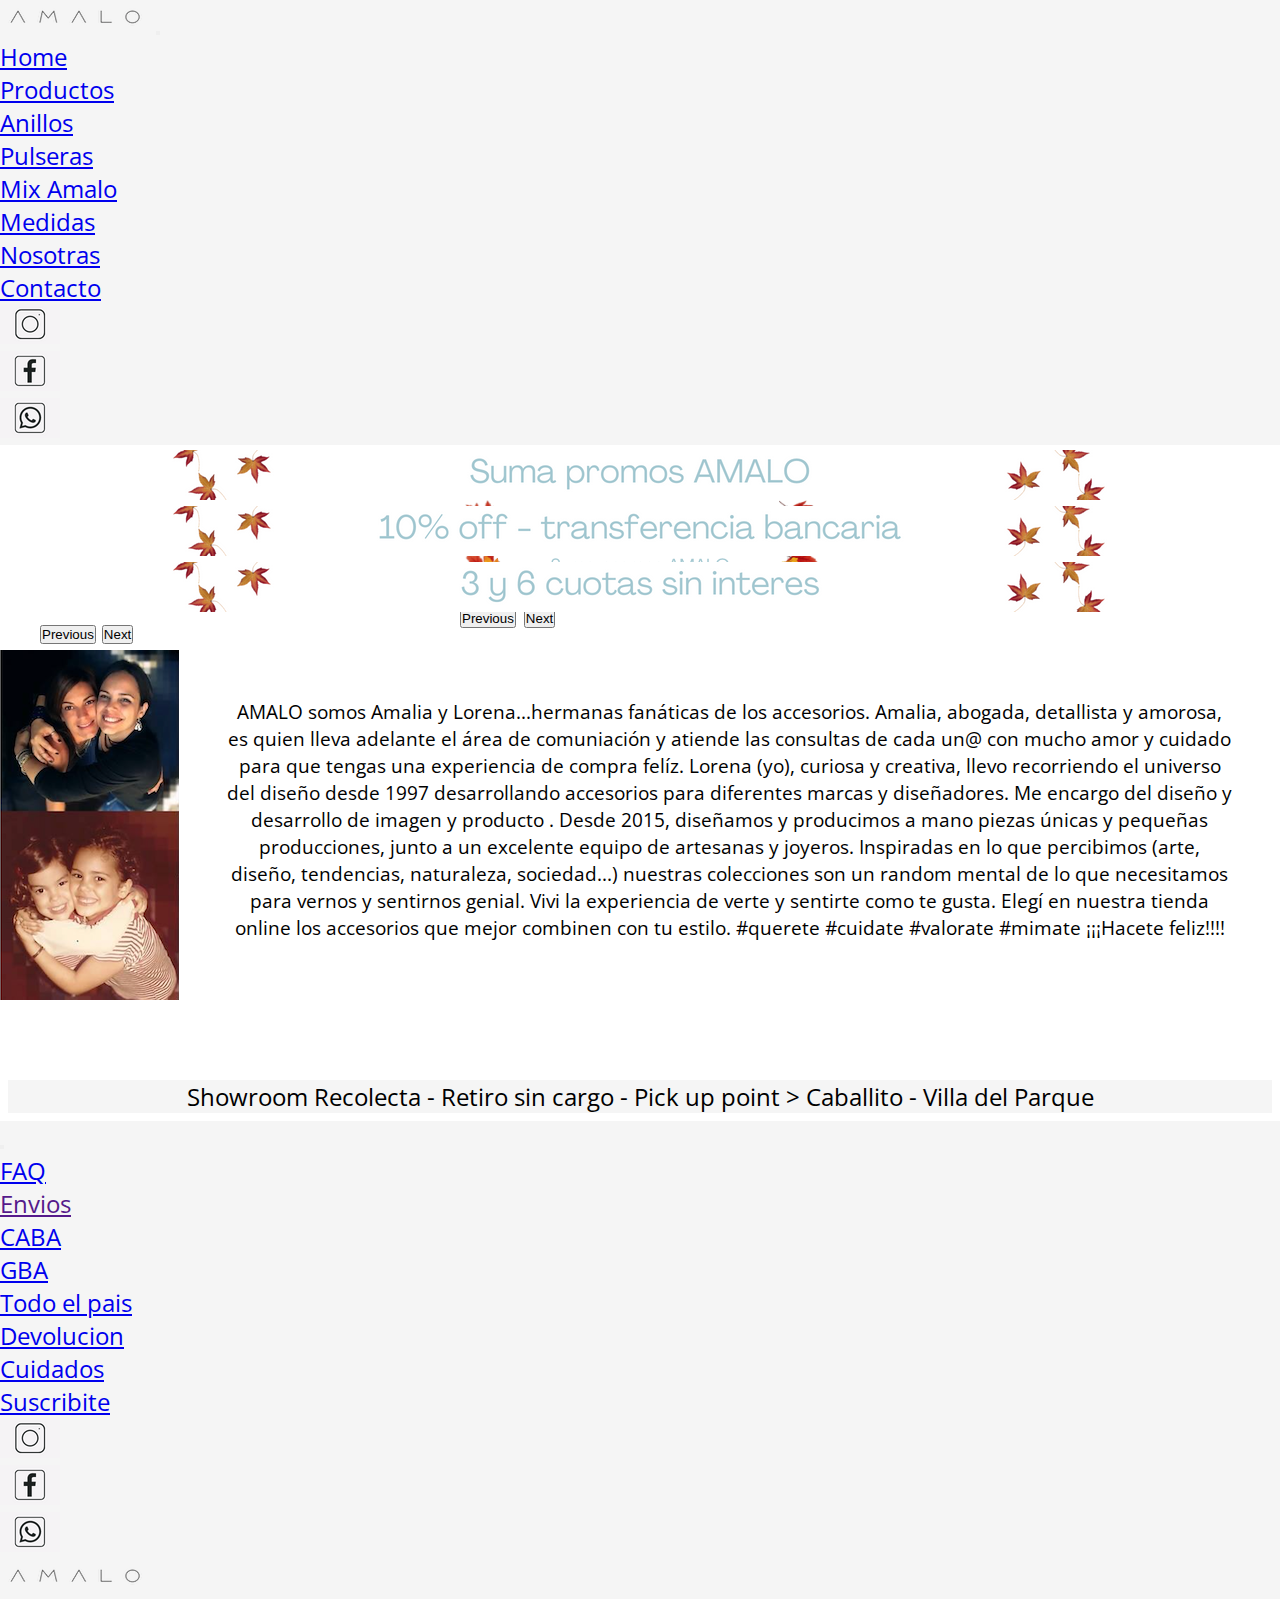
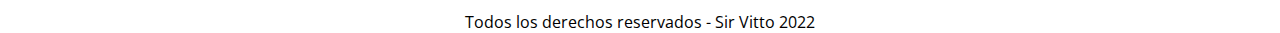
<file: pages/nosotras.html>
<!DOCTYPE html>
<html lang="en">
<head>
    <meta charset="UTF-8">
    <meta http-equiv="X-UA-Compatible" content="IE=edge">
    <meta name="viewport" content="width=device-width, initial-scale=1.0">

    <meta name="keywords" content="AMALO, JOYERIA DE AUTOR, AMALIA, LORENA, ARTAYETA, NUESTRA HISTORIA .">
	<meta name="description" content="AMALO somos Amalia y Lorena, hermanas fanáticas de los accesorios. Vivi la experiencia de verte y sentirte como te gusta.">    

    <!--link de css - bootstrap-->
	<link href="https://cdn.jsdelivr.net/npm/bootstrap@5.2.0-beta1/dist/css/bootstrap.min.css" rel="stylesheet" integrity="sha384-0evHe/X+R7YkIZDRvuzKMRqM+OrBnVFBL6DOitfPri4tjfHxaWutUpFmBp4vmVor" crossorigin="anonymous">
    
    <!-- link de css -->
    <link rel="stylesheet" href="../css/main.css">
    
    <!-- link de fuentes -->
    <link rel="preconnect" href="https://fonts.googleapis.com">
    <link rel="preconnect" href="https://fonts.gstatic.com" crossorigin>
    <link href="https://fonts.googleapis.com/css2?family=Open+Sans:wght@300&family=Roboto&family=Square+Peg&display=swap" rel="stylesheet">
    
    <title>Nosotras</title>
    </head>
    <body>
        <header>
            <nav class="navbar navbar-expand-lg nav-estilo">
                <div class="container-fluid">
                <a class="navbar-brand" href="../index.html"> <img src="../img/Logoch.png" alt="AMALO logo"></a>
                <button class="navbar-toggler" type="button" data-bs-toggle="collapse" data-bs-target="#navbarSupportedContent" aria-controls="navbarSupportedContent" aria-expanded="false" aria-label="Toggle navigation">
                    <span class="navbar-toggler-icon"></span>
                </button>
                <div class="collapse navbar-collapse" id="navbarSupportedContent">
                    <ul class="navbar-nav me-auto mb-2 mb-lg-0">
                    <li class="nav-item">
                        <a class="nav-link active letra-barra" aria-current="page" href="../index.html">Home</a>
                    </li>
                    <li class="nav-item dropdown">
                        <a class="nav-link dropdown-toggle" href="./pages/productos.html" id="navbarDropdown" role="button" data-bs-toggle="dropdown" aria-expanded="false">
                        Productos
                        </a>
                        <ul class="dropdown-menu" aria-labelledby="navbarDropdown">
                        <li><a class="dropdown-item" href="./anillos.html">Anillos</a></li>
                        <li><a class="dropdown-item" href="./pulseras.html">Pulseras</a></li>
                        <li><a class="dropdown-item" href="./mixamalo.html">Mix Amalo</a></li>
                        </ul>
                    </li>
                    <li class="nav-item">
                        <a class="nav-link" href="./medidas.html">Medidas</a>
                    </li>
                    <li class="nav-item">
                        <a class="nav-link" href="./nosotras.html">Nosotras</a>
                    </li>
                    <li class="nav-item">
                        <a class="nav-link" href="./contacto.html">Contacto</a>
                    </li>
                    <li class="nav-item">
                        <a class="navbar-social" href="https://www.instagram.com/amalo_ok/?hl=es" target="blank"> <img src="../img/insta1.png" alt="red social instagram"></a>
                    </li>
                    <li class="nav-item">
                        <a class="navbar-social" href="https://www.facebook.com/amaloaccesoriosok" target="blank"> <img src="../img/fac.png" alt="red social facebook"></a>
                    </li>
                    <li class="nav-item">
                        <a class="navbar-social" href="#"> <img src="../img/wha.png" alt="logo de whatsaap"></a>
                    </li>
                    </ul>			
                </div>
                </div>
            </nav>
        </header>
    
        
        <main class="main-noso">
            <h1 class="ban1"> <div id="carouselExampleControls" class="carousel slide" data-bs-ride="carousel">
                <div class="carousel-inner">
                <div class="carousel-item active">
                    <img src="../img/ban.png" class="d-block w-80" alt="3 y 6 cuotas sin interes">
                </div>
                <div class="carousel-item">
                    <img src="../img/ban10.png" class="d-block w-80" alt="10% descuento via transferencia">
                </div>
                <div class="carousel-item">
                    <img src="../img/bana.png" class="d-block w-80" alt="Promociones acumulables">
                </div>
                </div>
                <button class="carousel-control-prev" type="button" data-bs-target="#carouselExampleControls" data-bs-slide="prev">
                <span class="carousel-control-prev-icon" aria-hidden="true"></span>
                <span class="visually-hidden">Previous</span>
                </button>
                <button class="carousel-control-next" type="button" data-bs-target="#carouselExampleControls" data-bs-slide="next">
                <span class="carousel-control-next-icon" aria-hidden="true"></span>
                <span class="visually-hidden">Next</span>
                </button>
            </div></h1>
    
            <h2 class="ban2"> <div id="carouselExampleControls" class="carousel slide" data-bs-ride="carousel">
                <div class="carousel-inner">
                <div class="carousel-item active">
                    <img src="../img/ban2.png" class="d-block w-80" alt="3 y 6 cuotas sin interes">
                </div>
                <div class="carousel-item">
                    <img src="../img/b121.png" class="d-block w-80" alt="10% descuento via transferencia">
                </div>
                <div class="carousel-item">
                    <img src="../img/b13.png" class="d-block w-80" alt="Promociones acumulables">
                </div>
                </div>
                <button class="carousel-control-prev" type="button" data-bs-target="#carouselExampleControls" data-bs-slide="prev">
                <span class="carousel-control-prev-icon" aria-hidden="true"></span>
                <span class="visually-hidden">Previous</span>
                </button>
                <button class="carousel-control-next" type="button" data-bs-target="#carouselExampleControls" data-bs-slide="next">
                <span class="carousel-control-next-icon" aria-hidden="true"></span>
                <span class="visually-hidden">Next</span>
                </button>
            </div></h2>
        

    <main>
        <div class="ayl">
		<section class="info-nos">

		<div>
			<img class="nosotras" src="../img/nos.png" alt="imagen de nosotras - vertical">
		</div>

		<div>
			<img class="nos-cel" src="../img/noscel.png" alt="imagen de nosotras - horizontal">
		</div>
		
        <p class="in-fo" >
			
            AMALO somos Amalia y Lorena...hermanas fanáticas de los accesorios.

Amalia, abogada, detallista y amorosa, es quien lleva adelante el área de comuniación y atiende las consultas de cada un@ con mucho amor y cuidado para que tengas una experiencia de compra felíz.

Lorena (yo), curiosa y creativa, llevo recorriendo el universo del diseño desde 1997 desarrollando accesorios para diferentes marcas y diseñadores. Me encargo del diseño y desarrollo de  imagen y producto .

Desde 2015, diseñamos y producimos a mano piezas únicas y pequeñas producciones, junto a un excelente equipo de artesanas y joyeros.
Inspiradas en lo que percibimos (arte, diseño, tendencias, naturaleza, sociedad...) nuestras colecciones son un random mental de lo que necesitamos para vernos y sentirnos genial.
Vivi la experiencia de verte y sentirte como te gusta. Elegí en nuestra tienda online los accesorios que mejor combinen con tu estilo.

#querete #cuidate #valorate #mimate
¡¡¡Hacete feliz!!!!
</p>
</div>

</section>

<div class="nos-mision">
	<p class="mainP">
		Showroom Recolecta - Retiro sin cargo - Pick up point > Caballito - Villa del Parque
	</p> 
	
	</div>

    <div class="barra">
        <nav class="navbar navbar-expand-lg barra-pie">
            <div class="container-fluid">
            
            <button class="navbar-toggler" type="button" data-bs-toggle="collapse" data-bs-target="#navbarSupportedContent" aria-controls="navbarSupportedContent" aria-expanded="false" aria-label="Toggle navigation">
                <span class="navbar-toggler-icon"></span>
            </button>
            <div class="collapse navbar-collapse" id="navbarSupportedContent">
                <ul class="navbar-nav me-auto mb-2 mb-lg-0">
                <li class="nav-item">
                    <a class="nav-link active letra-barra" aria-current="page" href="./faq.html">FAQ</a>
                </li>
                <li class="nav-item dropup">
                    <a class="nav-link dropdown-toggle" href="" id="navbarDropdown" role="button" data-bs-toggle="dropdown" aria-expanded="false">
                    Envios
                    </a>
                    <ul class="dropdown-menu" aria-labelledby="navbarDropdown">
                    <li><a class="dropdown-item" href="./envios.html">CABA</a></li>
                    <li><a class="dropdown-item" href="./envios.html">GBA</a></li>
                    <li><a class="dropdown-item" href="./envios.html">Todo el pais</a></li>
                    </ul>
                </li>
                <li class="nav-item">
                    <a class="nav-link" href="./devolucion.html">Devolucion</a>
                </li>
                <li class="nav-item">
                    <a class="nav-link" href="./cuidados.html">Cuidados</a>
                </li>
                <li class="nav-item">
                    <a class="nav-link" href="./contacto.html">Suscribite</a>
                </li>
                <li class="nav-item">
                    <a class="navbar-social" href="https://www.instagram.com/amalo_ok/?hl=es" target="blank"> <img src="../img/insta1.png" alt="Red social instagram"></a>
                </li>
                <li class="nav-item">
                    <a class="navbar-social" href="https://www.facebook.com/amaloaccesoriosok" target="blank"> <img src="../img/fac.png" alt="red social facebook"></a>
                </li>
                <li class="nav-item">
                    <a class="navbar-social" href="#"> <img src="../img/wha.png" alt="logo de whatsapp"></a>
                </li>
                <a class="navbar-brand" href="../index.html"> <img src="../img/Logoch.png" alt="Logo Amalo"></a>
                </ul>			
            </div>
            </div>
        </nav>
        </div>
</main>

<footer class="foot-nos">
<p>Todos los derechos reservados - Sir Vitto 2022</p>
</footer>

<!-- link de js de bootstrap -->
<script src="https://cdn.jsdelivr.net/npm/bootstrap@5.2.0-beta1/dist/js/bootstrap.bundle.min.js" integrity="sha384-pprn3073KE6tl6bjs2QrFaJGz5/SUsLqktiwsUTF55Jfv3qYSDhgCecCxMW52nD2" crossorigin="anonymous"></script>
</body>
</html>
</file>
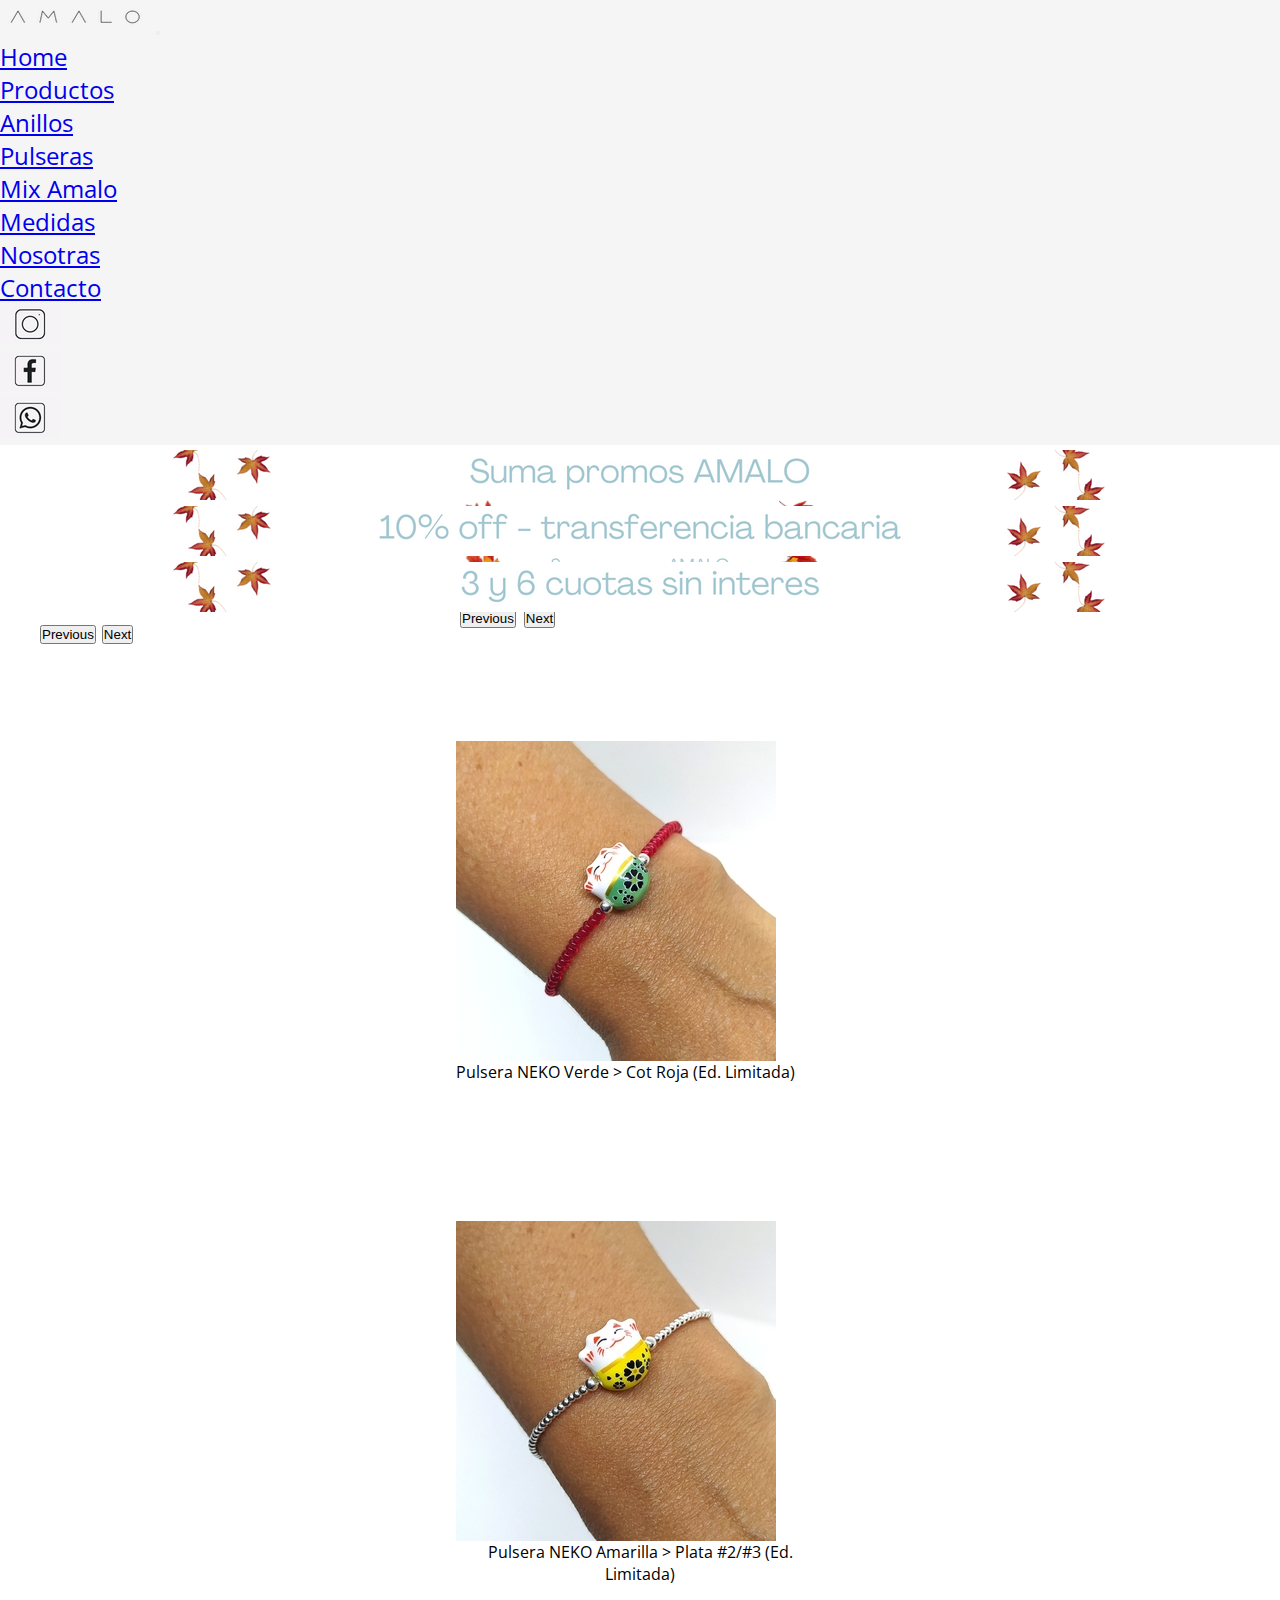
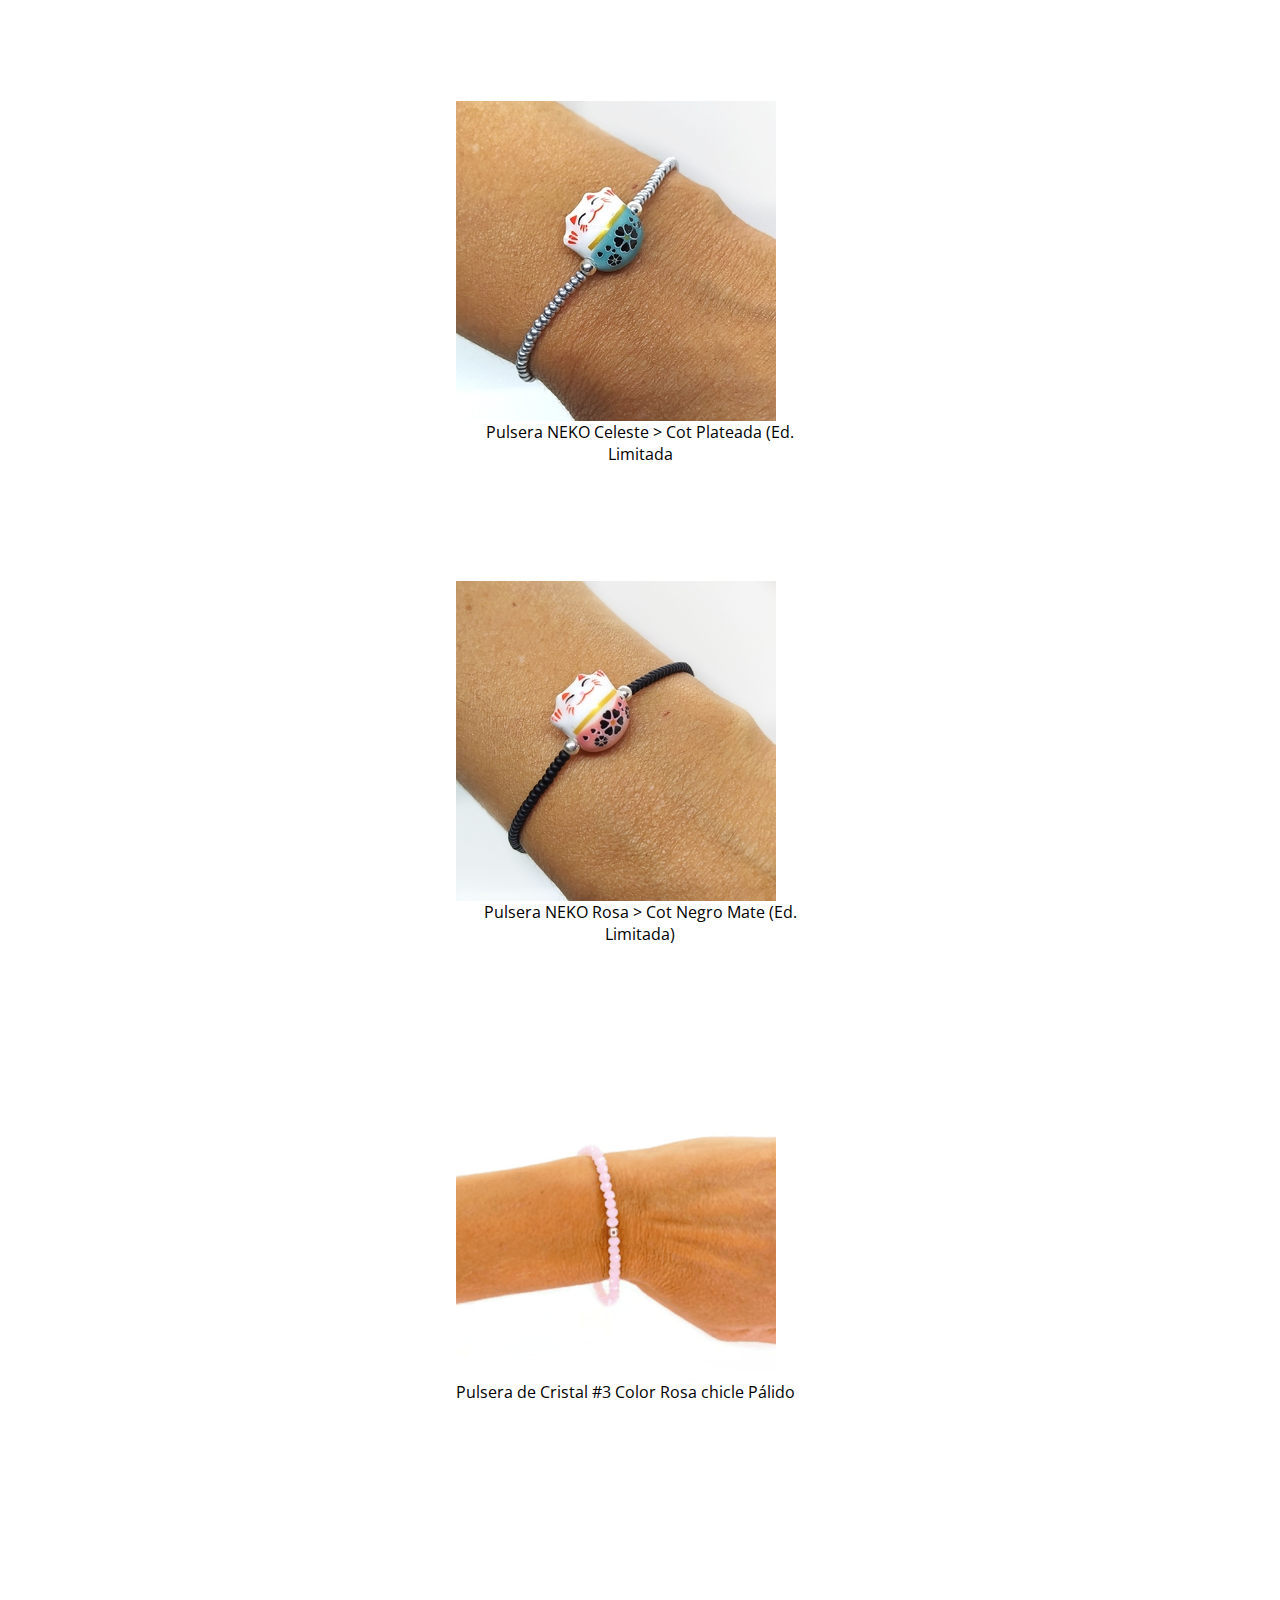
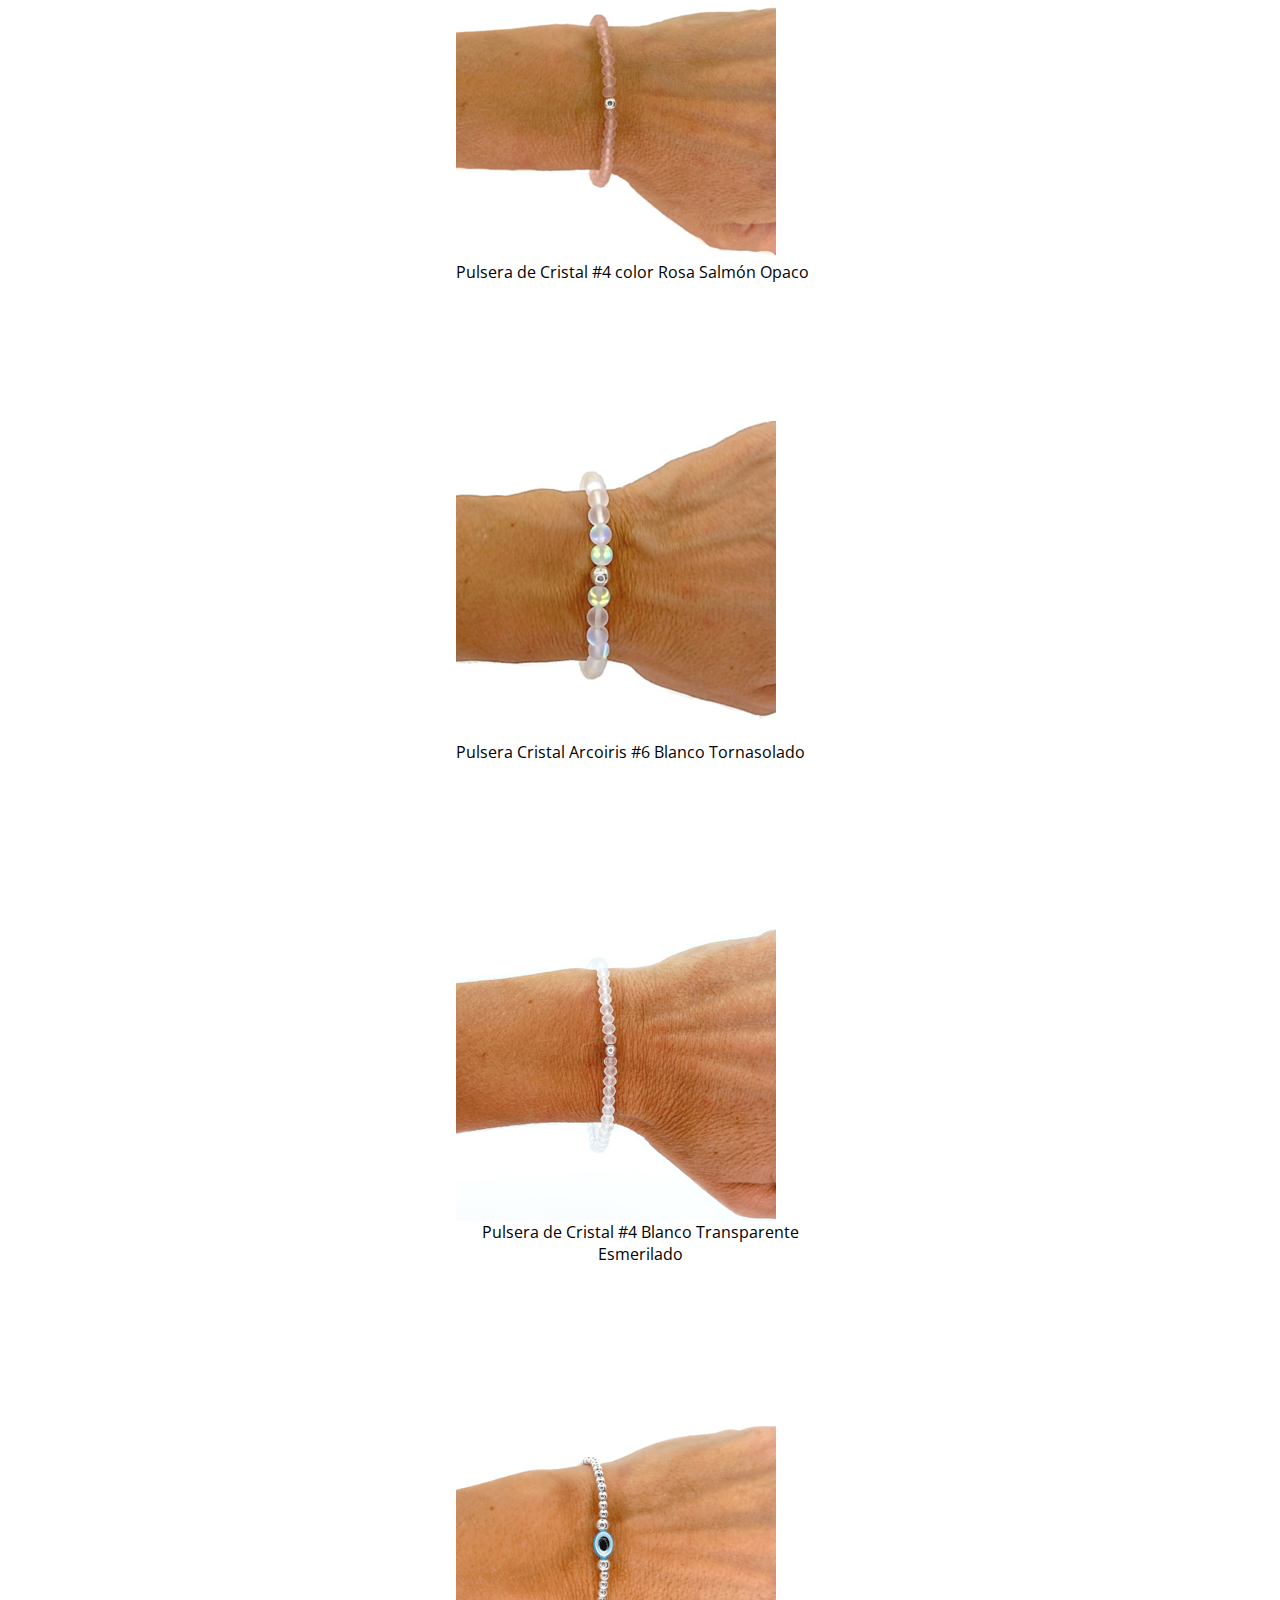
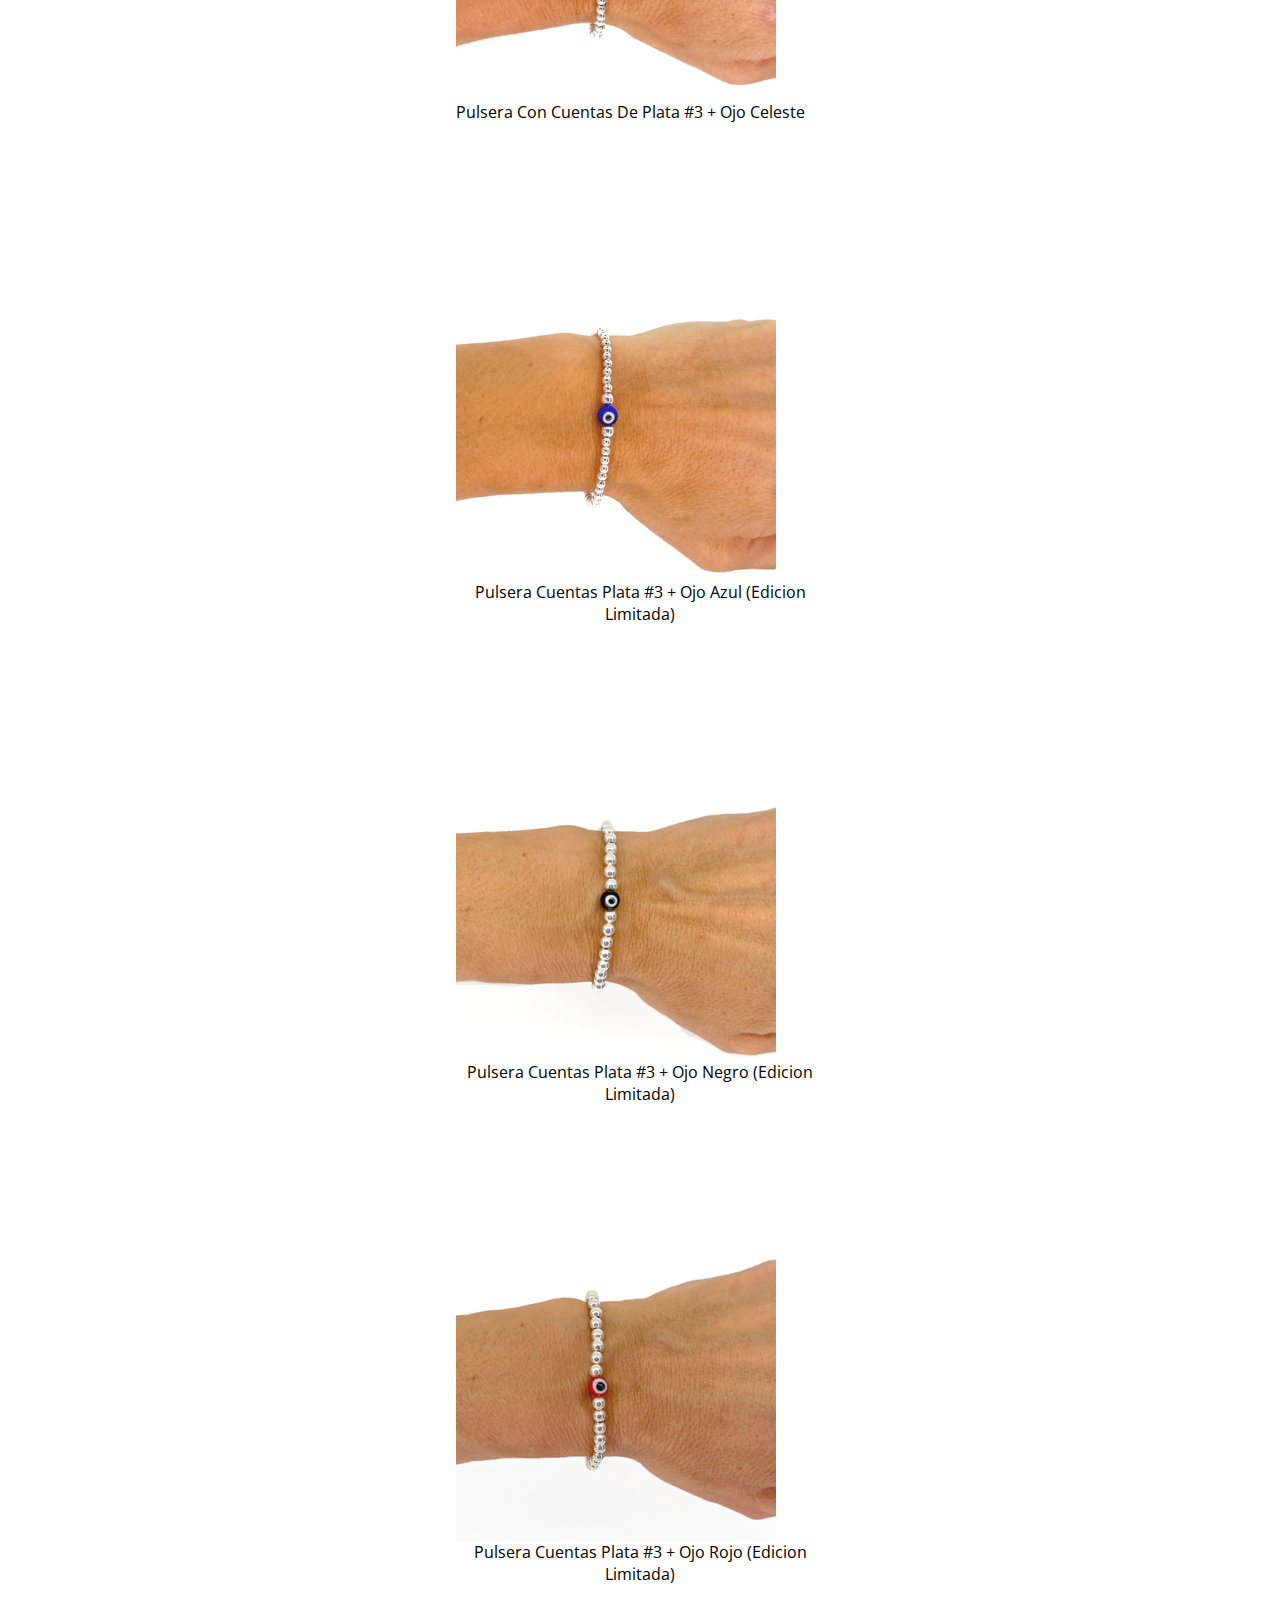
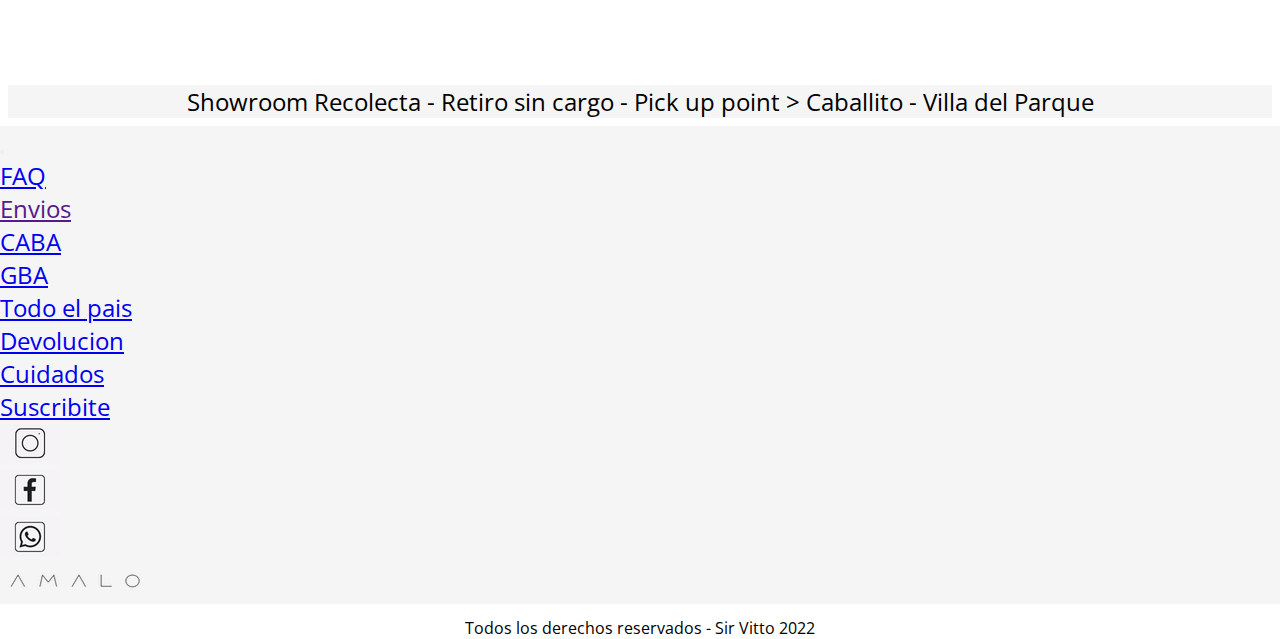
<file: pages/pulseras.html>
<!DOCTYPE html>
<html lang="en">
<head>
    <meta charset="UTF-8">
    <meta http-equiv="X-UA-Compatible" content="IE=edge">
    <meta name="viewport" content="width=device-width, initial-scale=1.0">

    <meta name="keywords" content="AMALO, JOYERIA DE AUTOR, PLATA 925, ACCESORIOS, PULSERAS, COTIDIANAS, CRISTAL, PIEDRA, NEKO, OJO TURCO, ORGULLO, PRIDE  ">
	<meta name="description" content="las pulseras de AMALO son unicas y distintivas para tu oufit diario">

    <!--link de css - bootstrap-->
	<link href="https://cdn.jsdelivr.net/npm/bootstrap@5.2.0-beta1/dist/css/bootstrap.min.css" rel="stylesheet" integrity="sha384-0evHe/X+R7YkIZDRvuzKMRqM+OrBnVFBL6DOitfPri4tjfHxaWutUpFmBp4vmVor" crossorigin="anonymous">
    
    <!-- link de css -->
    <link rel="stylesheet" href="../css/main.css">
    
    <!-- link de fuentes -->
    <link rel="preconnect" href="https://fonts.googleapis.com">
    <link rel="preconnect" href="https://fonts.gstatic.com" crossorigin>
    <link href="https://fonts.googleapis.com/css2?family=Open+Sans:wght@300&family=Roboto&family=Square+Peg&display=swap" rel="stylesheet">
    
    <title>Pulseras</title>
    </head>
    <body>
        <header>
            <nav class="navbar navbar-expand-lg nav-estilo">
                <div class="container-fluid">
                <a class="navbar-brand" href="../index.html"> <img src="../img/Logoch.png" alt="AMALO logo"></a>
                <button class="navbar-toggler" type="button" data-bs-toggle="collapse" data-bs-target="#navbarSupportedContent" aria-controls="navbarSupportedContent" aria-expanded="false" aria-label="Toggle navigation">
                    <span class="navbar-toggler-icon"></span>
                </button>
                <div class="collapse navbar-collapse" id="navbarSupportedContent">
                    <ul class="navbar-nav me-auto mb-2 mb-lg-0">
                    <li class="nav-item">
                        <a class="nav-link active letra-barra" aria-current="page" href="../index.html">Home</a>
                    </li>
                    <li class="nav-item dropdown">
                        <a class="nav-link dropdown-toggle" href="./pages/productos.html" id="navbarDropdown" role="button" data-bs-toggle="dropdown" aria-expanded="false">
                        Productos
                        </a>
                        <ul class="dropdown-menu" aria-labelledby="navbarDropdown">
                        <li><a class="dropdown-item" href="./anillos.html">Anillos</a></li>
                        <li><a class="dropdown-item" href="./pulseras.html">Pulseras</a></li>
                        <li><a class="dropdown-item" href="./mixamalo.html">Mix Amalo</a></li>
                        </ul>
                    </li>
                    <li class="nav-item">
                        <a class="nav-link" href="./medidas.html">Medidas</a>
                    </li>
                    <li class="nav-item">
                        <a class="nav-link" href="./nosotras.html">Nosotras</a>
                    </li>
                    <li class="nav-item">
                        <a class="nav-link" href="./contacto.html">Contacto</a>
                    </li>
                    <li class="nav-item">
                        <a class="navbar-social" href="https://www.instagram.com/amalo_ok/?hl=es" target="blank"> <img src="../img/insta1.png" alt="red social instagram"></a>
                    </li>
                    <li class="nav-item">
                        <a class="navbar-social" href="https://www.facebook.com/amaloaccesoriosok" target="blank"> <img src="../img/fac.png" alt="red social facebook"></a>
                    </li>
                    <li class="nav-item">
                        <a class="navbar-social" href="#"> <img src="../img/wha.png" alt="logo de whatsaap"></a>
                    </li>
                    </ul>			
                </div>
                </div>
            </nav>
        </header>
    
        
        <main class="main-noso">
            <h1 class="ban1"> <div id="carouselExampleControls" class="carousel slide" data-bs-ride="carousel">
                <div class="carousel-inner">
                <div class="carousel-item active">
                    <img src="../img/ban.png" class="d-block w-80" alt="3 y 6 cuotas sin interes">
                </div>
                <div class="carousel-item">
                    <img src="../img/ban10.png" class="d-block w-80" alt="10% descuento via transferencia">
                </div>
                <div class="carousel-item">
                    <img src="../img/bana.png" class="d-block w-80" alt="Promociones acumulables">
                </div>
                </div>
                <button class="carousel-control-prev" type="button" data-bs-target="#carouselExampleControls" data-bs-slide="prev">
                <span class="carousel-control-prev-icon" aria-hidden="true"></span>
                <span class="visually-hidden">Previous</span>
                </button>
                <button class="carousel-control-next" type="button" data-bs-target="#carouselExampleControls" data-bs-slide="next">
                <span class="carousel-control-next-icon" aria-hidden="true"></span>
                <span class="visually-hidden">Next</span>
                </button>
            </div></h1>
    
            <h2 class="ban2"> <div id="carouselExampleControls" class="carousel slide" data-bs-ride="carousel">
                <div class="carousel-inner">
                <div class="carousel-item active">
                    <img src="../img/ban2.png" class="d-block w-80" alt="3 y 6 cuotas sin interes">
                </div>
                <div class="carousel-item">
                    <img src="../img/b121.png" class="d-block w-80" alt="10% descuento via transferencia">
                </div>
                <div class="carousel-item">
                    <img src="../img/b13.png" class="d-block w-80" alt="Promociones acumulables">
                </div>
                </div>
                <button class="carousel-control-prev" type="button" data-bs-target="#carouselExampleControls" data-bs-slide="prev">
                <span class="carousel-control-prev-icon" aria-hidden="true"></span>
                <span class="visually-hidden">Previous</span>
                </button>
                <button class="carousel-control-next" type="button" data-bs-target="#carouselExampleControls" data-bs-slide="next">
                <span class="carousel-control-next-icon" aria-hidden="true"></span>
                <span class="visually-hidden">Next</span>
                </button>
            </div></h2>
        
            <main class="main-productos">  
                <div class=" esp row row-cols-1 row-cols-md-3 g-4">
                    <div class="col">
                    <div class="card">
                        <img src="../img/p1.jpeg" class="card-img-top" alt="Pulsera con NEKO Verde, Cotidiana Roja (Edicion Limitada)">
                        <div class="card-body">
                        <p class="card-text">Pulsera NEKO Verde > Cot Roja (Ed. Limitada)</p>
                        </div>
                    </div>
                    </div>
                    <div class="col">
                    <div class="card">
                        <img src="../img/p2.jpeg" class="card-img-top" alt="Pulsera con NEKO Amarilla de Plata #2/#3 (Edicion Limitada">
                        <div class="card-body">
                        <p class="card-text">Pulsera NEKO Amarilla > Plata #2/#3 (Ed. Limitada)</p>
                        </div>
                    </div>
                    </div>
                    <div class="col">
                    <div class="card">
                        <img src="../img/p3.jpeg" class="card-img-top" alt="Pulsera con NEKO Celeste, Cotidiana Plateada (Edicion Limitada)">
                        <div class="card-body">
                        <p class="card-text">Pulsera NEKO Celeste > Cot Plateada (Ed. Limitada</p>
                        </div>
                    </div>
                    </div>
                    <div class="col">
                    <div class="card">
                        <img src="../img/p4.jpeg" class="card-img-top" alt="Pulsera con NEKO Rosa, Cotidiana Negro Mate (Edicion Limitada)">
                        <div class="card-body">
                        <p class="card-text">Pulsera NEKO Rosa > Cot Negro Mate (Ed. Limitada)</p>
                        </div>
                    </div>
                    </div>
                    <div class="col">
                    <div class="card">
                        <img src="../img/p5.png" class="card-img-top" alt="Pulsera de Cristal, Color Rosa chicle Pálido ">
                        <div class="card-body">
                        <p class="card-text">Pulsera de Cristal #3 Color Rosa chicle Pálido </p>
                        </div>
                    </div>
                    </div>
                    <div class="col">
                    <div class="card">
                        <img src="../img/p6.png" class="card-img-top" alt="Pulsera de Cristal, color Rosa Salmón Opaco ">
                        <div class="card-body">
                        <p class="card-text">Pulsera de Cristal #4 color Rosa Salmón Opaco </p>
                        </div>
                    </div>
                    </div>
                    <div class="col">
                    <div class="card">
                        <img src="../img/p7.png" class="card-img-top" alt="Pulsera de Cristal, Blanco Esmerilado">
                        <div class="card-body">
                        <p class="card-text">Pulsera Cristal Arcoiris #6 Blanco Tornasolado</p>
                        </div>
                    </div>
                    </div>
                    <div class="col">
                    <div class="card">
                        <img src="../img/p8.png" class="card-img-top" alt="Pulsera de Cristal, Blanco Esmerilado">
                        <div class="card-body">
                        <p class="card-text">Pulsera de Cristal #4 Blanco Transparente Esmerilado</p>
                        </div>
                    </div>
                    </div>
                    <div class="col">
                    <div class="card">
                        <img src="../img/p9.png" class="card-img-top" alt="Pulsera Con Cuentas De Plata #3 + Ojo Celeste">
                        <div class="card-body">
                        <p class="card-text">Pulsera Con Cuentas De Plata #3 + Ojo Celeste</p>
                        </div>
                    </div>
                    </div>
                    <div class="col">
                    <div class="card">
                        <img src="../img/p10.png" class="card-img-top" alt="Pulsera Cuentas Plata + Ojo turco Azul (Edicion Limitada)">
                        <div class="card-body">
                        <p class="card-text">Pulsera Cuentas Plata #3 + Ojo Azul (Edicion Limitada)</p>
                        </div>
                    </div>
                    </div>
                    <div class="col">
                    <div class="card">
                        <img src="../img/p11.png" class="card-img-top" alt="Pulsera Cuentas Plata + Ojo turco Negro (Edicion Limitada)">
                        <div class="card-body">
                        <p class="card-text">Pulsera Cuentas Plata #3 + Ojo Negro (Edicion Limitada)</p>
                        </div>
                    </div>
                    </div>
                    <div class="col">
                    <div class="card">
                        <img src="../img/p12.png" class="card-img-top" alt="Pulsera Cuentas Plata + Ojo turco Rojo (Edicion Limitada)">
                        <div class="card-body">
                        <p class="card-text">Pulsera Cuentas Plata #3 + Ojo Rojo (Edicion Limitada)</p>
                        </div>
                    </div>
                    </div>
                </div>
            
        <div class="nos-mision">
        <p class="mainP">
            Showroom Recolecta - Retiro sin cargo - Pick up point > Caballito - Villa del Parque
        </p> 
        
        </div>

        <div class="barra">
            <nav class="navbar navbar-expand-lg barra-pie">
                <div class="container-fluid">
                
                <button class="navbar-toggler" type="button" data-bs-toggle="collapse" data-bs-target="#navbarSupportedContent" aria-controls="navbarSupportedContent" aria-expanded="false" aria-label="Toggle navigation">
                    <span class="navbar-toggler-icon"></span>
                </button>
                <div class="collapse navbar-collapse" id="navbarSupportedContent">
                    <ul class="navbar-nav me-auto mb-2 mb-lg-0">
                    <li class="nav-item">
                        <a class="nav-link active letra-barra" aria-current="page" href="./faq.html">FAQ</a>
                    </li>
                    <li class="nav-item dropup">
                        <a class="nav-link dropdown-toggle" href="" id="navbarDropdown" role="button" data-bs-toggle="dropdown" aria-expanded="false">
                        Envios
                        </a>
                        <ul class="dropdown-menu" aria-labelledby="navbarDropdown">
                        <li><a class="dropdown-item" href="./envios.html">CABA</a></li>
                        <li><a class="dropdown-item" href="./envios.html">GBA</a></li>
                        <li><a class="dropdown-item" href="./envios.html">Todo el pais</a></li>
                        </ul>
                    </li>
                    <li class="nav-item">
                        <a class="nav-link" href="./devolucion.html">Devolucion</a>
                    </li>
                    <li class="nav-item">
                        <a class="nav-link" href="./cuidados.html">Cuidados</a>
                    </li>
                    <li class="nav-item">
                        <a class="nav-link" href="./contacto.html">Suscribite</a>
                    </li>
                    <li class="nav-item">
                        <a class="navbar-social" href="https://www.instagram.com/amalo_ok/?hl=es" target="blank"> <img src="../img/insta1.png" alt="Red social instagram"></a>
                    </li>
                    <li class="nav-item">
                        <a class="navbar-social" href="https://www.facebook.com/amaloaccesoriosok" target="blank"> <img src="../img/fac.png" alt="red social facebook"></a>
                    </li>
                    <li class="nav-item">
                        <a class="navbar-social" href="#"> <img src="../img/wha.png" alt="logo de whatsapp"></a>
                    </li>
                    <a class="navbar-brand" href="../index.html"> <img src="../img/Logoch.png" alt="Logo Amalo"></a>
                    </ul>			
                </div>
                </div>
            </nav>
            </div>
</main>

<footer class="foot-nos">
<p>Todos los derechos reservados - Sir Vitto 2022</p>
</footer>

<!-- link de js de bootstrap -->
<script src="https://cdn.jsdelivr.net/npm/bootstrap@5.2.0-beta1/dist/js/bootstrap.bundle.min.js" integrity="sha384-pprn3073KE6tl6bjs2QrFaJGz5/SUsLqktiwsUTF55Jfv3qYSDhgCecCxMW52nD2" crossorigin="anonymous"></script>
</body>
</html>
</file>
<file: css/main.css>
* {
  margin: 0;
  padding: 0;
  box-sizing: border-box; }

/* variables*/
header .nav-estilo, .barra-pie {
  background-color: Whitesmoke;
  font-size: 1.2rem; }

/*nav arriba*/
header .nav-estilo {
  font-family: 'Open Sans', sans-serif; }
  header .nav-estilo .navbar-brand {
    justify-content: center; }

/* barra pie*/
.barra-pie {
  font-family: 'Open Sans', sans-serif; }

.main-nosotros {
  display: grid;
  grid-template-columns: 1fr;
  grid-template-areas: "ban"  "imagen3" "invcel" "amalo" "mainP" "barra" "footer";
  margin-top: 0.3rem;
  justify-content: center; }
  .main-nosotros .ban1 {
    grid-area: ban;
    display: grid;
    justify-content: center; }

.imagen3 {
  grid-area: imagen3;
  display: grid;
  justify-content: center; }

.imagen4 {
  margin-right: 3rem; }

.inv-cel {
  grid-area: invcel;
  display: grid;
  justify-content: center; }

.mis-amalo {
  background-color: Whitesmoke;
  font-size: 1rem;
  display: grid;
  grid-area: amalo;
  text-align: center;
  font-family: 'Open Sans', sans-serif;
  margin-top: 0.5rem;
  justify-content: center;
  margin: 0.5rem; }

.nos-mision {
  background-color: Whitesmoke;
  font-size: 1rem;
  display: flexbox;
  height: 3rem;
  grid-area: mainP;
  text-align: center;
  font-family: 'Open Sans', sans-serif;
  margin: 0.5rem;
  margin-top: 5rem; }

.barra-pie {
  background-color: Whitesmoke;
  margin-top: 0.5rem; }

.barra {
  grid-area: barra;
  margin-top: 0.2rem; }

/* no mostrar en celular*/
.inv-gr {
  display: none; }

.ban2 {
  display: none; }

.imagen4 {
  display: none; }

/* medidas*/
.main-medidas {
  display: grid;
  grid-template-columns: 1fr;
  grid-template-areas: "ban"  "med1" "med2" "amalo" "mainP" "barra";
  font-family: 'Open Sans', sans-serif;
  text-align: center;
  font-size: 1rem; }

m1 {
  grid-area: med1; }

m2 {
  grid-area: med2; }

/* Nosotras*/
.info-nos {
  display: grid;
  grid-template-columns: 1fr 2fr;
  grid-template-areas: "ban ban"  "noscel info" "mainP mainP" "barra barra" "footer footer";
  margin-top: 0.3rem;
  justify-content: center;
  text-align: center;
  font-family: 'Open Sans', sans-serif;
  font-size: 1rem; }

.nos-cel {
  grid-area: noscel; }

.in-fo {
  grid-area: info;
  padding: 1rem; }

.nosotras {
  display: none; }

/* contacto */
.conTacto {
  justify-content: center;
  font-family: 'Open Sans', sans-serif;
  font-size: 1.5rem;
  text-align: center;
  padding: 5rem; }

/*estilo del footer*/
footer p {
  grid-area: footer;
  text-align: center;
  font-family: 'Open Sans', sans-serif;
  font-size: 1rem;
  justify-content: center;
  align-items: flex-end;
  margin-top: 0.8rem; }

.fot-nos {
  grid-area: footer; }

/* mq */
@media screen and (min-width: 760px) {
  /* Home tb */
  /*no mostrar*/
  .inv-gr {
    display: none; }
  .imagen3 {
    display: none; }
  .main-nosotros {
    display: grid;
    grid-template-columns: 1fr;
    grid-template-areas: "ban ban"  "invcel invcel" "imagen4 imagen4" "amalo amalo" "mainP mainP" "barra barra" "footer footer";
    margin-top: 0.3rem;
    justify-content: center; }
  .ban1 {
    grid-area: ban;
    display: grid;
    justify-content: center; }
  .inv-cel {
    width: 10%;
    grid-area: invcel;
    display: grid;
    margin: auto; }
  .imagen4 {
    grid-area: imagen4;
    display: grid; }
  header .nav-estilo {
    background-color: Whitesmoke;
    font-size: 1.5rem;
    font-family: 'Open Sans', sans-serif; }
  header .nav-estilo .navbar-brand {
    justify-content: center; }
  .barra-pie {
    background-color: Whitesmoke;
    font-size: 1.5rem;
    font-family: 'Open Sans', sans-serif; }
  .amalo-mis {
    background-color: White Whitesmoke;
    font-size: 1.2rem;
    font-family: 'Open Sans', sans-serif;
    max-height: fit-content; }
  .nos-mision {
    background-color: White Whitesmoke;
    font-size: 1.2rem;
    font-family: 'Open Sans', sans-serif;
    max-height: fit-content; }
  /*NOSOTRAS tb */
  /*no mostrar*/
  .nosotras {
    display: none; }
  .in-fo {
    grid-area: info;
    display: grid;
    margin: auto;
    margin: 2rem; }
  .no-cel {
    grid-area: foto;
    display: grid; }
  .info-nos {
    display: grid;
    grid-template-columns: 1fr;
    grid-template-areas: "ban"  "noscel"  "info" "mainP" "barra" "footer";
    margin-top: 0.3rem;
    justify-content: center;
    text-align: center;
    font-family: 'Open Sans', sans-serif;
    font-size: 1rem; }
  /*MEDIDAS tb */
  .m1 {
    grid-area: m1;
    display: grid;
    margin: auto; }
  .m2 {
    grid-area: m2;
    display: grid;
    margin: auto; }
  .main-medidas {
    display: grid;
    grid-template-columns: 1rem;
    grid-template-areas: "m1 m1 m2 m2" "mainP  mainP mainP  mainP" "barra barra barra barra" "footer footer footer footer";
    margin-top: 0.3rem;
    font-family: 'Open Sans', sans-serif;
    font-size: 1.2rem; }
  .m1 {
    grid-area: m1; }
  .m2 {
    grid-area: m2; } }

@media screen and (min-width: 1180px) {
  /* Home pc */
  /*no mostrar*/
  .inv-cel {
    display: none; }
  .phone {
    display: none; }
  .main-nosotros {
    display: grid;
    grid-template-columns: 1fr;
    grid-template-areas: "ban ban ban"  "invcel imagen4 imagen4" "amalo amalo amalo" "mainP mainP mainP" "barra barra barra" "footer footer footer";
    margin-top: 0.3rem;
    justify-content: center; }
  .ban2 {
    grid-area: ban;
    display: grid;
    justify-content: center; }
  .inv-gr {
    grid-area: invcel;
    display: grid;
    margin: auto; }
  .imagen4 {
    grid-area: imagen4;
    display: grid; }
  header .nav-estilo {
    background-color: Whitesmoke;
    font-size: 1.5rem;
    font-family: 'Open Sans', sans-serif; }
  header .nav-estilo .navbar-brand {
    justify-content: center; }
  .barra-pie {
    background-color: Whitesmoke;
    font-size: 1.5rem;
    font-family: 'Open Sans', sans-serif; }
  .amalo-mis {
    background-color: White Whitesmoke;
    font-size: 1.2rem;
    font-family: 'Open Sans', sans-serif;
    max-height: fit-content; }
  .nos-mision {
    background-color: White Whitesmoke;
    font-size: 1.5rem;
    font-family: 'Open Sans', sans-serif;
    max-height: fit-content; }
  /*NOSOTRAS PC */
  /*no mostrar*/
  .nos-cel {
    display: none; }
  .in-fo {
    grid-area: info;
    display: grid;
    margin: auto;
    margin: 2rem; }
  .nosotras {
    grid-area: foto;
    display: grid;
    margin: auto; }
  .info-nos {
    display: grid;
    grid-template-columns: repeat(1fr);
    grid-template-areas: "foto info info" "mainP mainP mainP" "barra barra barra" "footer footer footer";
    margin-top: 0.3rem;
    text-align: center;
    font-family: 'Open Sans', sans-serif;
    font-size: 1.2rem; }
  /*MEDIDAS PC */
  .m1 {
    grid-area: m1;
    display: grid;
    margin: auto; }
  .m2 {
    grid-area: m2;
    display: grid;
    margin: auto; }
  .main-medidas {
    display: grid;
    grid-template-columns: 1rem;
    grid-template-areas: "m1 m1 m2 m2" "mainP  mainP mainP  mainP" "barra barra barra barra" "footer footer footer footer";
    margin-top: 0.3rem;
    font-family: 'Open Sans', sans-serif;
    font-size: 1.5rem; }
  .m1 {
    grid-area: m1; }
  .m2 {
    grid-area: m2; } }

/* faq*/
.info-faq {
  display: grid;
  grid-template-columns: 1fr;
  margin-top: 0.3rem;
  justify-content: center;
  text-align: center;
  font-family: 'Open Sans', sans-serif;
  font-size: 1rem;
  margin-left: 2rem;
  margin-right: 2rem; }

.t1 {
  background-color: whitesmoke; }

/* tips*/
.tips {
  margin: auto; }

.envio .card {
  display: flex;
  padding: 1rem;
  flex-wrap: wrap; }

.col-md {
  width: 27rem;
  margin: auto;
  margin-top: 2rem; }

.ch {
  display: flex;
  justify-content: center; }

.info-dev {
  display: grid;
  grid-template-columns: 1fr;
  margin-top: 0.3rem;
  justify-content: center;
  text-align: center;
  font-family: 'Open Sans', sans-serif;
  font-size: 1rem;
  margin-left: 2rem;
  margin-right: 2rem; }

.dev {
  margin-left: 2rem;
  margin-right: 2rem; }

/* Anillos Pulseras y Mix AMALO*/
.card {
  display: flex;
  padding: 1rem;
  flex-wrap: wrap; }

.col {
  width: 25rem;
  height: 25rem;
  margin: auto;
  margin-top: 5rem; }

.esp {
  margin: auto; }

.card-text {
  text-align: center; }

.main-noso {
  display: grid;
  grid-template-columns: 1fr;
  grid-template-areas: "ban" "productos" "amalo" "mainP" "barra" "footer";
  margin-top: 0.3rem;
  justify-content: center; }
  .main-noso .ban1 {
    grid-area: ban;
    display: grid;
    justify-content: center; }

.main-productos {
  grid-area: productos; }

.card-text {
  text-align: center;
  font-family: 'Open Sans', sans-serif;
  font-size: 1rem; }

.card:hover {
  transform: scale(1.04); }
</file>
